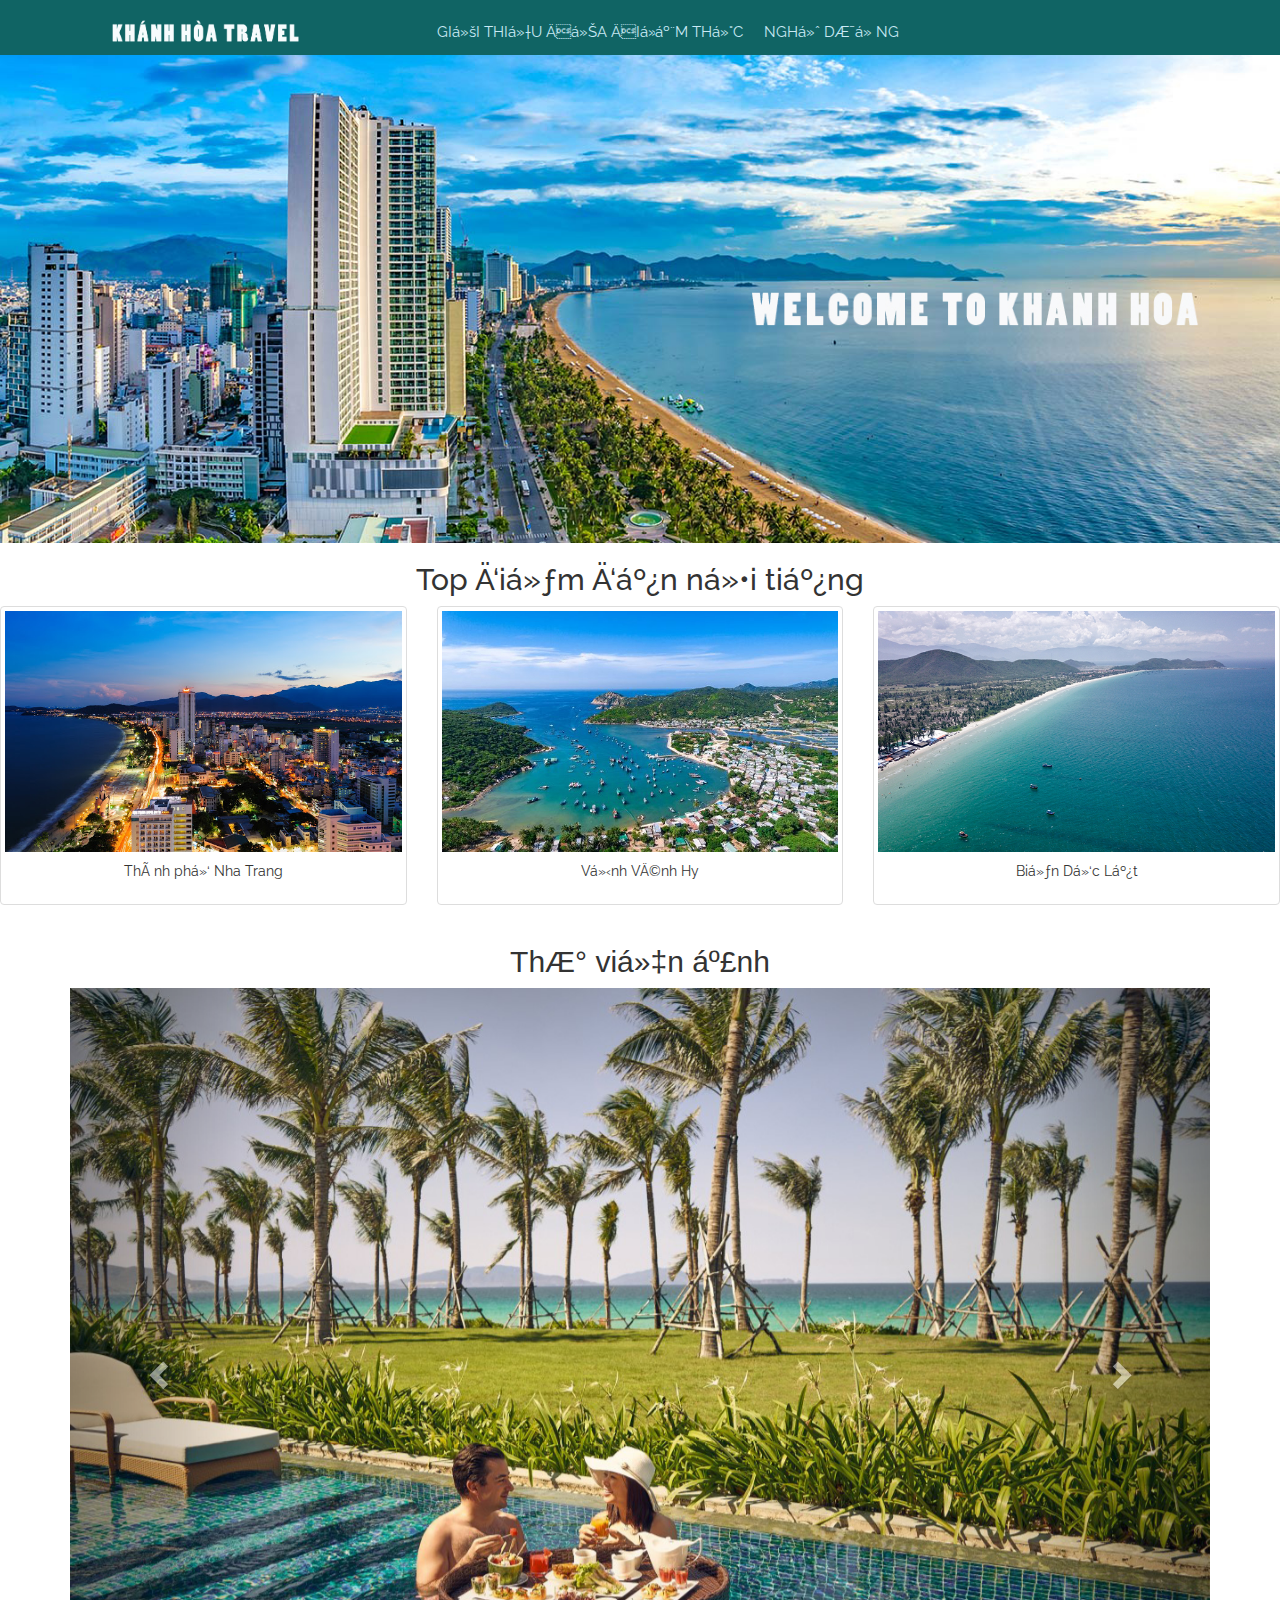
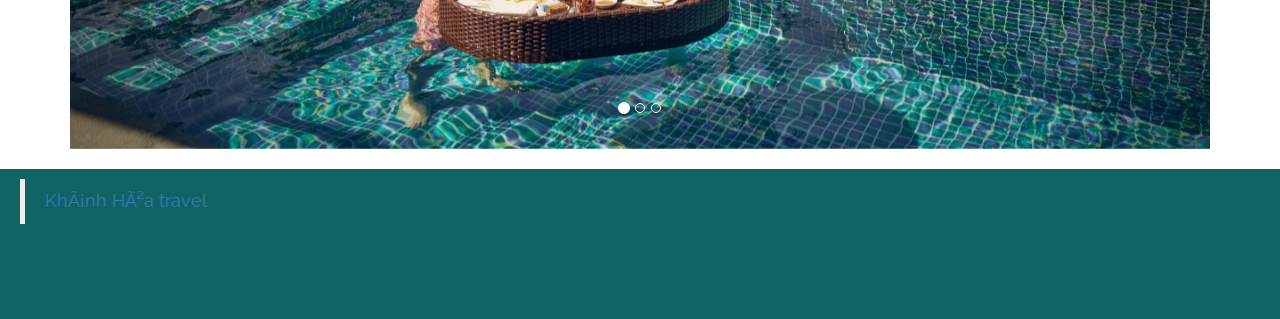
<file: index.html>
<!DOCTYPE html>
<html>
    <head>
        <meta name="viewport" content="width=device-width, initial-scale=1.0">
        <meta charset="UTC-8"><meta>
        <title>Du lich Khanh Hoa</title>
        <meta name="description" content="Dia diem du lich tai Nha Trang Khanh Hoa">
        <link rel="stylesheet" type="text/css" href="css/style.css">
        <link rel="stylesheet" href="https://maxcdn.bootstrapcdn.com/bootstrap/3.4.1/css/bootstrap.min.css">
        <script src="https://ajax.googleapis.com/ajax/libs/jquery/3.4.1/jquery.min.js"></script>
        <script src="https://maxcdn.bootstrapcdn.com/bootstrap/3.4.1/js/bootstrap.min.js"></script>
        <link rel="preconnect" href="https://fonts.googleapis.com">
        <link rel="preconnect" href="https://fonts.gstatic.com" crossorigin>
        <link href="https://fonts.googleapis.com/css2?family=Raleway:wght@200;300&display=swap" rel="stylesheet">
        <link href="https://fonts.googleapis.com/css2?family=Anton&family=Raleway:wght@200;300;800&display=swap" rel="stylesheet">
        <script async defer crossorigin="anonymous" src="https://connect.facebook.net/vi_VN/sdk.js#xfbml=1&version=v12.0" nonce="8UlNokuZ"></script>
        <script async defer crossorigin="anonymous" src="https://connect.facebook.net/vi_VN/sdk.js#xfbml=1&version=v12.0" nonce="8UlNokuZ"></script>
        <!-- Global site tag (gtag.js) - Google Analytics -->
        <script async src="https://www.googletagmanager.com/gtag/js?id=G-C8GX6GNF7E"></script>
        <script>
          window.dataLayer = window.dataLayer || [];
          function gtag(){dataLayer.push(arguments);}
          gtag('js', new Date());

          gtag('config', 'G-TP1NT2HEX9');
        </script>
    </head>
    <body>
        <header>
            <nav>
                <div class="container-fluid; header">
                    <div class="row" style="padding-top: 15px;">
                        <div class="col-md-4 col-sm-4 col-xs-3" style="padding-top: 3px;">
                            <a class="header; logo" href="index.html"><img style="max-height: 25px; margin-left: 10px;"src="image/logo.png"></a>
                        </div>
                        <div class="col-md-1 col-sm-1 col-xs-2" style="padding-top: 7px;">
                            <a class="header" href="gioithieu.html">GIỚI THIỆU</a>
                        </div>
                        <div class="col-md-1 col-sm-1 col-xs-2" style="padding-top: 7px;">
                            <a class="header" href="diadiem.html">ĐỊA ĐIỂM</a>
                        </div>
                        <div class="col-md-1 col-sm-1 col-xs-2" style="padding-top: 7px;">
                            <a class="header" href="amthuc.html">ẨM THỰC</a>
                        </div>
                        <div class="col-md-5 col-sm-5 col-xs-3" style="padding-top: 7px; text-align: left;">
                            <a class="header" href="nghiduong.html">NGHỈ DƯỠNG</a>
                        </div>                        
                    </div>
                </div>
            </nav>
        </header>
        <banner>
            <div class="banner">
                <img src="image/banner.jpg" style="width:100%">
            </div>
        </banner>
        <content>
            <div class="container; gallery">
                <h2>Top điểm đến nổi tiếng</h2>
                <div class="row">
                  <div class="col-md-4 col-sm-4 col-xs-12">
                    <div class="thumbnail">
                      <a href="nhatrang.html" target="_blank">
                        <img src="image/nhatrang.jpg" alt="nha trang"style="width:100%">
                        <div class="caption">
                          <p>Thành phố Nha Trang</p>
                        </div>
                      </a>
                      </div>
                      
                  </div>
                  <div class="col-md-4 col-sm-4 col-xs-12">
                    <div class="thumbnail">
                      <a href="vinhhy.html" target="_blank">
                        <img src="image/vinhhy.jpg" alt="vinh hy" style="width:100%">
                        <div class="caption">
                          <p>Vịnh Vĩnh Hy</p>
                        </div>
                      </a>
                    </div>
                    
                  </div>
                  <div class="col-md-4 col-sm-4 col-xs-12">
                    <div class="thumbnail">
                      <a href="doclet.html" target="_blank">
                        <img src="image/doclet.jpg" alt="doc let" style="width:100%">
                        <div class="caption">
                          <p>Biển Dốc Lết</p>
                        </div>
                      </a>
                    </div>
                    
                  </div>
                </div>
              </div>
                         
        
      
        </div>
        
            <div class="container"> 
                <h2 style="text-align: center;">Thư viện ảnh</h2>                 
                <div id="myCarousel" class="carousel slide" data-ride="carousel">
                  <!-- Indicators -->
                  <ol class="carousel-indicators">
                    <li data-target="#myCarousel" data-slide-to="0" class="active"></li>
                    <li data-target="#myCarousel" data-slide-to="1"></li>
                    <li data-target="#myCarousel" data-slide-to="2"></li>
                  </ol>
                  <!-- Wrapper for slides -->
                    <div class="carousel-inner">
                        <div class="item active">
                        <img src="image/anh1.jpg" alt="khanhhoa" style="width:100%;">
                        </div>
                
                        <div class="item">
                        <img src="image/anh2.jpg" alt="khanhhoa" style="width:100%;">
                        </div>
                    
                        <div class="item">
                        <img src="image/anh3.jpg" alt="khanhhoa" style="width:100%;">
                        </div>
                    </div>
                    <!-- Left and right controls -->
                    <a class="left carousel-control" href="#myCarousel" data-slide="prev">
                        <span class="glyphicon glyphicon-chevron-left"></span>
                        <span class="sr-only">Previous</span>
                    </a>
                    <a class="right carousel-control" href="#myCarousel" data-slide="next">
                        <span class="glyphicon glyphicon-chevron-right"></span>
                        <span class="sr-only">Next</span>
                    </a>
                </div>
            </div>
          </content>
          <br>
          <footer>                     
              <div class="row; footer">            
                
                  <div class="fb-page" data-href="https://www.facebook.com/Kh%C3%A1nh-H%C3%B2a-travel-102459422308490" 
                  data-tabs="footer" data-width="" 
                  data-height="" data-small-header="false" 
                  data-adapt-container-width="true" 
                  data-hide-cover="false" 
                  data-show-facepile="true">
                  <blockquote cite="https://www.facebook.com/Kh%C3%A1nh-H%C3%B2a-travel-102459422308490" class="fb-xfbml-parse-ignore">
                    <a href="https://www.facebook.com/Kh%C3%A1nh-H%C3%B2a-travel-102459422308490">Khánh Hòa travel</a></blockquote></div>
                
              </div>
              
            
          </footer>
    </body>

</html>
</file>
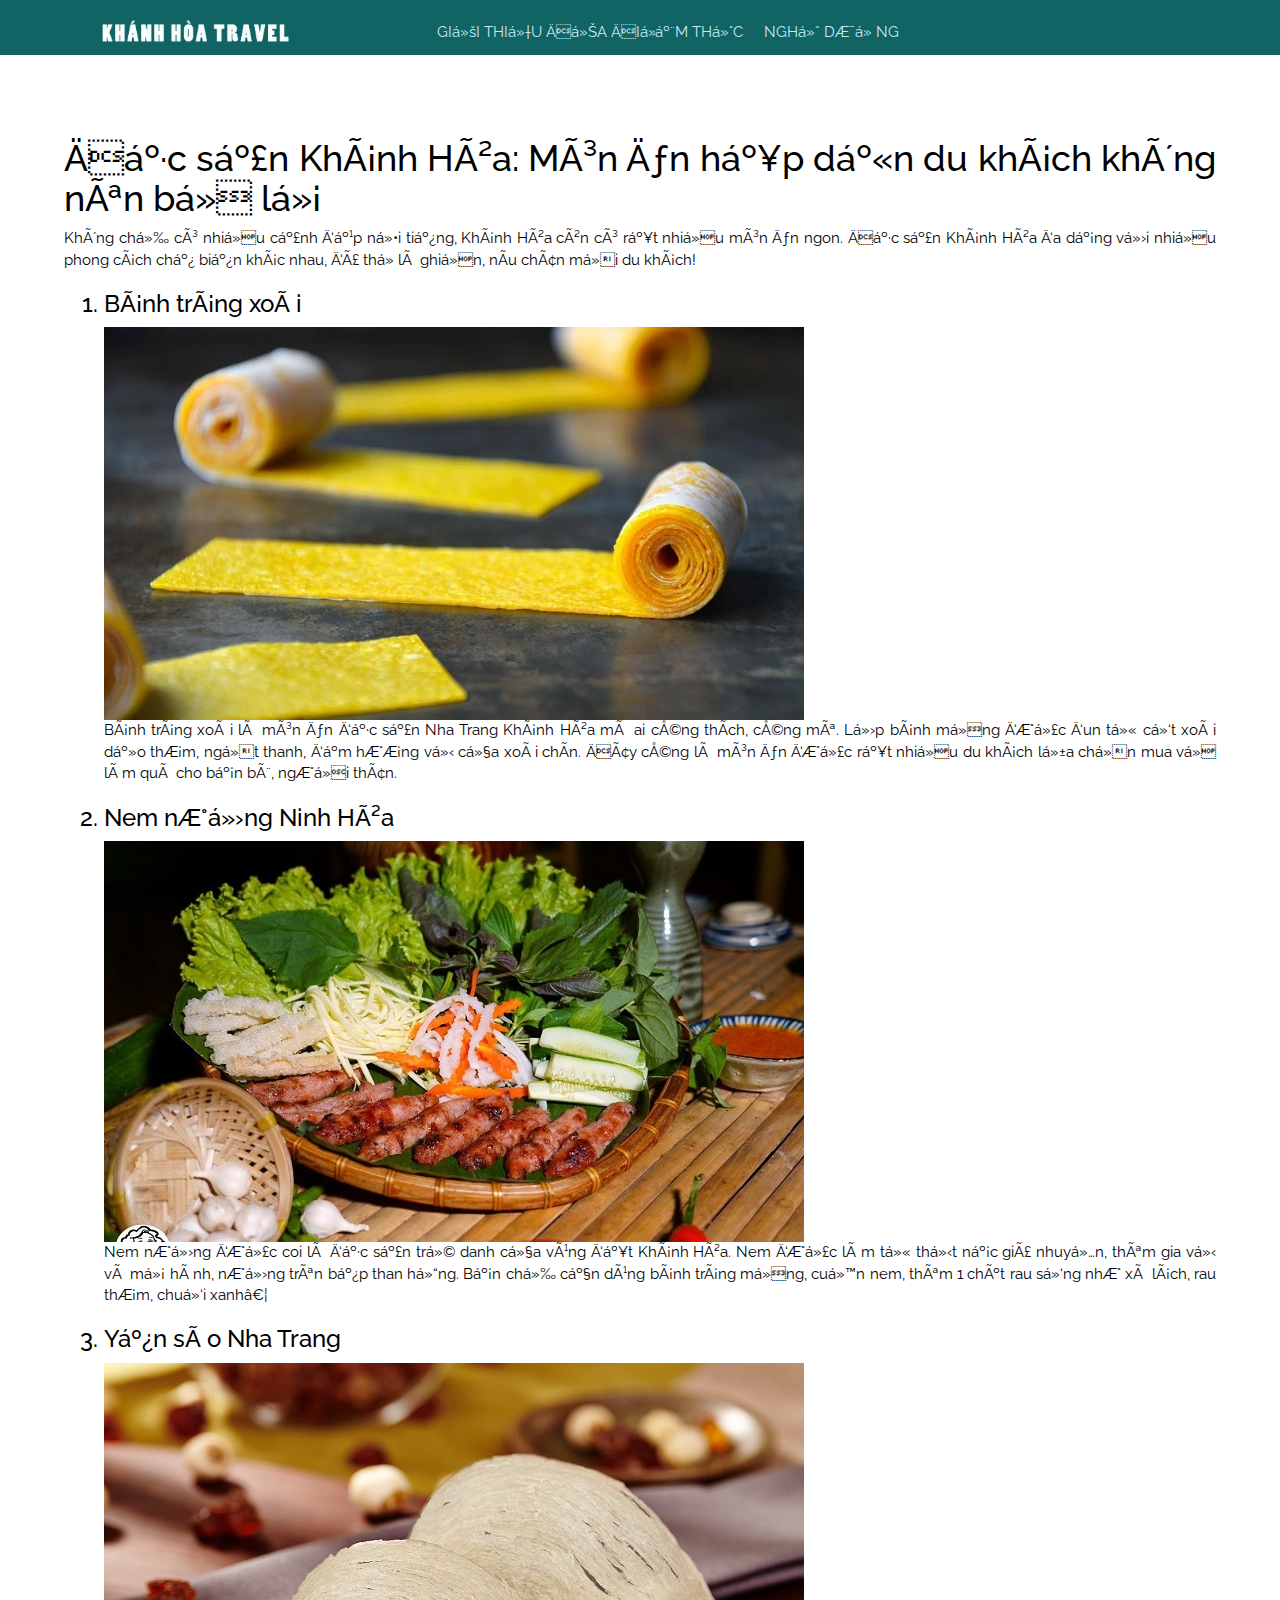
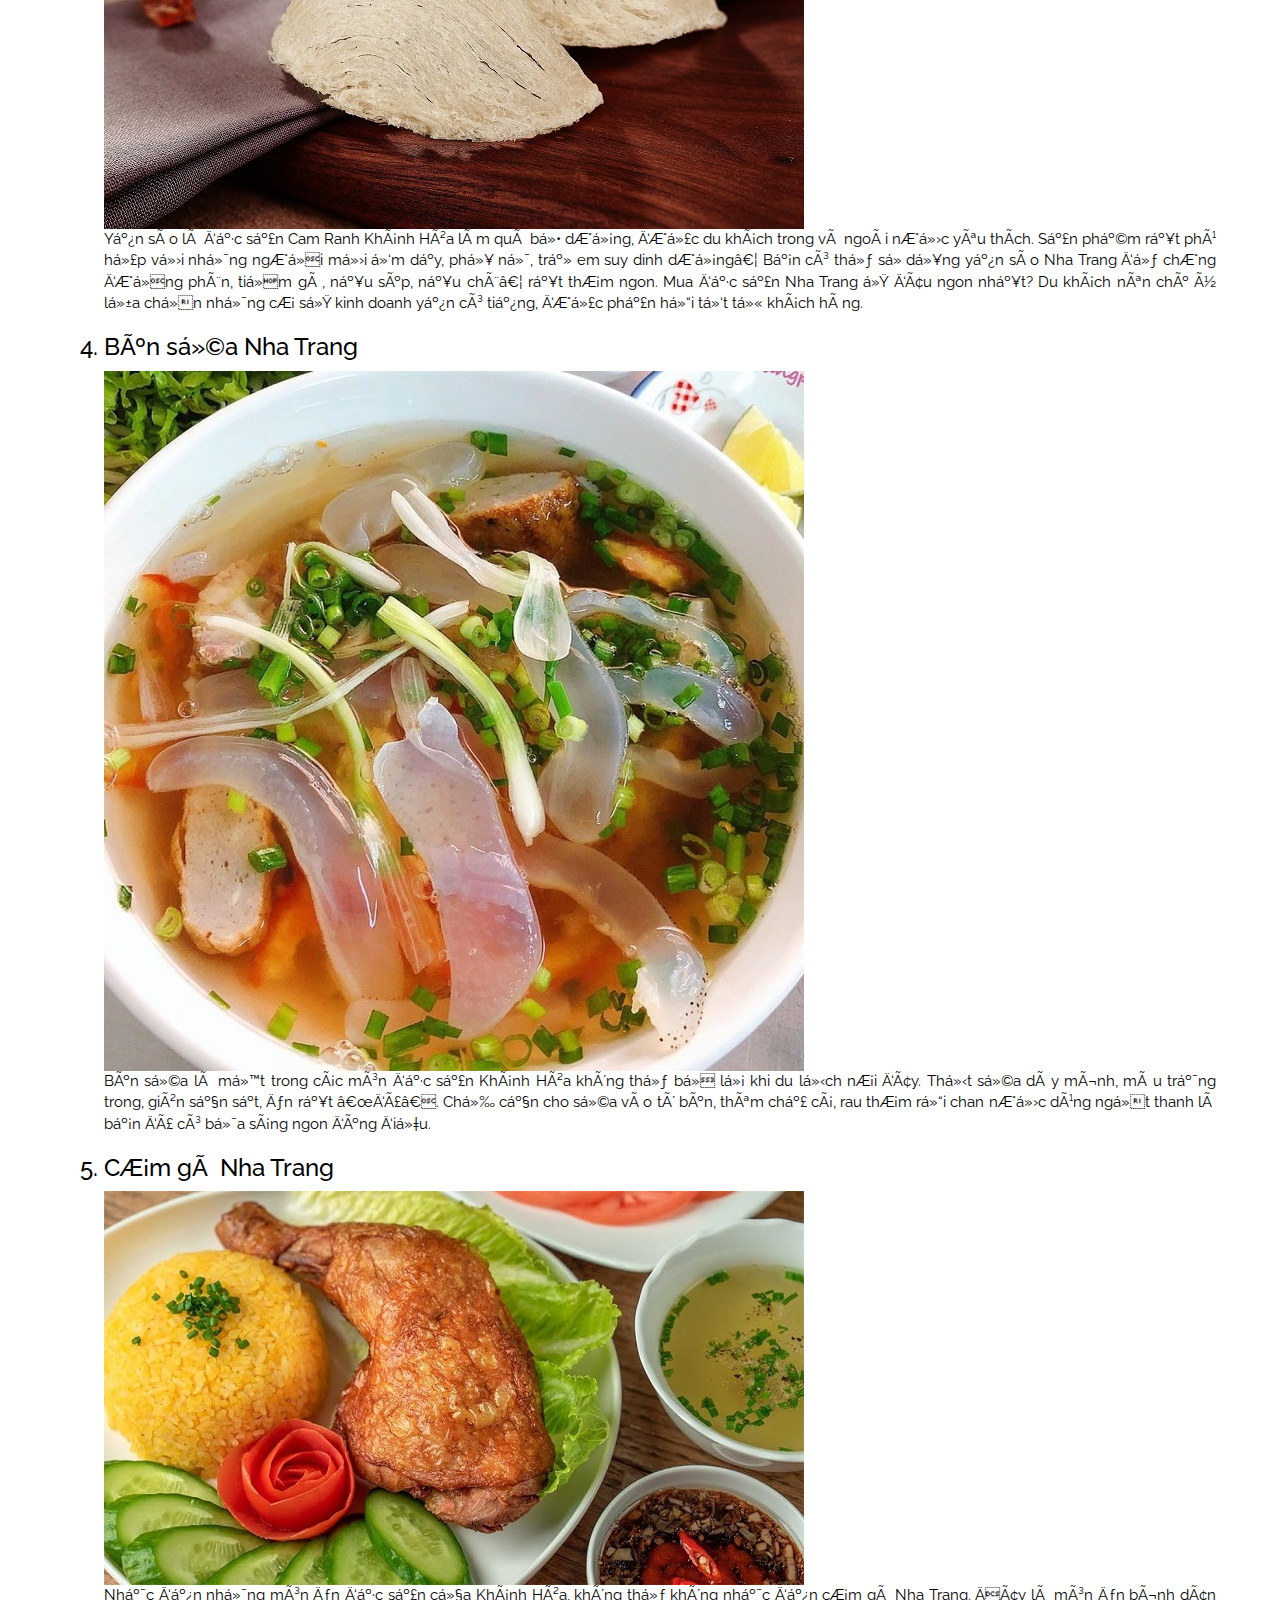
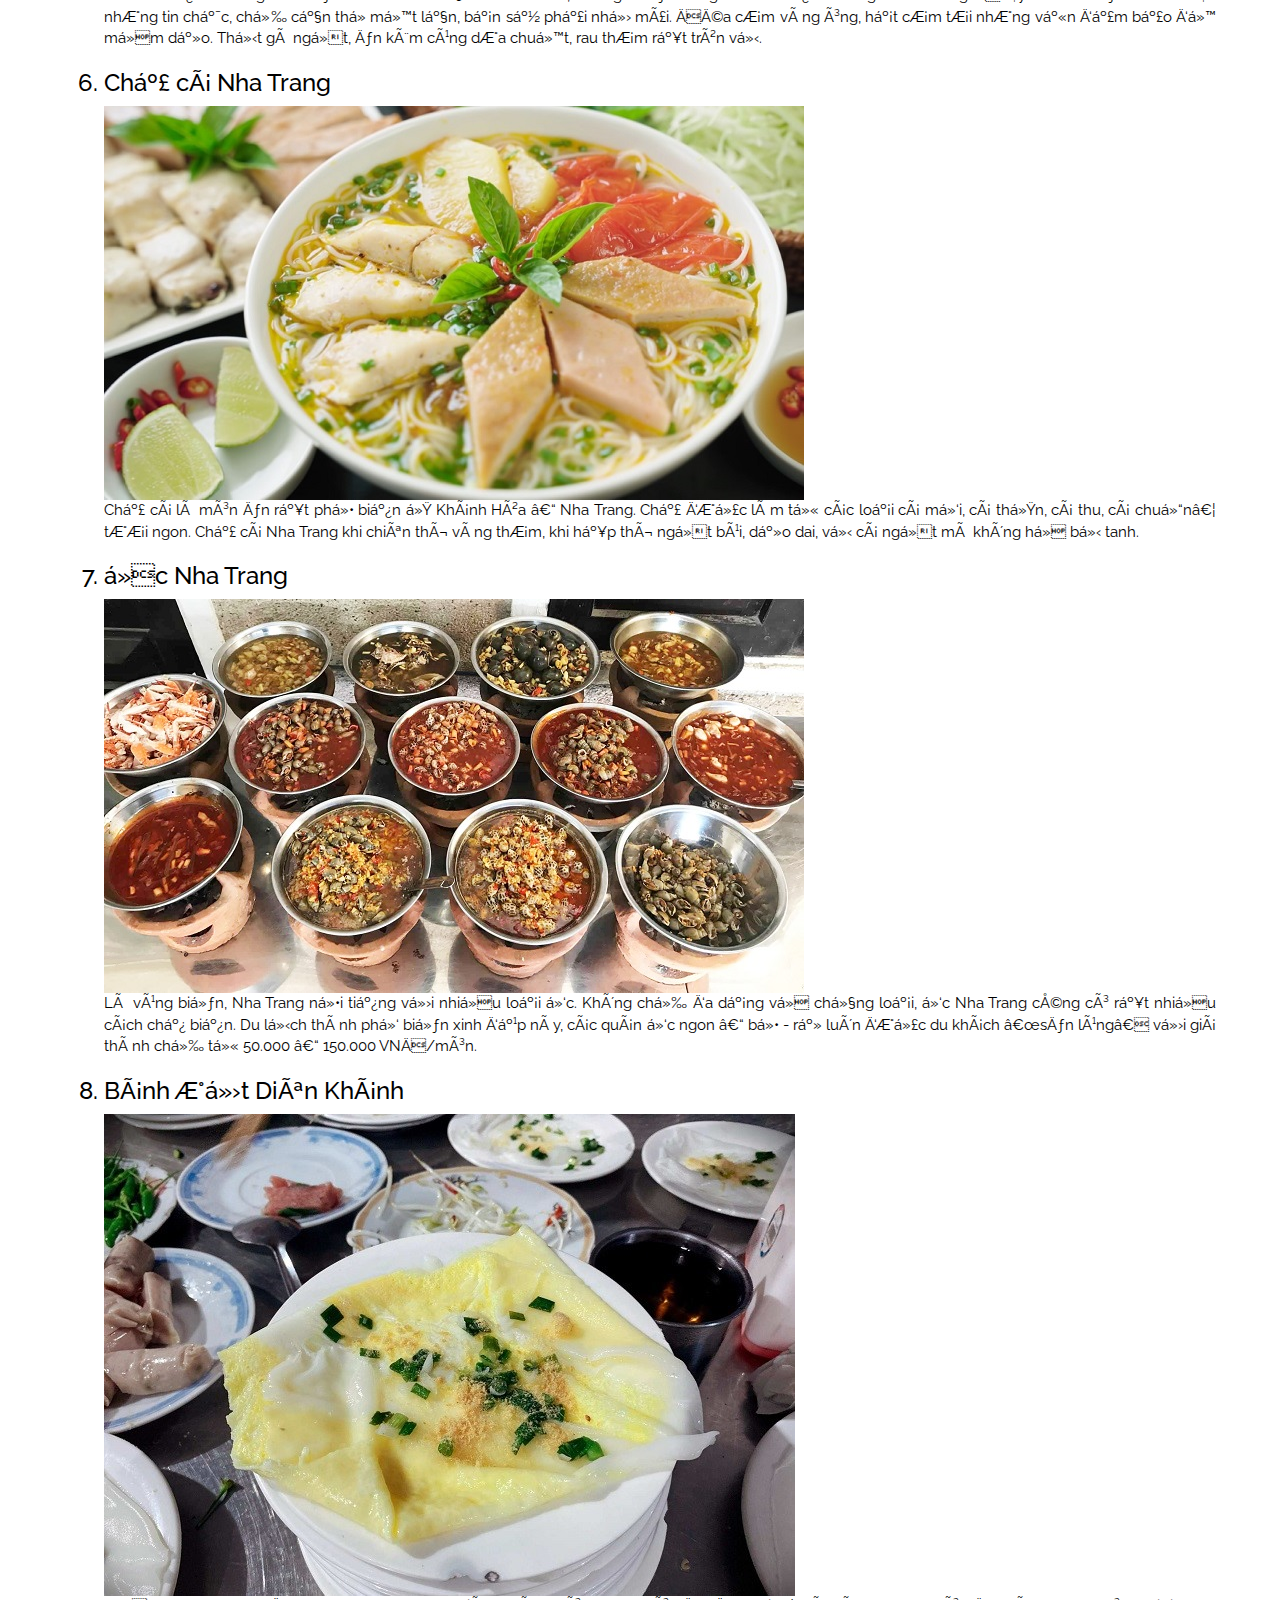
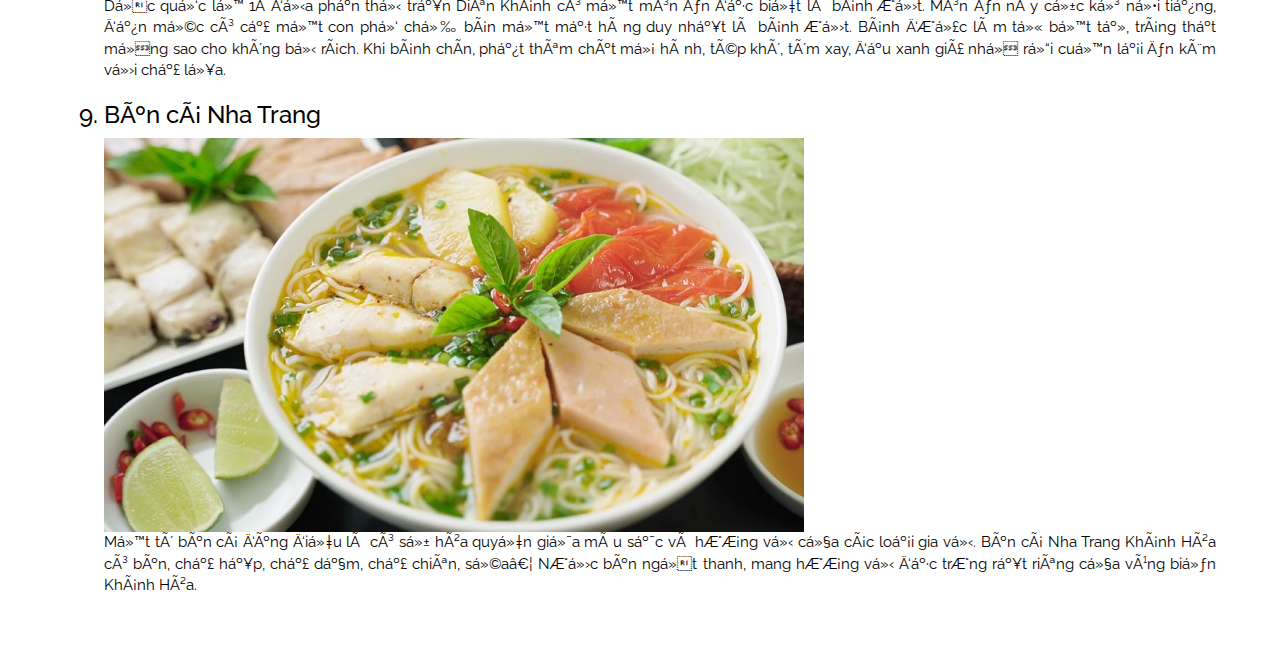
<file: amthuc.html>
<!DOCTYPE html>
<html>
    <head>
        <meta name="viewport" content="width=device-width, initial-scale=1.0">
        <meta charset="UTC-8"><meta>
        <title>Du lich Khanh Hoa</title>
        <link rel="stylesheet" type="text/css" href="css/style.css">
        <link rel="stylesheet" href="https://maxcdn.bootstrapcdn.com/bootstrap/3.4.1/css/bootstrap.min.css">
        <script src="https://ajax.googleapis.com/ajax/libs/jquery/3.4.1/jquery.min.js"></script>
        <script src="https://maxcdn.bootstrapcdn.com/bootstrap/3.4.1/js/bootstrap.min.js"></script>
        <link rel="preconnect" href="https://fonts.googleapis.com">
        <link rel="preconnect" href="https://fonts.gstatic.com" crossorigin>
        <link href="https://fonts.googleapis.com/css2?family=Raleway:wght@200;300&display=swap" rel="stylesheet">
        <link href="https://fonts.googleapis.com/css2?family=Anton&family=Raleway:wght@200;300;800&display=swap" rel="stylesheet">
        
    </head>
    <body>
        <header>
            <nav>
                <div class="container-fluid; header">
                    <div class="row" style="padding-top: 15px;">
                        <div class="col-md-4 col-sm-4 col-xs-3" style="padding-top: 3px;">
                            <a class="header; logo" href="index.html"><img style="max-height: 25px;"src="image/logo.png"></a>
                        </div>
                        <div class="col-md-1 col-sm-1 col-xs-2" style="padding-top: 7px;">
                            <a class="header" href="gioithieu.html">GIỚI THIỆU</a>
                        </div>
                        <div class="col-md-1 col-sm-1 col-xs-2" style="padding-top: 7px;">
                            <a class="header" href="diadiem.html">ĐỊA ĐIỂM</a>
                        </div>
                        <div class="col-md-1 col-sm-1 col-xs-2" style="padding-top: 7px;">
                            <a class="header" href="amthuc.html">ẨM THỰC</a>
                        </div>
                        <div class="col-md-5 col-sm-5 col-xs-3" style="padding-top: 7px; text-align: left;">
                            <a class="header" href="nghiduong.html">NGHỈ DƯỠNG</a>
                        </div>                        
                    </div>
                </div>
            </nav>
        </header>
        <content>
            <div class="body">
                <h1>Đặc sản Khánh Hòa: Món ăn hấp dẫn du khách không nên bỏ lỡ</h1>
                <p>
                    Không chỉ có nhiều cảnh đẹp nổi tiếng, Khánh Hòa còn có rất nhiều món ăn ngon. 
                    Đặc sản Khánh Hòa đa dạng với nhiều phong cách chế biến khác nhau, đã thử là ghiền, níu chân mọi du khách!
                </p>
                <p>
                <ol>
                    <h3><li>Bánh tráng xoài</li></h3>
                    <p>
                        <img src="image/amthuc/banhxoai.jpg" alt="banh trang xoai"><br>
                        Bánh tráng xoài là món ăn đặc sản Nha Trang Khánh Hòa mà ai cũng thích, cũng mê. Lớp bánh mỏng được đun từ cốt xoài dẻo thơm, 
                        ngọt thanh, đậm hương vị của xoài chín. Đây cũng là món ăn được rất nhiều du khách lựa chọn mua về làm quà cho bạn bè, người thân.
                    </p>
                    <h3><li>Nem nướng Ninh Hòa</li></h3>
                    <p>
                        <img src="image/amthuc/nem.jpeg" alt="nem ninh hoa"><br>
                        Nem nướng được coi là đặc sản trứ danh của vùng đất Khánh Hòa. Nem được làm từ thịt nạc giã nhuyễn, thêm gia vị và mỡ hành, 
                        nướng trên bếp than hồng. Bạn chỉ cần dùng bánh tráng mỏng, cuộn nem, thêm 1 chút rau sống như xà lách, rau thơm, chuối xanh… 
                    </p>
                    <h3><li>Yến sào Nha Trang</li></h3>
                    <p>
                        <img src="image/amthuc/yensao.jpeg" alt="yen sao khanh hoa"><br>
                        Yến sào là đặc sản Cam Ranh Khánh Hòa làm quà bổ dưỡng, được du khách trong và ngoài nước yêu thích. Sản phẩm rất phù hợp với 
                        những người mới ốm dậy, phụ nữ, trẻ em suy dinh dưỡng… Bạn có thể sử dụng yến sào Nha Trang để chưng đường phèn, tiềm gà, nấu súp, 
                        nấu chè… rất thơm ngon. Mua đặc sản Nha Trang ở đâu ngon nhất? Du khách nên chú ý lựa chọn những cơ sở kinh doanh yến có tiếng, được phản hồi tốt từ khách hàng. 
                    </p>
                    <h3><li>Bún sứa Nha Trang</li></h3>
                    <p>
                        <img src="image/amthuc/bunsua.jpg" alt="bun sua"><br>
                        Bún sứa là một trong các món đặc sản Khánh Hòa không thể bỏ lỡ khi du lịch nơi đây. Thịt sứa dày mình, màu trắng trong, 
                        giòn sần sật, ăn rất “đã”. Chỉ cần cho sứa vào tô bún, thêm chả cá, rau thơm rồi chan nước dùng ngọt thanh là bạn đã có bữa sáng ngon đúng điệu.
                    </p>
                    <h3><li>Cơm gà Nha Trang</li></h3>
                    <p>
                        <img src="image/amthuc/comga.jpg" alt="com ga nha trang"><br>
                        Nhắc đến những món ăn đặc sản của Khánh Hòa, không thể không nhắc đến cơm gà Nha Trang. Đây là món ăn bình dân nhưng tin chắc, chỉ cần thử một lần, 
                        bạn sẽ phải nhớ mãi. Đĩa cơm vàng óng, hạt cơm tơi nhưng vẫn đảm bảo độ mềm dẻo. Thịt gà ngọt, ăn kèm cùng dưa chuột, rau thơm rất tròn vị.
                    </p>
                    <h3><li>Chả cá Nha Trang</li></h3>
                    <p>
                        <img src="image/amthuc/bunca.jpg" alt="bun ca"><br>
                        Chả cá là món ăn rất phổ biến ở Khánh Hòa – Nha Trang. Chả được làm từ các loại cá mối, cá thởn, cá thu, cá chuồn… tươi ngon. 
                        Chả cá Nha Trang khi chiên thì vàng thơm, khi hấp thì ngọt bùi, dẻo dai, vị cá ngọt mà không hề bị tanh.
                    </p>
                    <h3><li>Ốc Nha Trang</li></h3>
                    <p>
                        <img src="image/amthuc/oc.jpg" alt="hai san"><br>
                        Là vùng biển, Nha Trang nổi tiếng với nhiều loại ốc. Không chỉ đa dạng về chủng loại, ốc Nha Trang cũng có rất nhiều cách chế biến. 
                        Du lịch thành phố biển xinh đẹp này, các quán ốc ngon – bổ - rẻ luôn được du khách “săn lùng” với giá thành chỉ từ 50.000 – 150.000 VNĐ/món.
                    </p>
                    <h3><li>Bánh ướt Diên Khánh</li></h3>
                    <p>
                        <img src="image/amthuc/banhuot.jpg" alt="banh uot dien khanh"><br>
                        Dọc quốc lộ 1A địa phận thị trấn Diên Khánh có một món ăn đặc biệt là bánh ướt. Món ăn này cực kỳ nổi tiếng, đến mức có cả một con phố chỉ bán 
                        một mặt hàng duy nhất là bánh ướt. Bánh được làm từ bột tẻ, tráng thật mỏng sao cho không bị rách. Khi bánh chín, phết thêm chút mỡ hành, tép khô, 
                        tôm xay, đậu xanh giã nhỏ rồi cuộn lại ăn kèm với chả lụa.
                    </p>
                    <h3><li>Bún cá Nha Trang</li></h3>
                    <p>
                        <img src="image/amthuc/bunca.jpg" alt="bun ca nha trang"><br>
                        Một tô bún cá đúng điệu là có sự hòa quyện giữa màu sắc và hương vị của các loại gia vị. Bún cá Nha Trang Khánh Hòa có bún, chả hấp, chả dầm, 
                        chả chiên, sứa… Nước bún ngọt thanh, mang hương vị đặc trưng rất riêng của vùng biển Khánh Hòa.


                    </p>
                  </ol> 
            </p>
            </div>
            
        </content>
    </body>
</file>
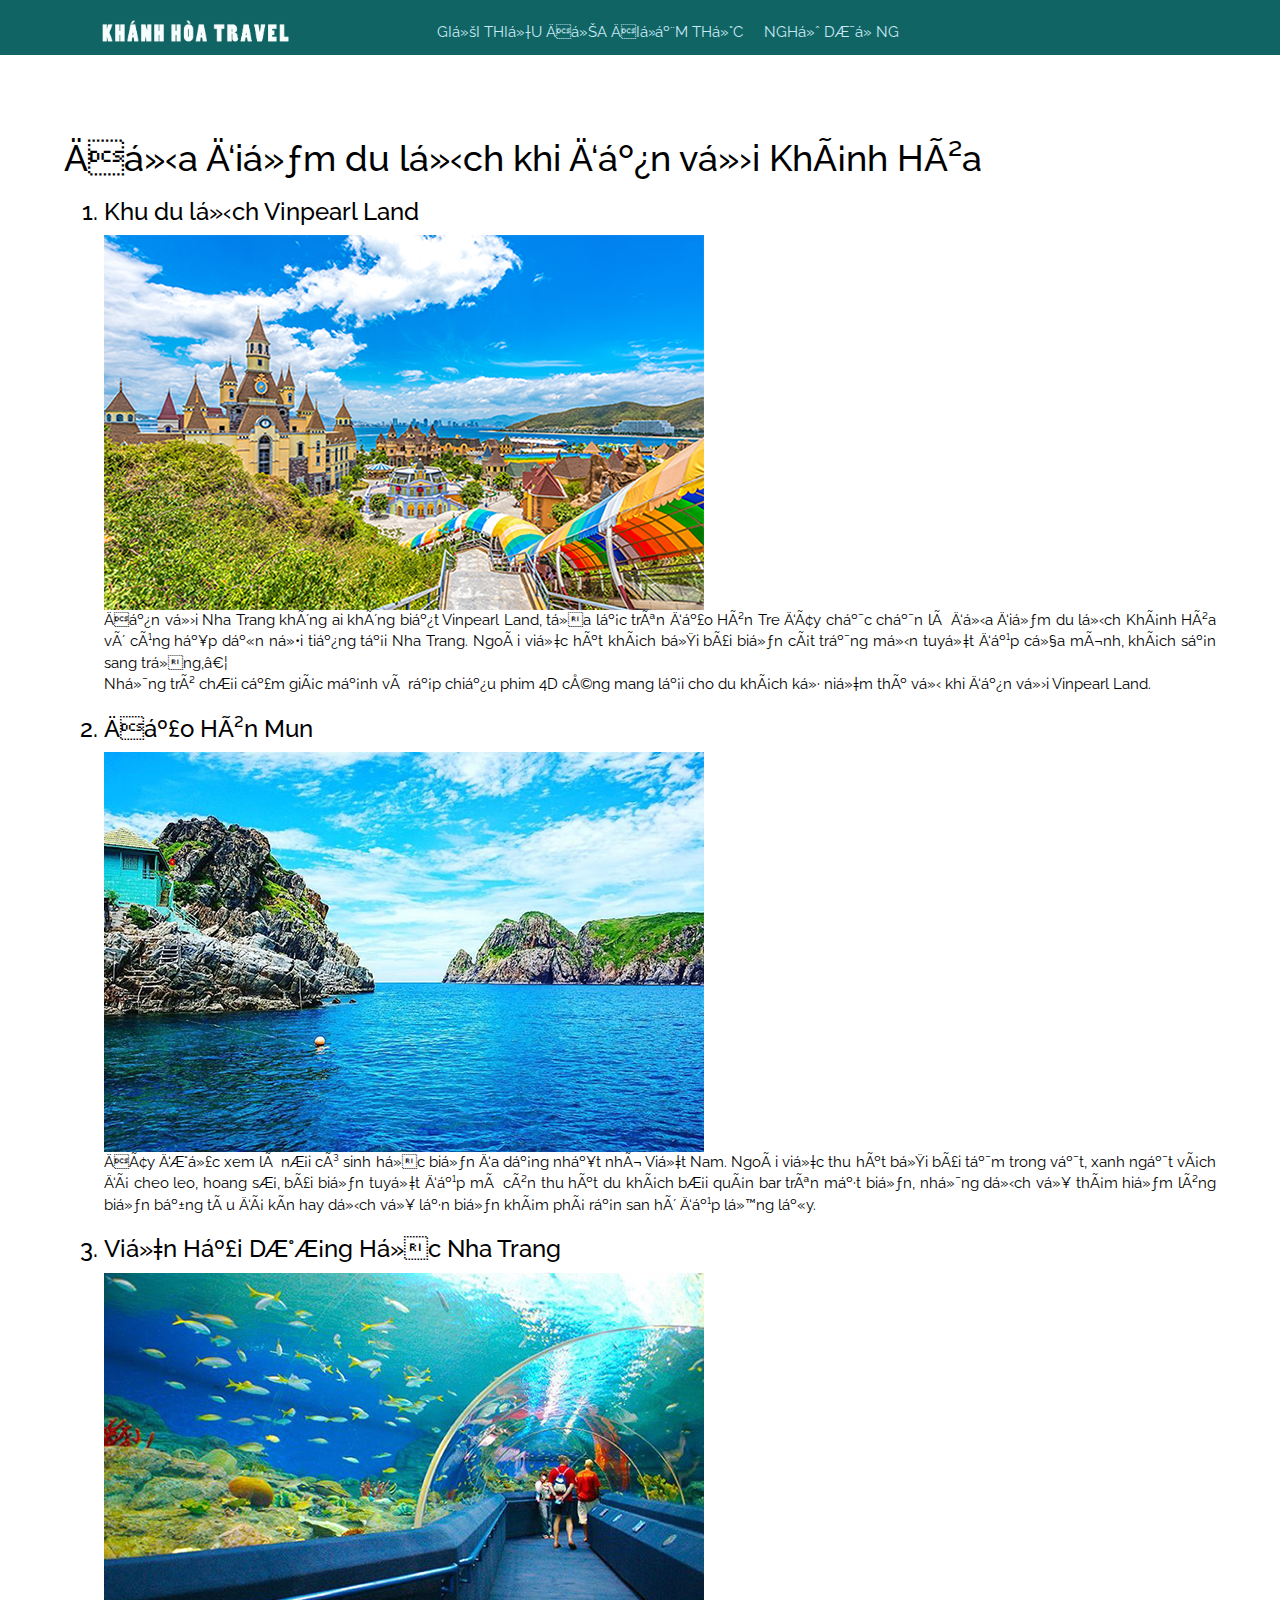
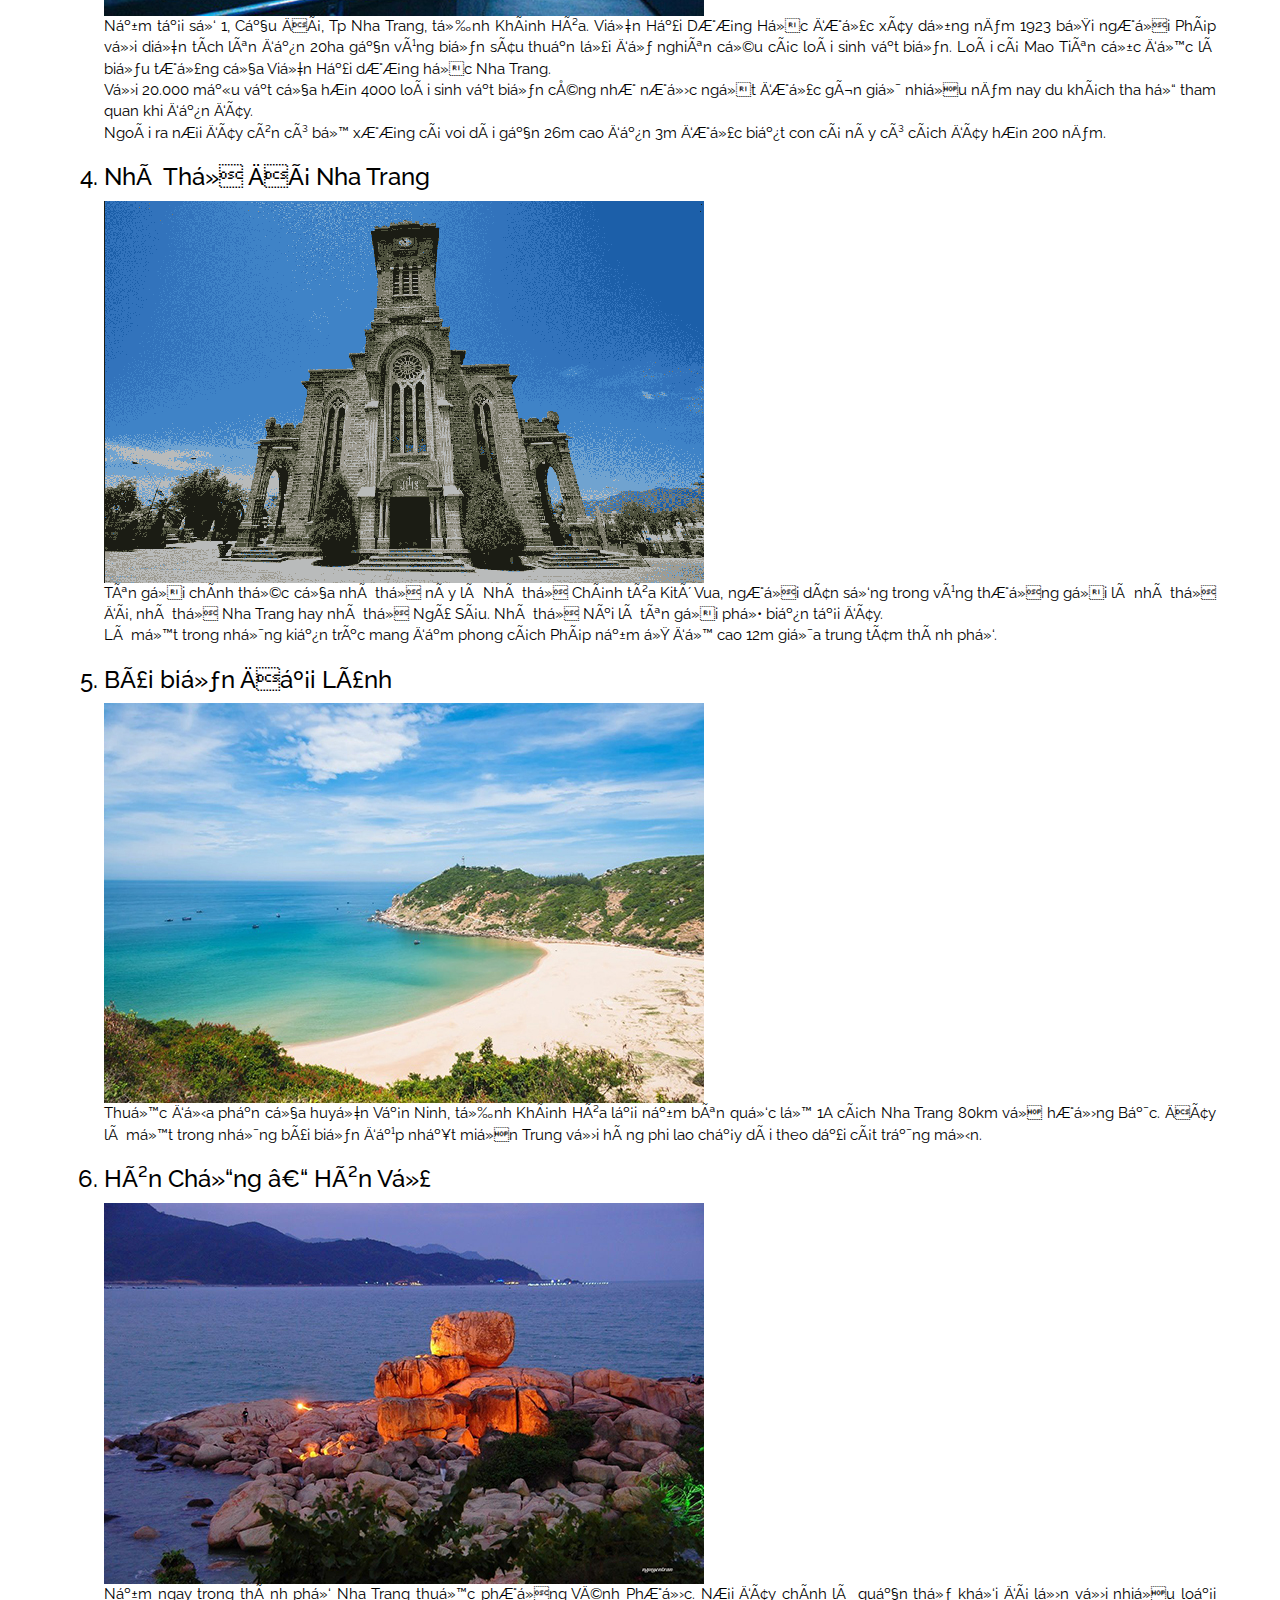
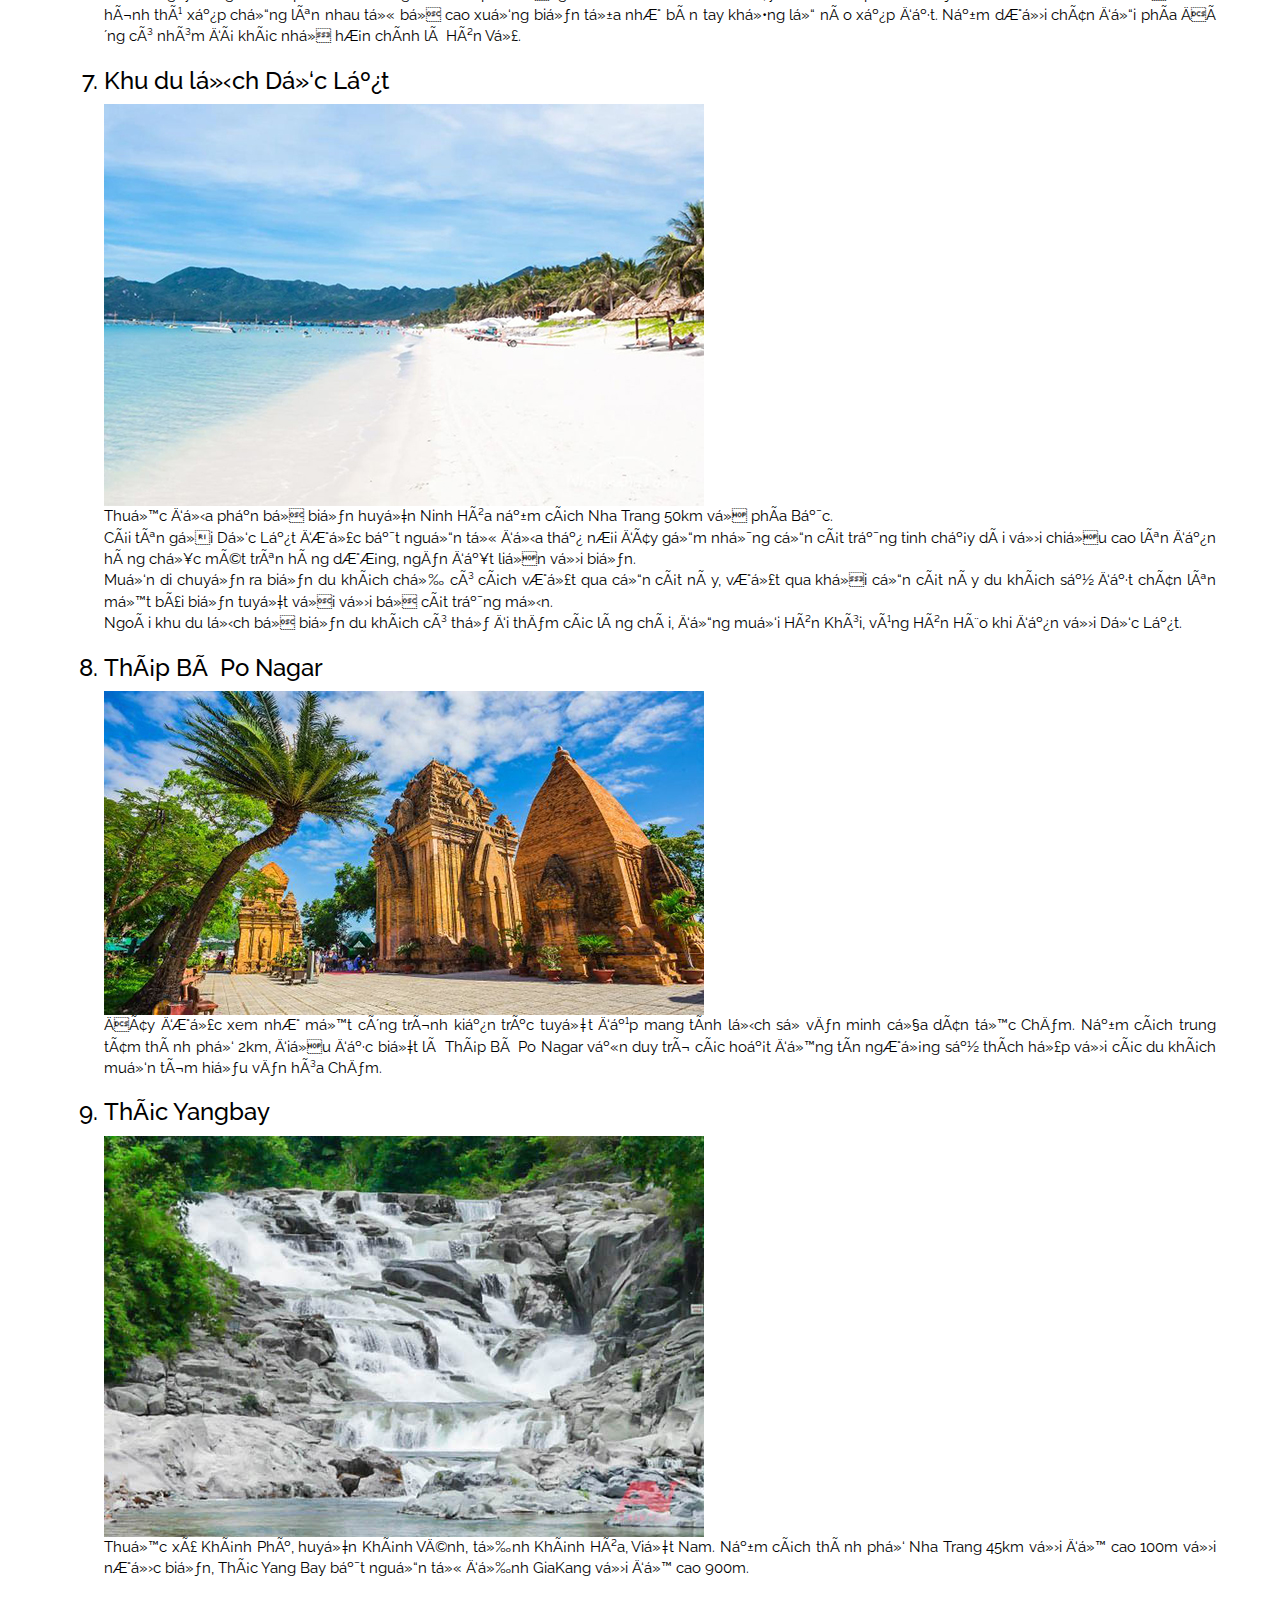
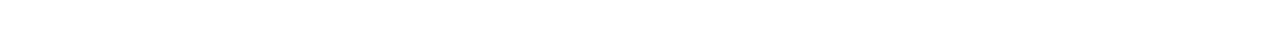
<file: diadiem.html>
<!DOCTYPE html>
<html>
    <head>
        <meta name="viewport" content="width=device-width, initial-scale=1.0">
        <meta charset="UTC-8"><meta>
        <title>Du lich Khanh Hoa</title>
        <link rel="stylesheet" type="text/css" href="css/style.css">
        <link rel="stylesheet" href="https://maxcdn.bootstrapcdn.com/bootstrap/3.4.1/css/bootstrap.min.css">
        <script src="https://ajax.googleapis.com/ajax/libs/jquery/3.4.1/jquery.min.js"></script>
        <script src="https://maxcdn.bootstrapcdn.com/bootstrap/3.4.1/js/bootstrap.min.js"></script>
        <link rel="preconnect" href="https://fonts.googleapis.com">
        <link rel="preconnect" href="https://fonts.gstatic.com" crossorigin>
        <link href="https://fonts.googleapis.com/css2?family=Raleway:wght@200;300&display=swap" rel="stylesheet">
        <link href="https://fonts.googleapis.com/css2?family=Anton&family=Raleway:wght@200;300;800&display=swap" rel="stylesheet">
        
    </head>
    <body>
        <header>
            <nav>
                <div class="container-fluid; header">
                    <div class="row" style="padding-top: 15px;">
                        <div class="col-md-4 col-sm-4 col-xs-3" style="padding-top: 3px;">
                            <a class="header; logo" href="index.html"><img style="max-height: 25px;"src="image/logo.png"></a>
                        </div>
                        <div class="col-md-1 col-sm-1 col-xs-2" style="padding-top: 7px;">
                            <a class="header" href="gioithieu.html">GIỚI THIỆU</a>
                        </div>
                        <div class="col-md-1 col-sm-1 col-xs-2" style="padding-top: 7px;">
                            <a class="header" href="diadiem.html">ĐỊA ĐIỂM</a>
                        </div>
                        <div class="col-md-1 col-sm-1 col-xs-2" style="padding-top: 7px;">
                            <a class="header" href="amthuc.html">ẨM THỰC</a>
                        </div>
                        <div class="col-md-5 col-sm-5 col-xs-3" style="padding-top: 7px; text-align: left;">
                            <a class="header" href="nghiduong.html">NGHỈ DƯỠNG</a>
                        </div>                        
                    </div>
                </div>
            </nav>
        </header>
        <content>
            <div class="body">
                <h1>Địa điểm du lịch khi đến với Khánh Hòa</h1>
                <p>
                <ol>
                    <h3><li>Khu du lịch Vinpearl Land</li></h3>
                    <p>
                        <img src="image/diadiem/vinpearl.png" alt="vinpearl nha trang"><br>
                        Đến với Nha Trang không ai không biết Vinpearl Land, tọa lạc trên đảo Hòn Tre 
                        đây chắc chắn là địa điểm du lịch Khánh Hòa vô cùng hấp dẫn nổi tiếng tại Nha Trang. Ngoài việc hút khách bởi bãi biển cát trắng mịn tuyệt đẹp của mình, khách sạn sang trọng,…<br>                        
                        Những trò chơi cảm giác mạnh và rạp chiếu phim 4D cũng mang lại cho du khách kỷ niệm thú vị khi đến với Vinpearl Land.
                    </p>
                    <h3><li>Đảo Hòn Mun</li></h3>
                    <p>
                        <img src="image/diadiem/honmun.jpg" alt="hon mun"><br>
                        Đây được xem là nơi có sinh học biển đa dạng nhất nhì Việt Nam. Ngoài việc thu hút bởi bãi tắm trong vắt, xanh ngắt vách đá cheo leo, hoang sơ, bãi biển tuyệt đẹp mà còn 
                        thu hút du khách bơi quán bar trên mặt biển, những dịch vụ thám hiểm lòng biển bằng tàu đá kín hay dịch vụ lặn biển khám phá rạn san hô đẹp lộng lẫy.<br>
                    </p>
                    <h3><li>Viện Hải Dương Học Nha Trang</li></h3>
                    <p>
                        <img src="image/diadiem/vienhaiduong.jpeg" alt="vien hai duong hoc"><br>
                        Nằm tại số 1, Cầu Đá, Tp Nha Trang, tỉnh Khánh Hòa. Viện Hải Dương Học được xây dựng năm 1923 bởi người Pháp với diện tích lên đến 20ha gần 
                        vùng biển sâu thuận lợi để nghiên cứu các loài sinh vật biển. Loài cá Mao Tiên cực độc là biểu tượng của Viện Hải dương học Nha Trang.<br>
                        Với 20.000 mẫu vật của hơn 4000 loài sinh vật biển cũng như nước ngọt được gìn giữ nhiều năm nay du khách tha hồ tham quan khi đến đây.<br>
                        Ngoài ra nơi đây còn có bộ xương cá voi dài gần 26m cao đến 3m được biết con cá này có cách đây hơn 200 năm.
                    </p>
                    <h3><li>Nhà Thờ Đá Nha Trang</li></h3>
                    <p>
                        <img src="image/diadiem/nhattho.png" alt="nha tho da"><br>
                        Tên gọi chính thức của nhà thờ này là Nhà thờ Chánh tòa Kitô Vua, người dân sống trong vùng thường gọi là nhà thờ đá, 
                        nhà thờ Nha Trang hay nhà thờ Ngã Sáu. Nhà thờ Núi là tên gọi phổ biến tại đây.<br>
                        Là một trong những kiến trúc mang đậm phong cách Pháp nằm ở độ cao 12m giữa trung tâm thành phố.
                    </p>
                    <h3><li>Bãi biển Đại Lãnh</li></h3>
                    <p>
                        <img src="image/diadiem/dailanh.jpg" alt="bien dai lanh"><br>
                        Thuộc địa phận của huyện Vạn Ninh, tỉnh Khánh Hòa lại nằm bên quốc lộ 1A cách Nha Trang 80km về hướng Bắc. 
                        Đây là một trong những bãi biển đẹp nhất miền Trung với hàng phi lao chạy dài theo dải cát trắng mịn.
                    </p>
                    <h3><li>Hòn Chồng – Hòn Vợ</li></h3>
                    <p>
                        <img src="image/diadiem/honchong.jpg" alt="hon chong"><br>
                        Nằm ngay trong thành phố Nha Trang thuộc phường Vĩnh Phước. Nơi đây chính là quần thể khối đá lớn với nhiều loại hình thù xếp chồng lên nhau 
                        từ bờ cao xuống biển tựa như bàn tay khổng lồ nào xếp đặt. Nằm dưới chân đồi phía Đông có nhóm đá khác nhỏ hơn chính là Hòn Vợ.
                    </p>
                    <h3><li>Khu du lịch Dốc Lết</li></h3>
                    <p>
                        <img src="image/diadiem/doclect.jpg" alt="doc let"><br>
                        Thuộc địa phận bờ biển huyện Ninh Hòa nằm cách Nha Trang 50km về phía Bắc.<br>
                        Cái tên gọi Dốc Lết được bắt nguồn từ địa thế nơi đây gồm những cồn cát trắng tinh chạy dài với chiều cao lên đến hàng chục mét trên hàng dương, ngăn đất liền với biển.<br>
                        Muốn di chuyển ra biển du khách chỉ có cách vượt qua cồn cát này, vượt qua khỏi cồn cát này du khách sẽ đặt chân lên một bãi biển tuyệt vời với bờ cát trắng mịn.<br>
                        Ngoài khu du lịch bờ biển du khách có thể đi thăm các làng chài, đồng muối Hòn Khói, vùng Hòn Hèo khi đến với Dốc Lết.
                    </p>
                    <h3><li>Tháp Bà Po Nagar</li></h3>
                    <p>
                        <img src="image/diadiem/thapba.jpg" alt="thap ba ponagar"><br>
                        Đây được xem như một công trình kiến trúc tuyệt đẹp mang tính lịch sử văn minh của dân tộc Chăm. Nằm cách trung tâm thành phố 2km, 
                        điều đặc biệt là Tháp Bà Po Nagar vẫn duy trì các hoạt động tín ngưỡng sẽ thích hợp với các du khách muốn tìm hiểu văn hóa Chăm.
                    </p>
                    <h3><li>Thác Yangbay</li></h3>
                    <p>
                        <img src="image/diadiem/yangbay.jpg" alt="thac yangbay"><br>
                        Thuộc xã Khánh Phú, huyện Khánh Vĩnh, tỉnh Khánh Hòa, Việt Nam. Nằm cách thành phố Nha Trang 45km với độ cao 100m với nước biển, 
                        Thác Yang Bay bắt nguồn từ đỉnh GiaKang với độ cao 900m.<br>
                    </p>
                  </ol> 
            </p>
            </div>
            
        </content>
    </body>
</file>
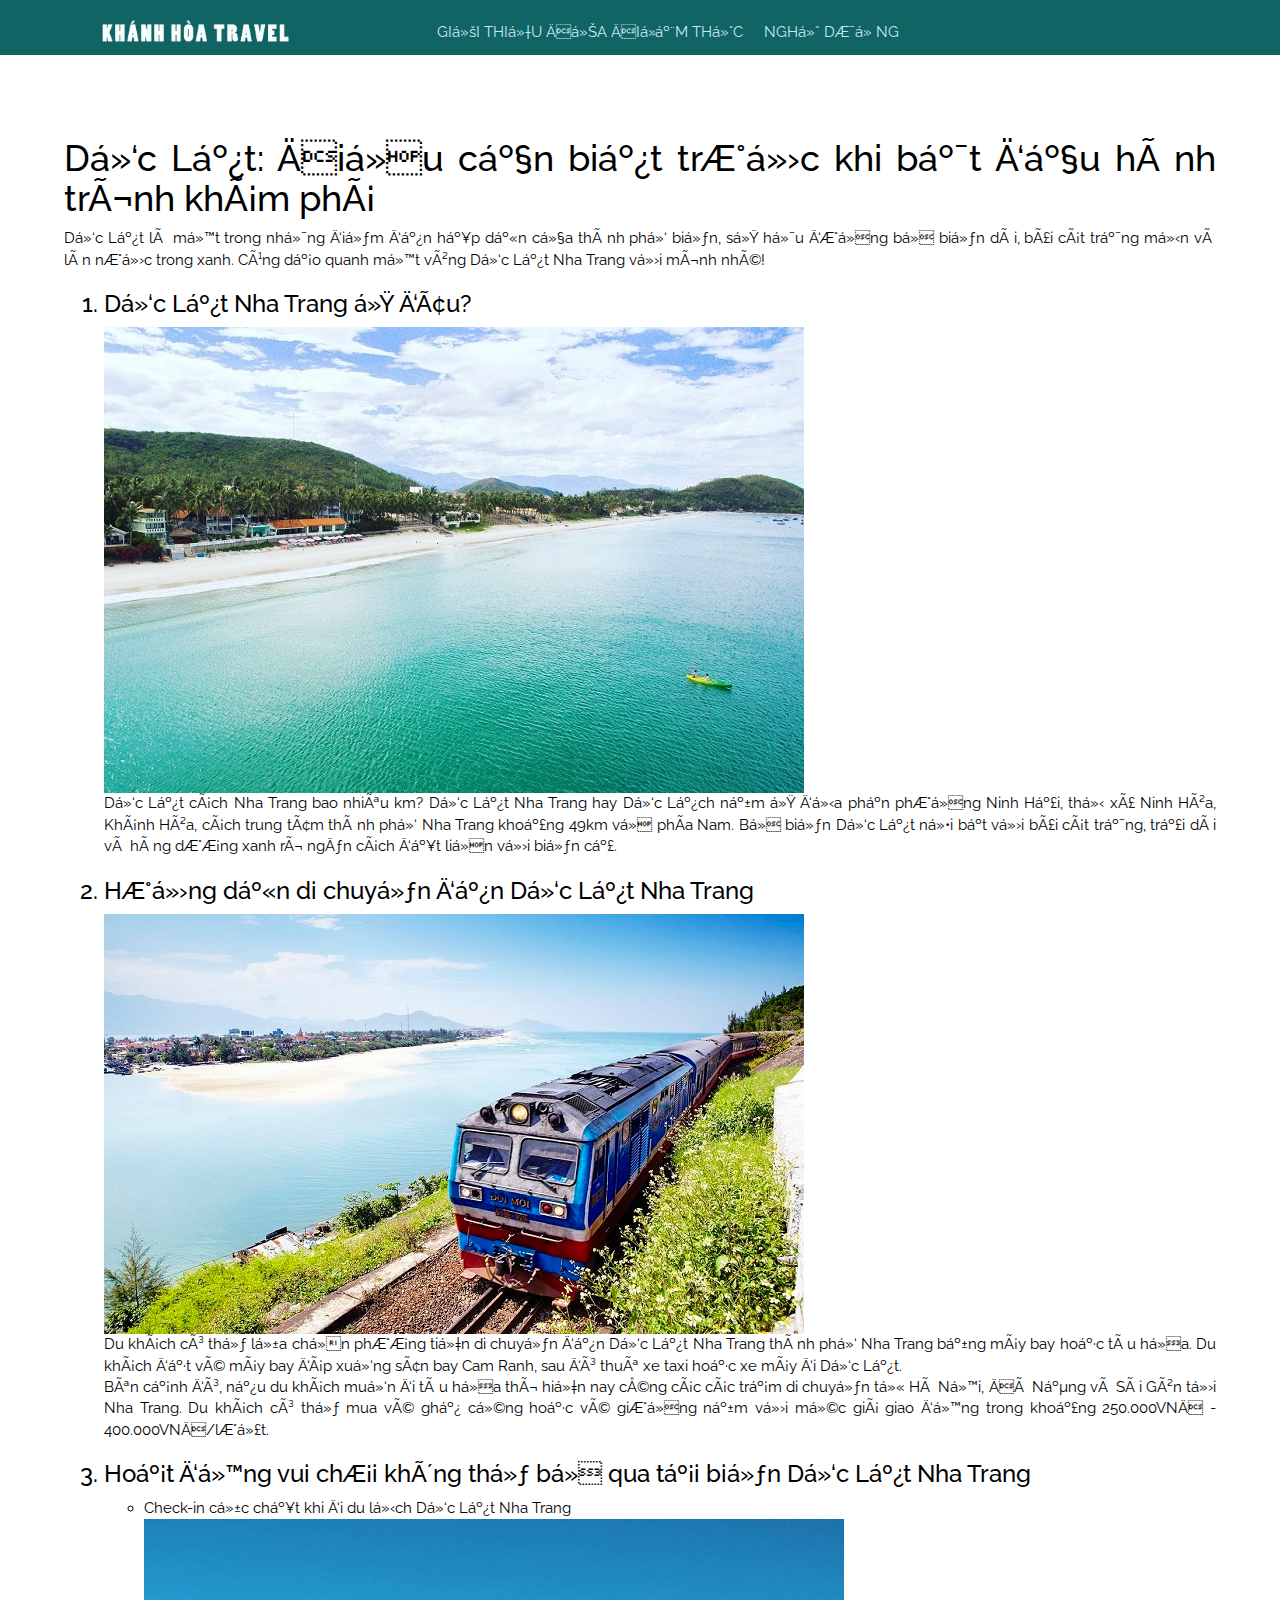
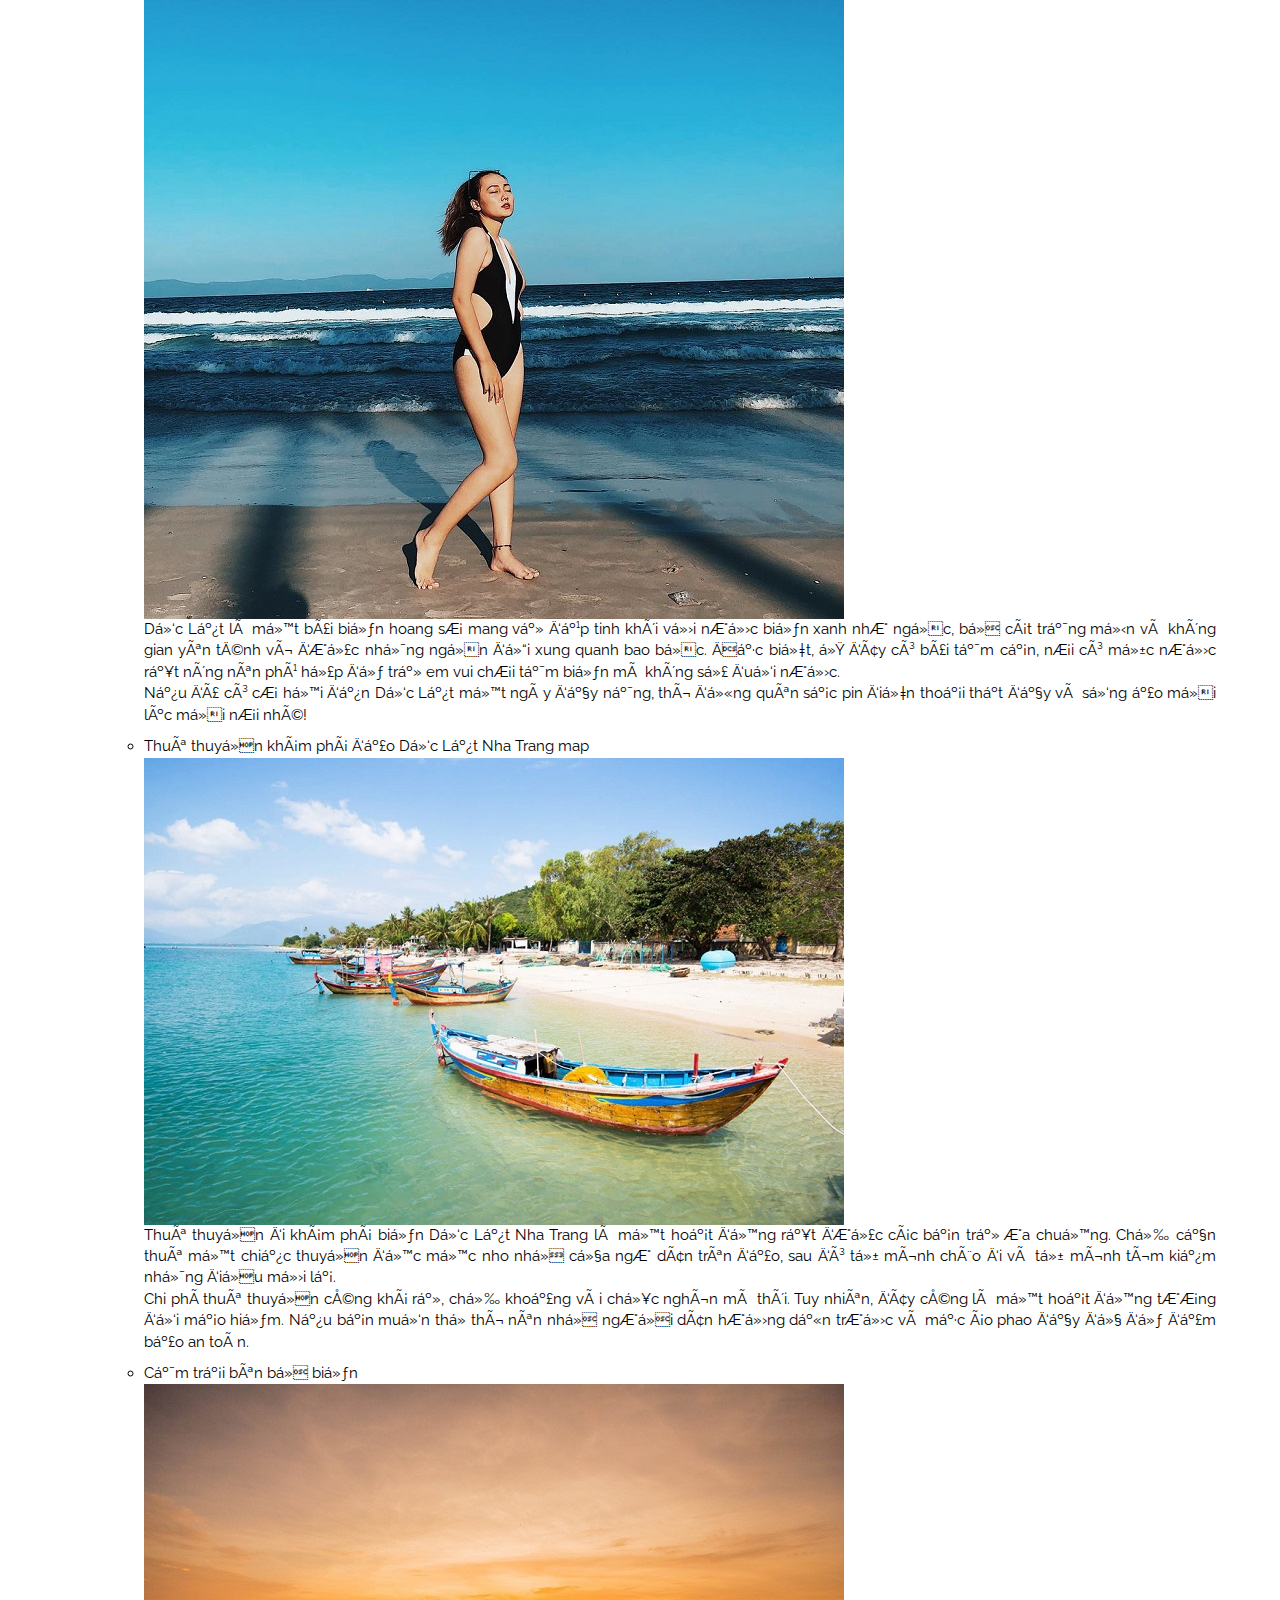
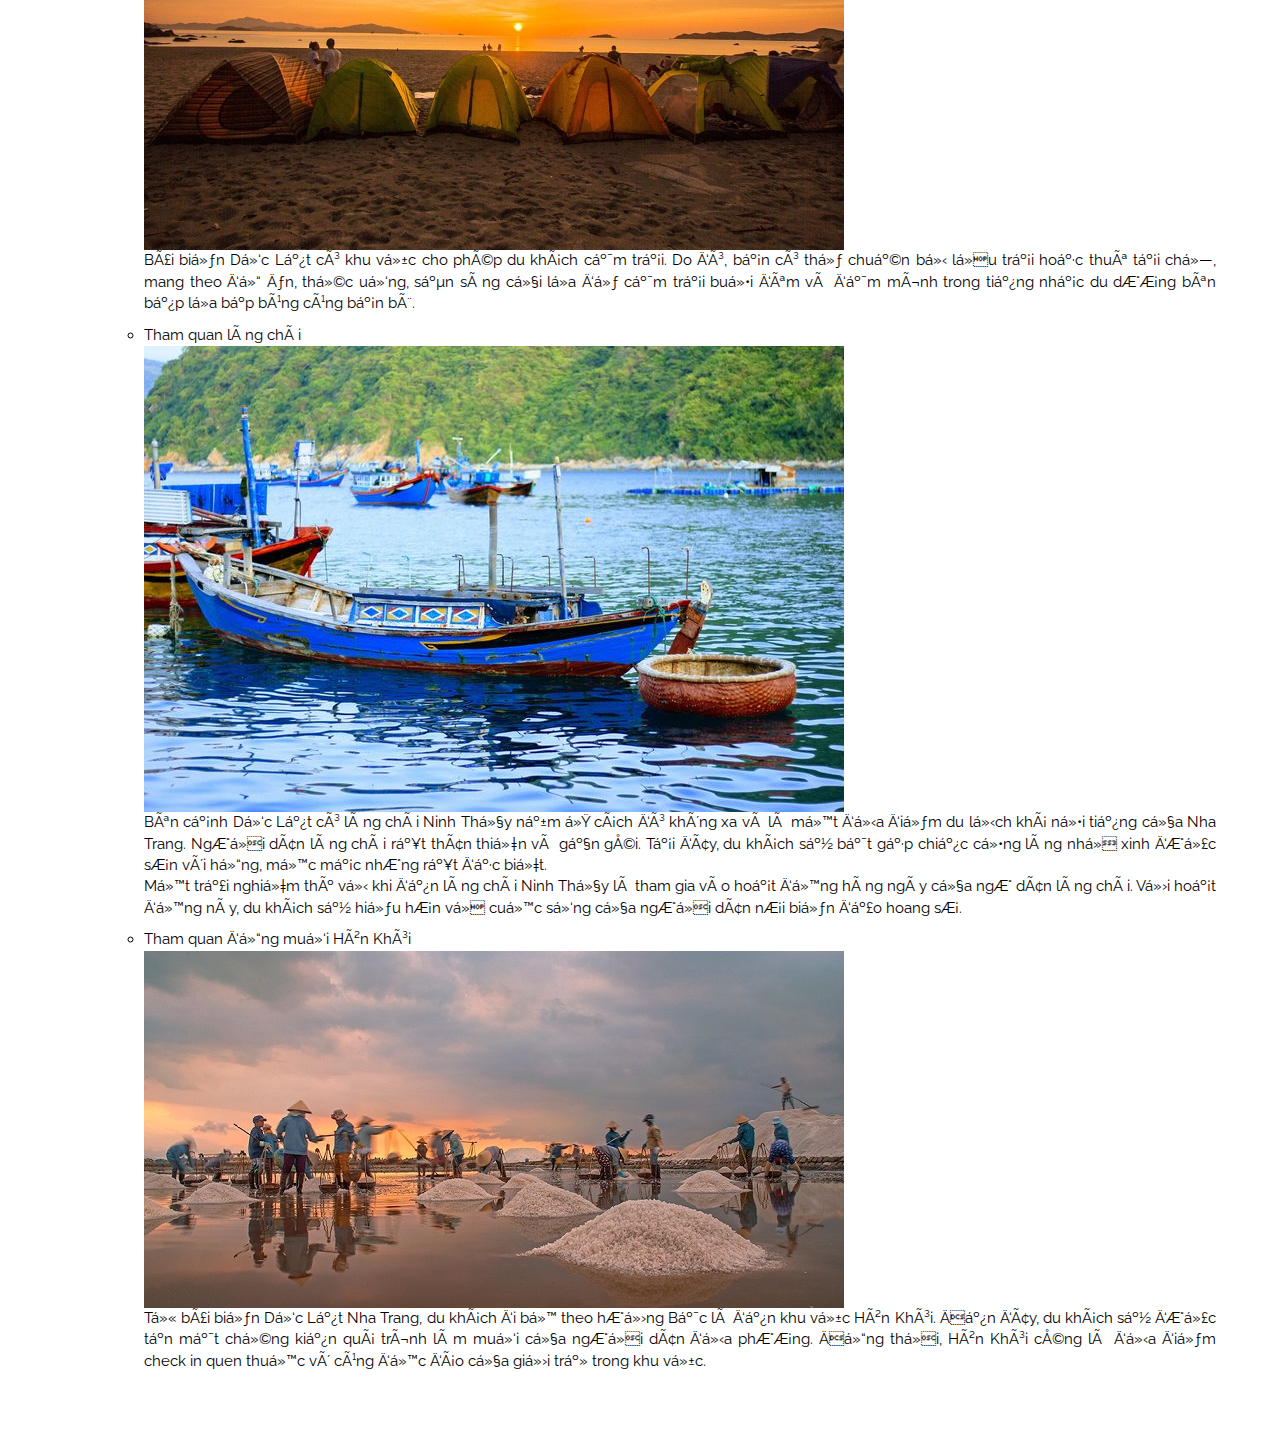
<file: doclet.html>
<!DOCTYPE html>
<html>
    <head>
        <meta name="viewport" content="width=device-width, initial-scale=1.0">
        <meta charset="UTC-8"><meta>
        <title>Du lich Khanh Hoa</title>
        <link rel="stylesheet" type="text/css" href="css/style.css">
        <link rel="stylesheet" href="https://maxcdn.bootstrapcdn.com/bootstrap/3.4.1/css/bootstrap.min.css">
        <script src="https://ajax.googleapis.com/ajax/libs/jquery/3.4.1/jquery.min.js"></script>
        <script src="https://maxcdn.bootstrapcdn.com/bootstrap/3.4.1/js/bootstrap.min.js"></script>
        <link rel="preconnect" href="https://fonts.googleapis.com">
        <link rel="preconnect" href="https://fonts.gstatic.com" crossorigin>
        <link href="https://fonts.googleapis.com/css2?family=Raleway:wght@200;300&display=swap" rel="stylesheet">
        <link href="https://fonts.googleapis.com/css2?family=Anton&family=Raleway:wght@200;300;800&display=swap" rel="stylesheet">
        
    </head>
    <body>
        <header>
            <nav>
                <div class="container-fluid; header">
                    <div class="row" style="padding-top: 15px;">
                        <div class="col-md-4 col-sm-4 col-xs-3" style="padding-top: 3px;">
                            <a class="header; logo" href="index.html"><img style="max-height: 25px;"src="image/logo.png"></a>
                        </div>
                        <div class="col-md-1 col-sm-1 col-xs-2" style="padding-top: 7px;">
                            <a class="header" href="gioithieu.html">GIỚI THIỆU</a>
                        </div>
                        <div class="col-md-1 col-sm-1 col-xs-2" style="padding-top: 7px;">
                            <a class="header" href="diadiem.html">ĐỊA ĐIỂM</a>
                        </div>
                        <div class="col-md-1 col-sm-1 col-xs-2" style="padding-top: 7px;">
                            <a class="header" href="amthuc.html">ẨM THỰC</a>
                        </div>
                        <div class="col-md-5 col-sm-5 col-xs-3" style="padding-top: 7px; text-align: left;">
                            <a class="header" href="nghiduong.html">NGHỈ DƯỠNG</a>
                        </div>                        
                    </div>
                </div>
            </nav>
        </header>
        <content>
            <div class="body">
                <h1>Dốc Lết: Điều cần biết trước khi bắt đầu hành trình khám phá</h1>
                <p>
                    Dốc Lết là một trong những điểm đến hấp dẫn của thành phố biển, sở hữu đường bờ biển dài, 
                    bãi cát trắng mịn và làn nước trong xanh. Cùng dạo quanh một vòng Dốc Lết Nha Trang với mình nhé!
                </p>
                <p>
                <ol>
                    <h3><li>Dốc Lết Nha Trang ở đâu?</li></h3>
                    <p>
                        <img src="image/doclet/doclet.jpg" alt="Dốc Lết"><br>
                        Dốc Lết cách Nha Trang bao nhiêu km? Dốc Lết Nha Trang hay Dốc Lếch nằm ở địa phận phường Ninh Hải, thị xã Ninh Hòa, Khánh Hòa, 
                        cách trung tâm thành phố Nha Trang khoảng 49km về phía Nam. Bờ biển Dốc Lết nổi bật với bãi cát trắng, trải dài và hàng dương xanh rì 
                        ngăn cách đất liền với biển cả.
                    </p>
                    <h3><li>Hướng dẫn di chuyển đến Dốc Lết Nha Trang</li></h3>
                    <p>
                        <img src="image/doclet/dichuyen.jpg" alt="di chuyen"><br>
                        Du khách có thể lựa chọn phương tiện di chuyển đến Dốc Lết Nha Trang thành phố Nha Trang bằng máy bay hoặc tàu hỏa. 
                        Du khách đặt vé máy bay đáp xuống sân bay Cam Ranh, sau đó thuê xe taxi hoặc xe máy đi Dốc Lết.<br>
                        Bên cạnh đó, nếu du khách muốn đi tàu hỏa thì hiện nay cũng các các trạm di chuyển từ Hà Nội, Đà Nẵng và Sài Gòn tới Nha Trang. 
                        Du khách có thể mua vé ghế cứng hoặc vé giường nằm với mức giá giao động trong khoảng 250.000VNĐ - 400.000VNĐ/lượt.
                    </p>
                    <h3><li>Hoạt động vui chơi không thể bỏ qua tại biển Dốc Lết Nha Trang</li></h3>
                    <p>                        
                        <ul>
                            <li>Check-in cực chất khi đi du lịch Dốc Lết Nha Trang</li>
                            <p>
                                <img src="image/doclet/checkin.jpg" alt="Check-in"><br>
                                Dốc Lết là một bãi biển hoang sơ mang vẻ đẹp tinh khôi với nước biển xanh như ngọc, bờ cát trắng mịn và không gian yên tĩnh vì được những ngọn đồi xung quanh bao bọc. 
                                Đặc biệt, ở đây có bãi tắm cạn, nơi có mực nước rất nông nên phù hợp để trẻ em vui chơi tắm biển mà không sợ đuối nước.<br>
                                Nếu đã có cơ hội đến Dốc Lết một ngày đầy nắng, thì đừng quên sạc pin điện thoại thật đầy và sống ảo mọi lúc mọi nơi nhé!

                            </p>
                            <li>Thuê thuyền khám phá đảo Dốc Lết Nha Trang map</li>
                            <p>
                                <img src="image/doclet/thuethuyen.jpg" alt="Thuê thuyền"><br>
                                Thuê thuyền đi khám phá biển Dốc Lết Nha Trang là một hoạt động rất được các bạn trẻ ưa chuộng. 
                                Chỉ cần thuê một chiếc thuyền độc mộc nho nhỏ của ngư dân trên đảo, sau đó tự mình chèo đi và tự mình tìm kiếm những điều mới lạ.<br>
                                Chi phí thuê thuyền cũng khá rẻ, chỉ khoảng vài chục nghìn mà thôi. Tuy nhiên, đây cũng là một hoạt động tương đối mạo hiểm. 
                                Nếu bạn muốn thử thì nên nhờ người dân hướng dẫn trước và mặc áo phao đầy đủ để đảm bảo an toàn.
                            </p>
                            <li>Cắm trại bên bờ biển</li>
                            <p>
                                <img src="image/doclet/camtrai.jpg" alt="Cắm trại"><br>
                                Bãi biển Dốc Lết có khu vực cho phép du khách cắm trại. Do đó, bạn có thể chuẩn bị lều trại hoặc thuê tại chỗ, mang theo đồ ăn, 
                                thức uống, sẵn sàng củi lửa để cắm trại buổi đêm và đắm mình trong tiếng nhạc du dương bên bếp lửa bập bùng cùng bạn bè.
                            </p>
                            <li>Tham quan làng chài</li>
                            <p>
                                <img src="image/doclet/langchai.jpg" alt="Tham quan làng chài"><br>
                                Bên cạnh Dốc Lết có làng chài Ninh Thủy nằm ở cách đó không xa và là một địa điểm du lịch khá nổi tiếng của Nha Trang. 
                                Người dân làng chài rất thân thiện và gần gũi. Tại đây, du khách sẽ bắt gặp chiếc cổng làng nhỏ xinh được sơn vôi hồng, mộc mạc nhưng rất đặc biệt.<br>
                                Một trải nghiệm thú vị khi đến làng chài Ninh Thủy là tham gia vào hoạt động hàng ngày của ngư dân làng chài. 
                                Với hoạt động này, du khách sẽ hiểu hơn về cuộc sống của người dân nơi biển đảo hoang sơ.
                            </p>
                            <li>Tham quan đồng muối Hòn Khói</li>
                            <p>
                                <img src="image/doclet/dongmuoi.jpg" alt="đồng muối Hòn Khói"><br>
                                Từ bãi biển Dốc Lết Nha Trang, du khách đi bộ theo hướng Bắc là đến khu vực Hòn Khói. Đến đây, du khách sẽ được tận mắt chứng kiến 
                                quá trình làm muối của người dân địa phương. Đồng thời, Hòn Khói cũng là địa điểm check in quen thuộc vô cùng độc đáo của giới trẻ trong khu vực.

                            </p>                         
                            
                        </ul>
                    </p>
                    
                  </ol> 
            </p>
            </div>
            
        </content>
    </body>
</file>
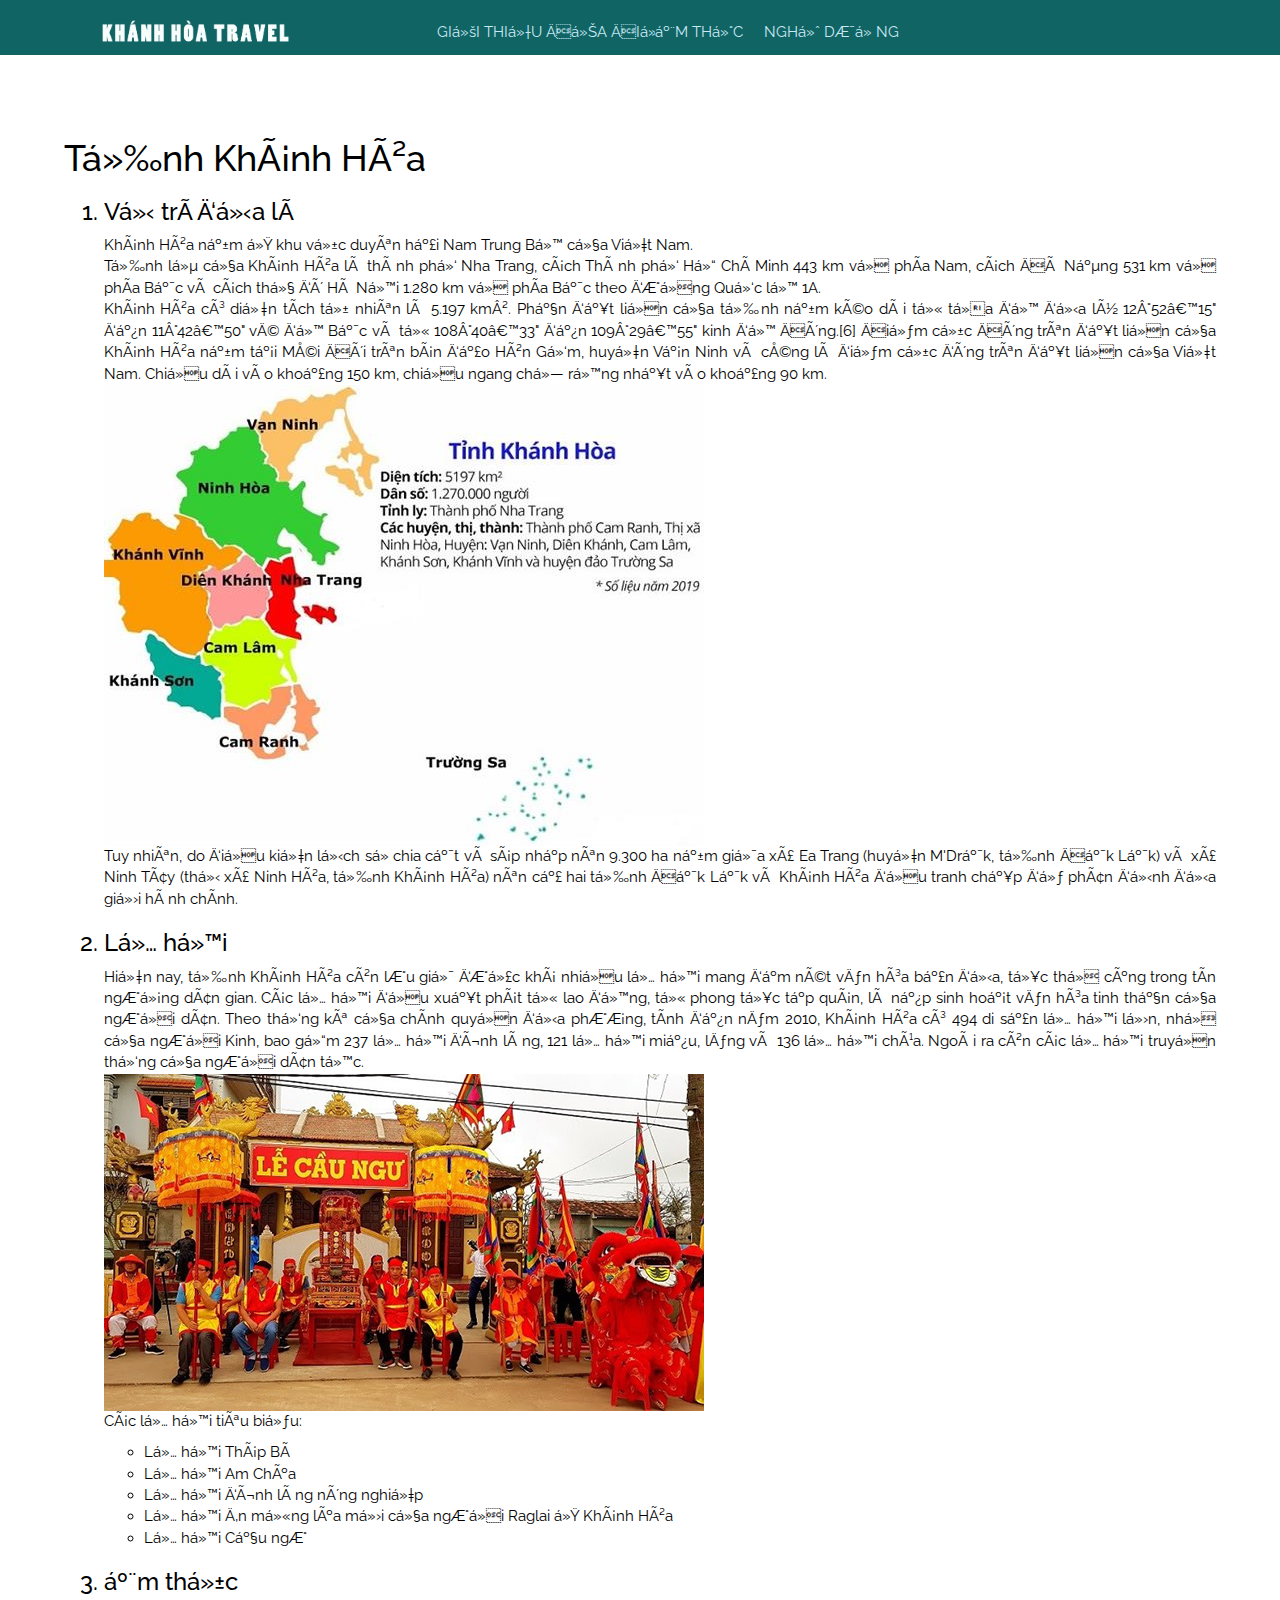
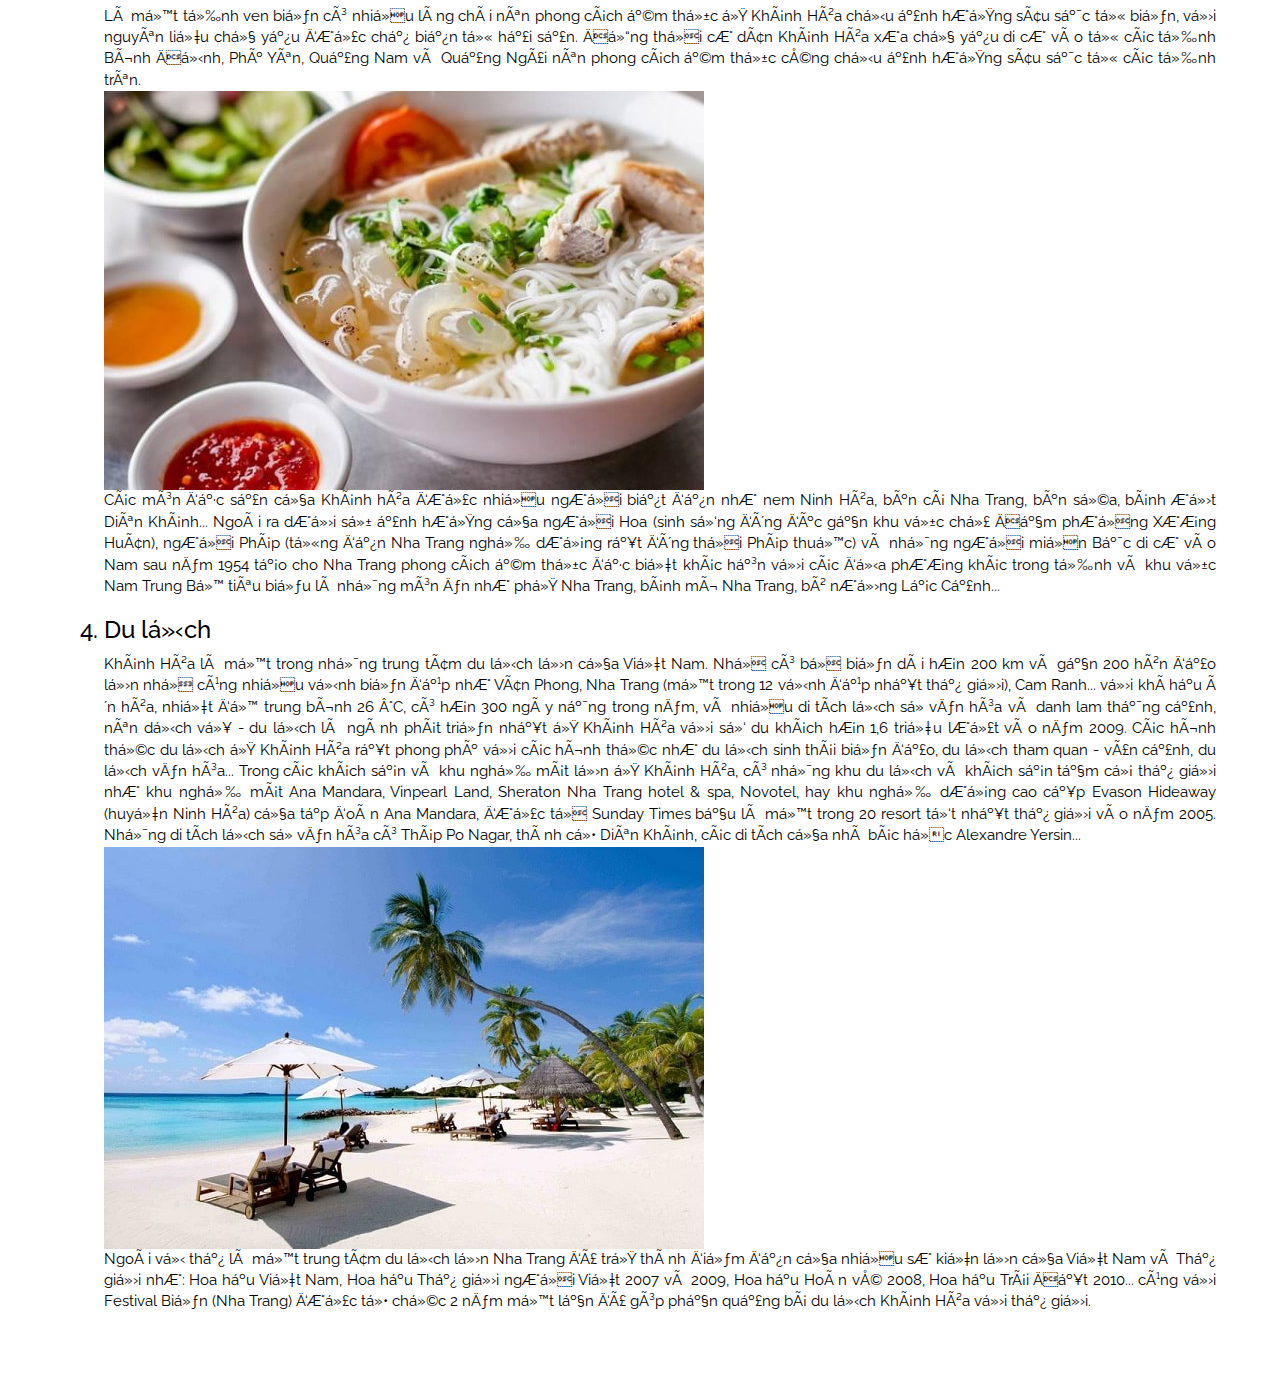
<file: gioithieu.html>
<!DOCTYPE html>
<html>
    <head>
        <meta name="viewport" content="width=device-width, initial-scale=1.0">
        <meta charset="UTC-8"><meta>
        <title>Du lich Khanh Hoa</title>
        <link rel="stylesheet" type="text/css" href="css/style.css">
        <link rel="stylesheet" href="https://maxcdn.bootstrapcdn.com/bootstrap/3.4.1/css/bootstrap.min.css">
        <script src="https://ajax.googleapis.com/ajax/libs/jquery/3.4.1/jquery.min.js"></script>
        <script src="https://maxcdn.bootstrapcdn.com/bootstrap/3.4.1/js/bootstrap.min.js"></script>
        <link rel="preconnect" href="https://fonts.googleapis.com">
        <link rel="preconnect" href="https://fonts.gstatic.com" crossorigin>
        <link href="https://fonts.googleapis.com/css2?family=Raleway:wght@200;300&display=swap" rel="stylesheet">
        <link href="https://fonts.googleapis.com/css2?family=Anton&family=Raleway:wght@200;300;800&display=swap" rel="stylesheet">
        
    </head>
    <body>
        <header>
            <nav>
                <div class="container-fluid; header">
                    <div class="row" style="padding-top: 15px;">
                        <div class="col-md-4 col-sm-4 col-xs-3" style="padding-top: 3px;">
                            <a class="header; logo" href="index.html"><img style="max-height: 25px;"src="image/logo.png"></a>
                        </div>
                        <div class="col-md-1 col-sm-1 col-xs-2" style="padding-top: 7px;">
                            <a class="header" href="gioithieu.html">GIỚI THIỆU</a>
                        </div>
                        <div class="col-md-1 col-sm-1 col-xs-2" style="padding-top: 7px;">
                            <a class="header" href="diadiem.html">ĐỊA ĐIỂM</a>
                        </div>
                        <div class="col-md-1 col-sm-1 col-xs-2" style="padding-top: 7px;">
                            <a class="header" href="amthuc.html">ẨM THỰC</a>
                        </div>
                        <div class="col-md-5 col-sm-5 col-xs-3" style="padding-top: 7px; text-align: left;">
                            <a class="header" href="nghiduong.html">NGHỈ DƯỠNG</a>
                        </div>                        
                    </div>
                </div>
            </nav>
        </header>
        <content>
            <div class="body">
                <h1>Tỉnh Khánh Hòa</h1>
                <p>
                <ol>
                    <h3><li>Vị trí địa lí</li></h3>
                    <p>
                        Khánh Hòa nằm ở khu vực duyên hải Nam Trung Bộ của Việt Nam.<br>
                        Tỉnh lỵ của Khánh Hòa là thành phố Nha Trang, cách Thành phố Hồ Chí Minh 443 km về phía Nam, 
                        cách Đà Nẵng 531 km về phía Bắc và cách thủ đô Hà Nội 1.280 km về phía Bắc theo đường Quốc lộ 1A.<br>
                        Khánh Hòa có diện tích tự nhiên là 5.197 km². Phần đất liền của tỉnh nằm kéo dài từ tọa độ địa lý 12°52’15" đến 11°42’50" vĩ độ Bắc và từ 108°40’33" đến 109°29’55" kinh độ Đông.[6] Điểm cực Đông trên đất liền của Khánh Hòa nằm tại Mũi Đôi trên bán đảo Hòn Gốm, 
                        huyện Vạn Ninh và cũng là điểm cực đông trên đất liền của Việt Nam. Chiều dài vào khoảng 150 km, chiều ngang chỗ rộng nhất vào khoảng 90 km.<br>
                        <img src="image/gioithieu/diali.jpg" alt="dia li Khanh Hoa"><br>
                        Tuy nhiên, do điều kiện lịch sử chia cắt và sáp nhập nên 9.300 ha nằm giữa xã Ea Trang (huyện M'Drắk, tỉnh Đắk Lắk) 
                        và xã Ninh Tây (thị xã Ninh Hòa, tỉnh Khánh Hòa) nên cả hai tỉnh Đắk Lắk và Khánh Hòa đều tranh chấp để phân định địa giới hành chính.                        
                    </p>
                    <h3><li>Lễ hội</li></h3>
                    <p>
                        Hiện nay, tỉnh Khánh Hòa còn lưu giữ được khá nhiều lễ hội mang đậm nét văn hóa bản địa, tục thờ cúng trong tín ngưỡng dân gian.
                        Các lễ hội đều xuất phát từ lao động, từ phong tục tập quán, là nếp sinh hoạt văn hóa tinh thần của người dân. 
                        Theo thống kê của chính quyền địa phương, tính đến năm 2010, Khánh Hòa có 494 di sản lễ hội lớn, nhỏ của người Kinh, bao gồm 237 lễ hội đình làng, 
                        121 lễ hội miếu, lăng và 136 lễ hội chùa. Ngoài ra còn các lễ hội truyền thống của người dân tộc.<br>
                        <img src="image/gioithieu/lehoi.jpg" alt="le hoi"><br>
                        Các lễ hội tiêu biểu:
                        <ul>
                            <li>Lễ hội Tháp Bà</li>
                            <li>Lễ hội Am Chúa</li>
                            <li>Lễ hội đình làng nông nghiệp</li>
                            <li>Lễ hội Ăn mừng lúa mới của người Raglai ở Khánh Hòa</li>
                            <li>Lễ hội Cầu ngư</li>
                        </ul>
                    </p>
                    <h3><li>Ẩm thực</li></h3>
                    <p>
                        Là một tỉnh ven biển có nhiều làng chài nên phong cách ẩm thực ở Khánh Hòa chịu ảnh hưởng sâu sắc từ biển, với nguyên liệu chủ yếu được chế biến từ hải sản. 
                        Đồng thời cư dân Khánh Hòa xưa chủ yếu di cư vào từ các tỉnh Bình Định, Phú Yên, Quảng Nam và Quảng Ngãi nên phong cách ẩm thực cũng chịu ảnh hưởng sâu sắc từ các tỉnh trên.<br>
                        <img src="image/gioithieu/amthuc.jpg" alt="bun sua"><br>
                        Các món đặc sản của Khánh hòa được nhiều người biết đến như nem Ninh Hòa, bún cá Nha Trang, bún sứa, bánh ướt Diên Khánh... 
                        Ngoài ra dưới sự ảnh hưởng của người Hoa (sinh sống đông đúc gần khu vực chợ Đầm phường Xương Huân), người Pháp (từng đến Nha Trang nghỉ dưỡng rất đông thời Pháp thuộc) 
                        và những người miền Bắc di cư vào Nam sau năm 1954 tạo cho Nha Trang phong cách ẩm thực đặc biệt khác hẳn với các địa phương khác trong tỉnh và 
                        khu vực Nam Trung Bộ tiêu biểu là những món ăn như phở Nha Trang, bánh mì Nha Trang, bò nướng Lạc Cảnh...
                    </p>
                    <h3><li>Du lịch</li></h3>
                    <p>
                        Khánh Hòa là một trong những trung tâm du lịch lớn của Việt Nam. Nhờ có bờ biển dài hơn 200 km và gần 200 hòn đảo lớn nhỏ cùng nhiều vịnh biển đẹp như 
                        Vân Phong, Nha Trang (một trong 12 vịnh đẹp nhất thế giới), Cam Ranh... với khí hậu ôn hòa, nhiệt độ trung bình 26 °C, có hơn 300 ngày nắng trong năm, 
                        và nhiều di tích lịch sử văn hóa và danh lam thắng cảnh, nên dịch vụ - du lịch là ngành phát triển nhất ở Khánh Hòa với số du khách hơn 1,6 triệu lượt 
                        vào năm 2009. Các hình thức du lịch ở Khánh Hòa rất phong phú với các hình thức như du lịch sinh thái biển đảo, du lịch tham quan - vãn cảnh, du lịch văn 
                        hóa... Trong các khách sạn và khu nghỉ mát lớn ở Khánh Hòa, có những khu du lịch và khách sạn tầm cỡ thế giới như khu nghỉ mát Ana Mandara, Vinpearl Land, 
                        Sheraton Nha Trang hotel & spa, Novotel, hay khu nghỉ dưỡng cao cấp Evason Hideaway (huyện Ninh Hòa) của tập đoàn Ana Mandara, được tờ Sunday Times bầu là một 
                        trong 20 resort tốt nhất thế giới vào năm 2005. Những di tích lịch sử văn hóa có Tháp Po Nagar, thành cổ Diên Khánh, các di tích của nhà bác học 
                        Alexandre Yersin...<br>
                        <img src="image/gioithieu/dulich.jpg" alt="du lich khanh hoa"><br>
                        Ngoài vị thế là một trung tâm du lịch lớn Nha Trang đã trở thành điểm đến của nhiều sư kiện lớn của Việt Nam và Thế giới như: Hoa hậu Việt Nam, Hoa hậu Thế giới người Việt 2007 và 2009, 
                        Hoa hậu Hoàn vũ 2008, Hoa hậu Trái Đất 2010... cùng với Festival Biển (Nha Trang) được tổ chức 2 năm một lần đã góp phần quảng bá du lịch Khánh Hòa với thế giới.<br>

                    </p>
                  </ol> 
            </p>
            </div>
            
        </content>
    </body>
</file>
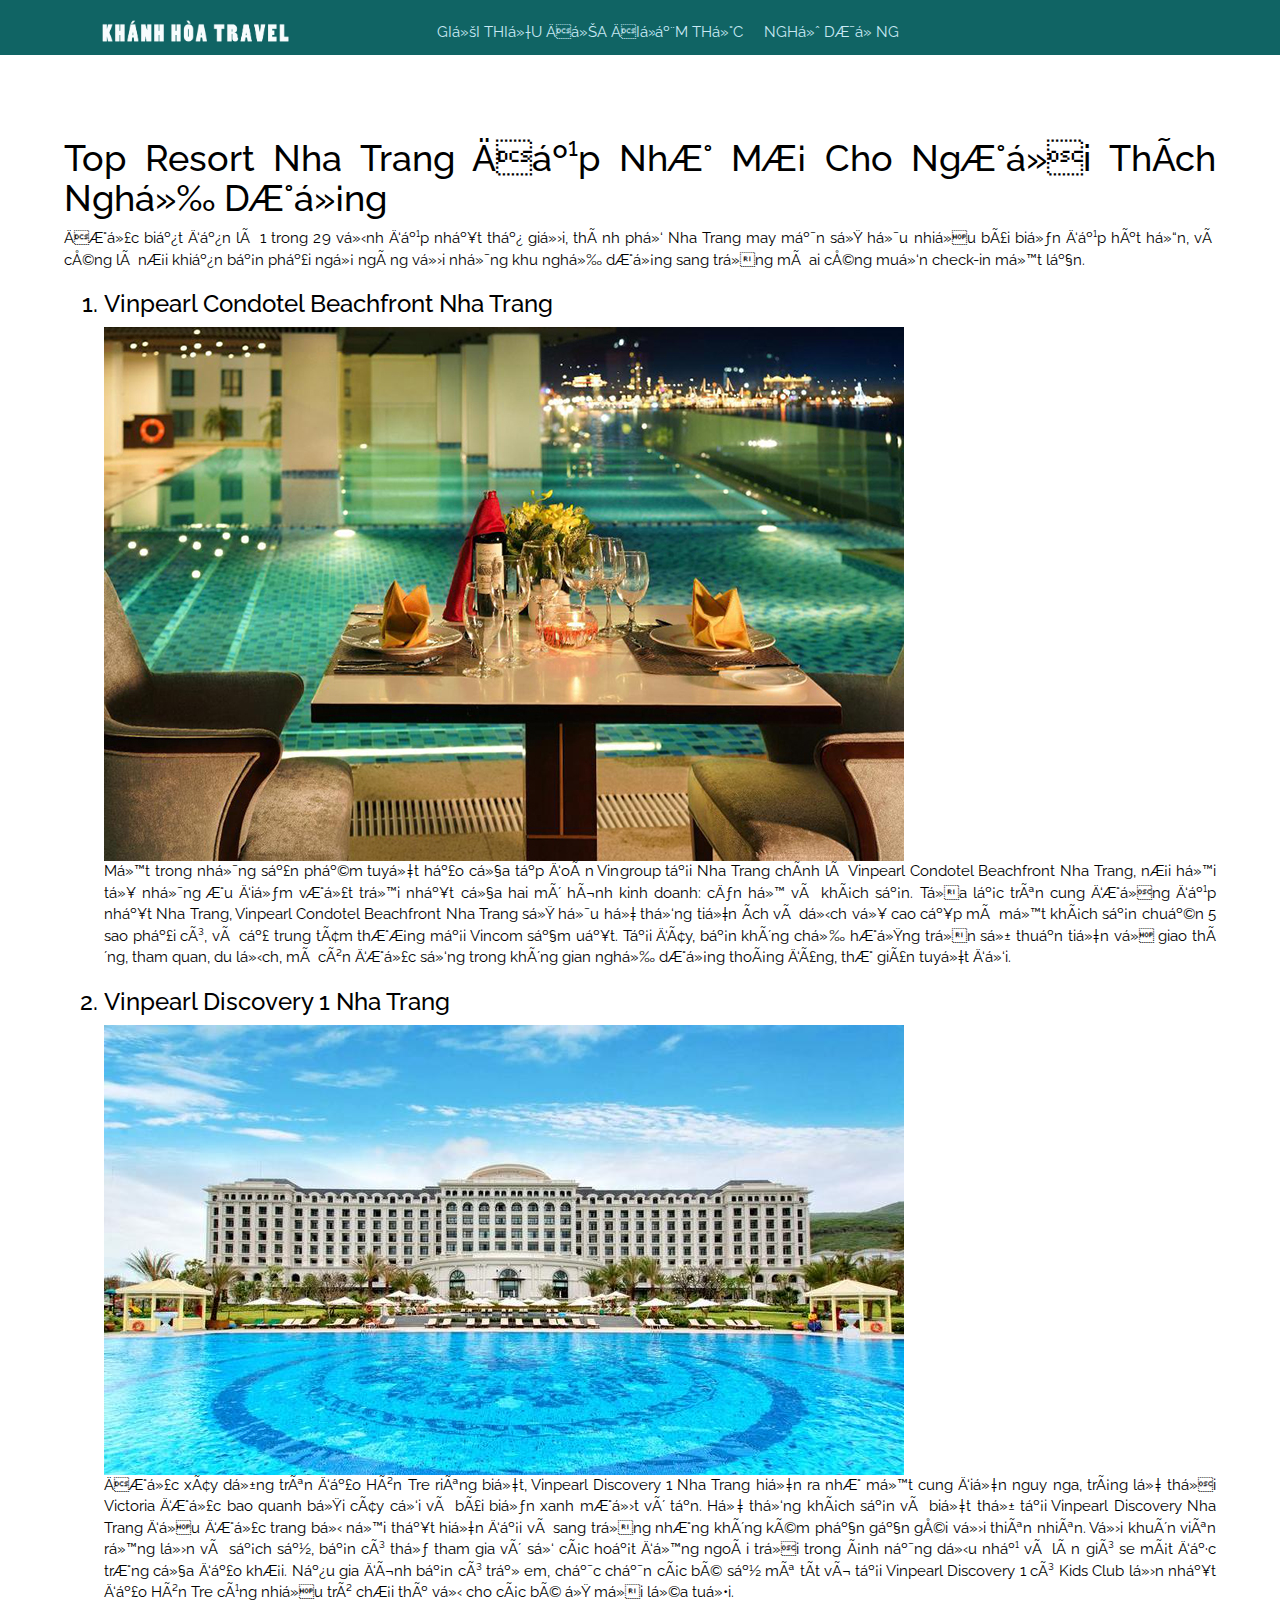
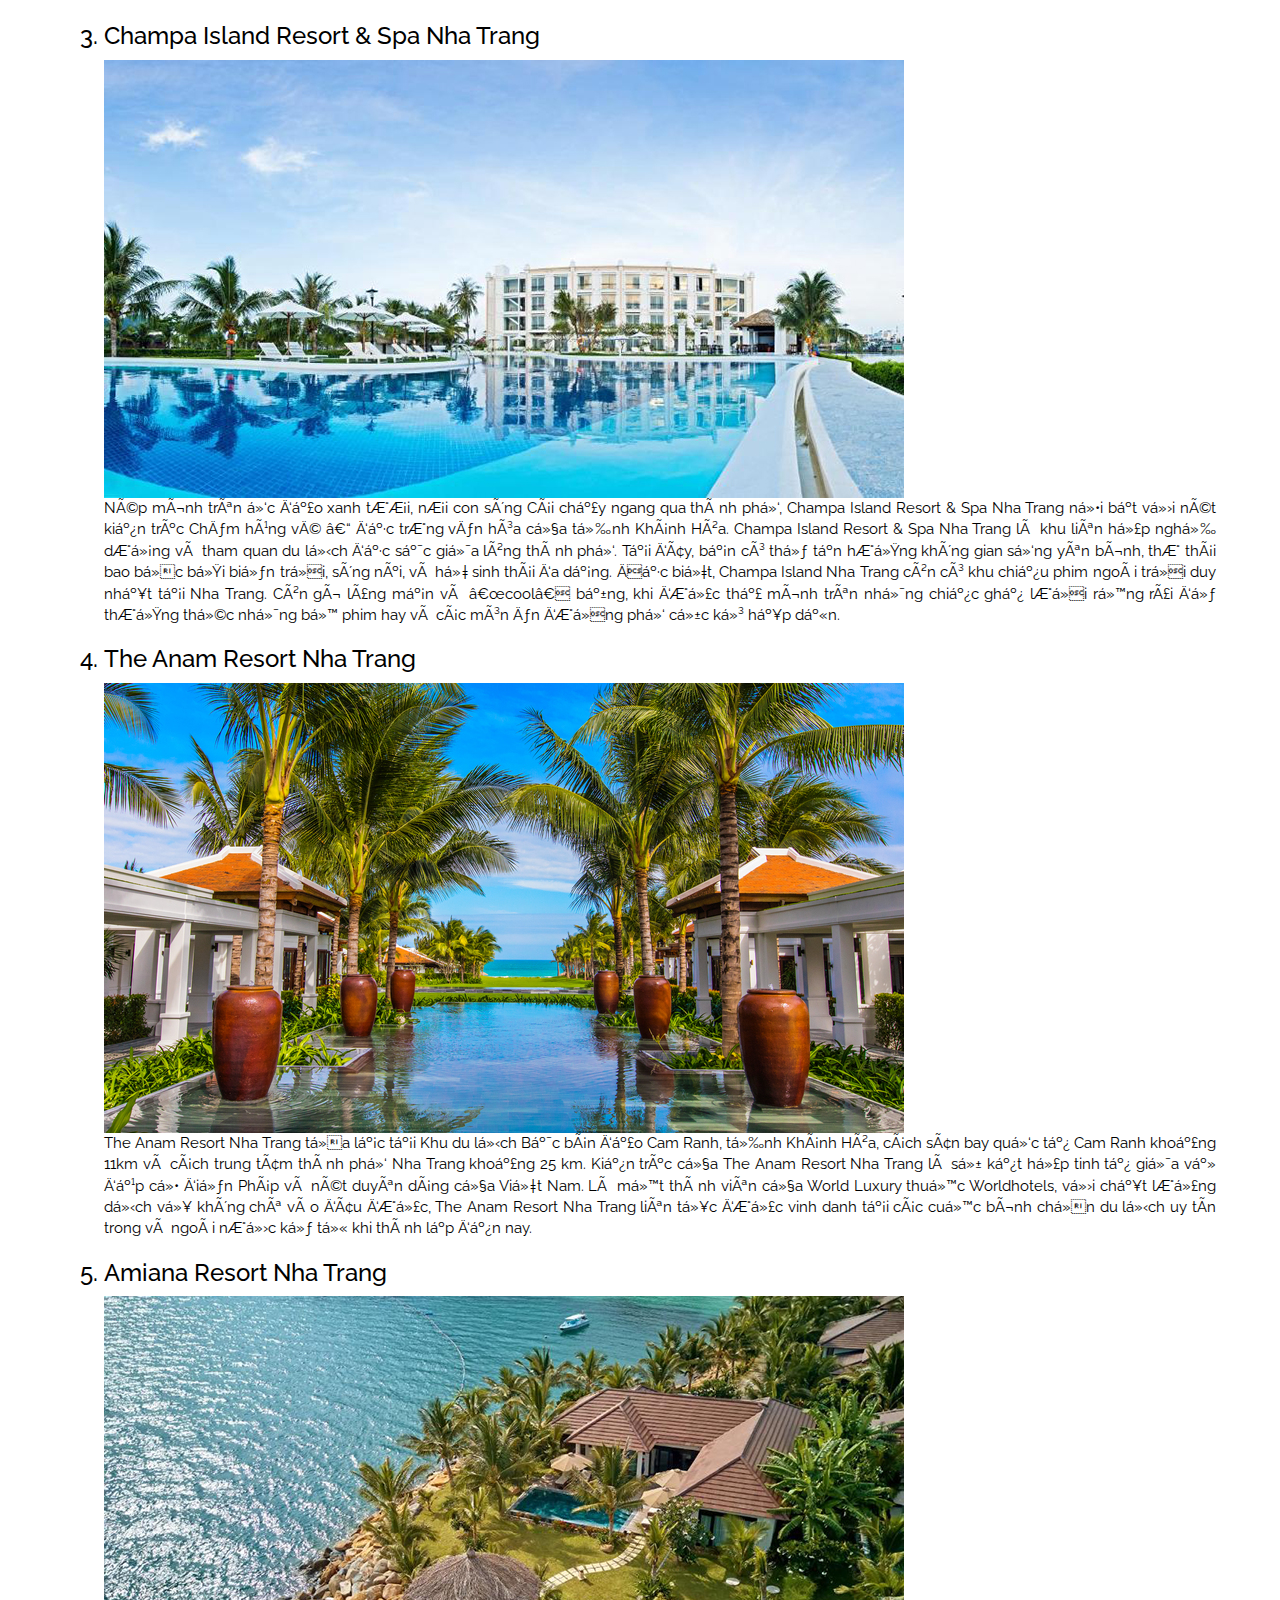
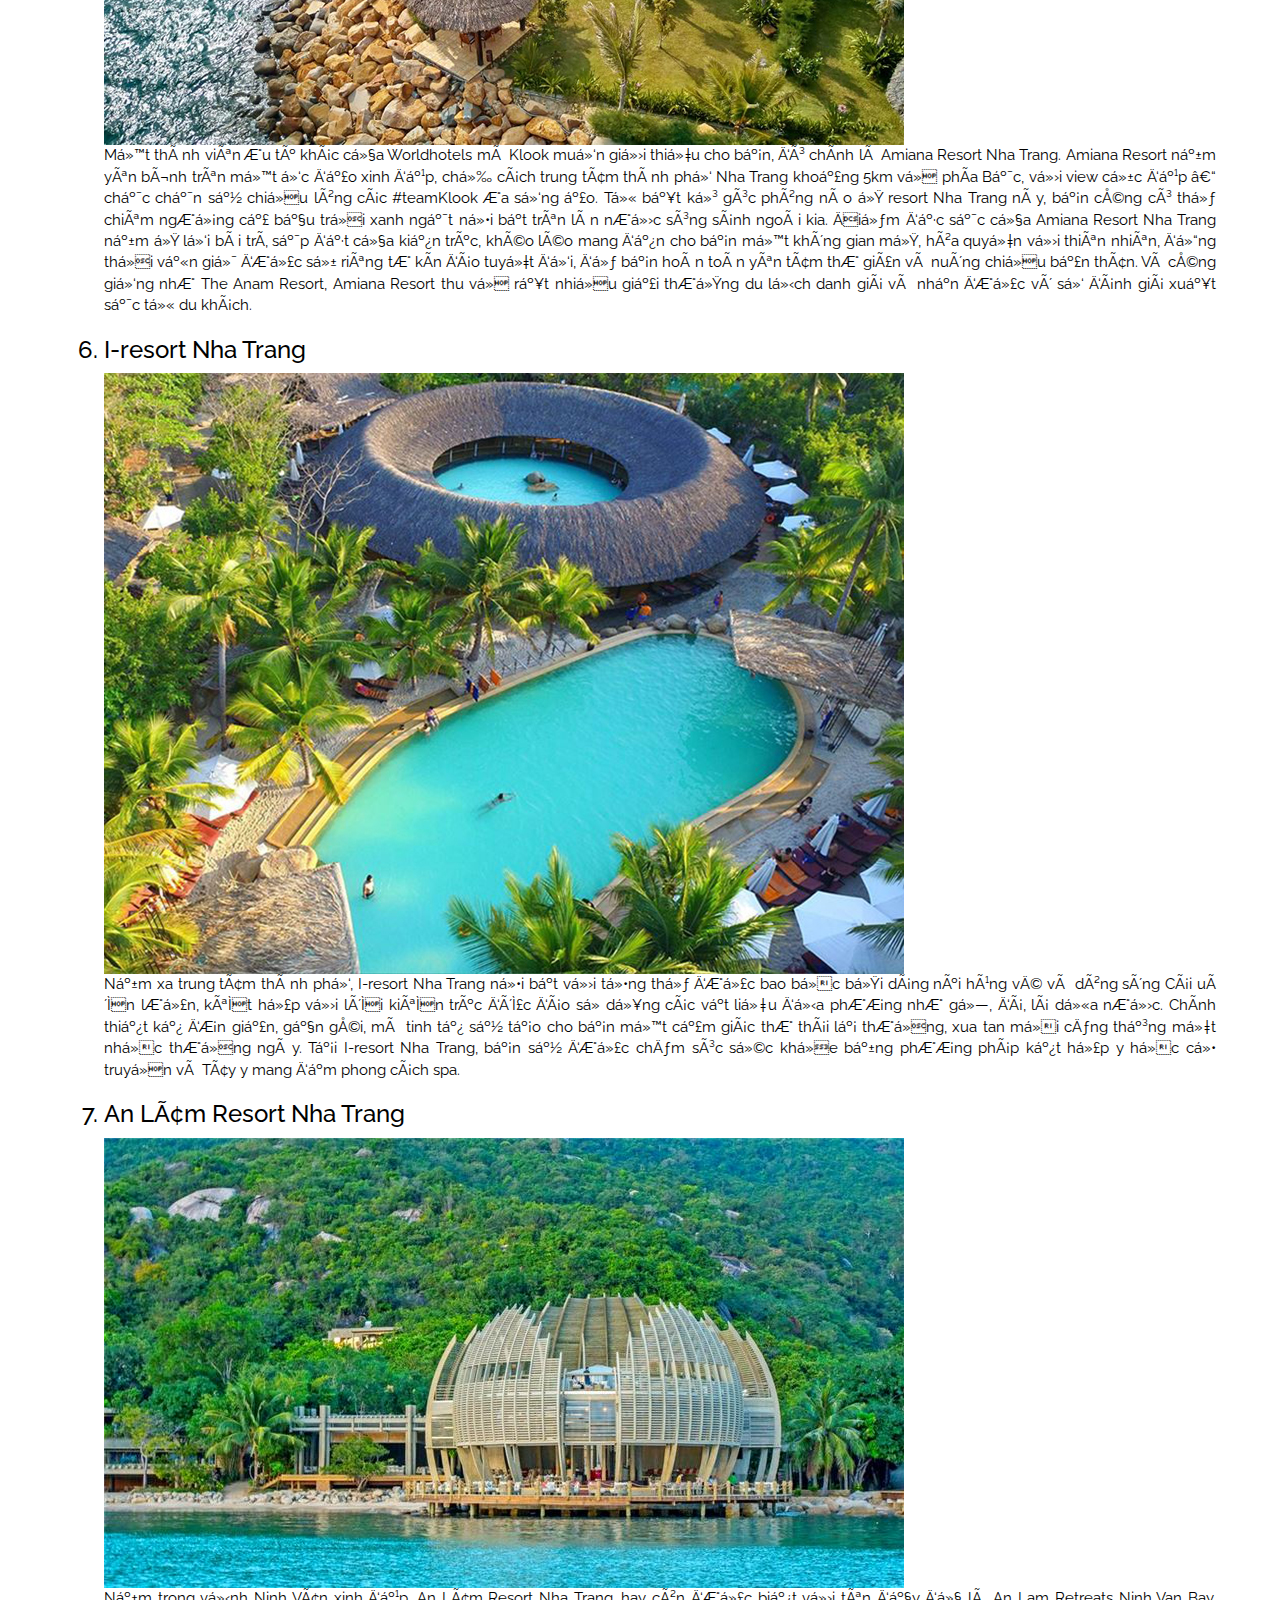
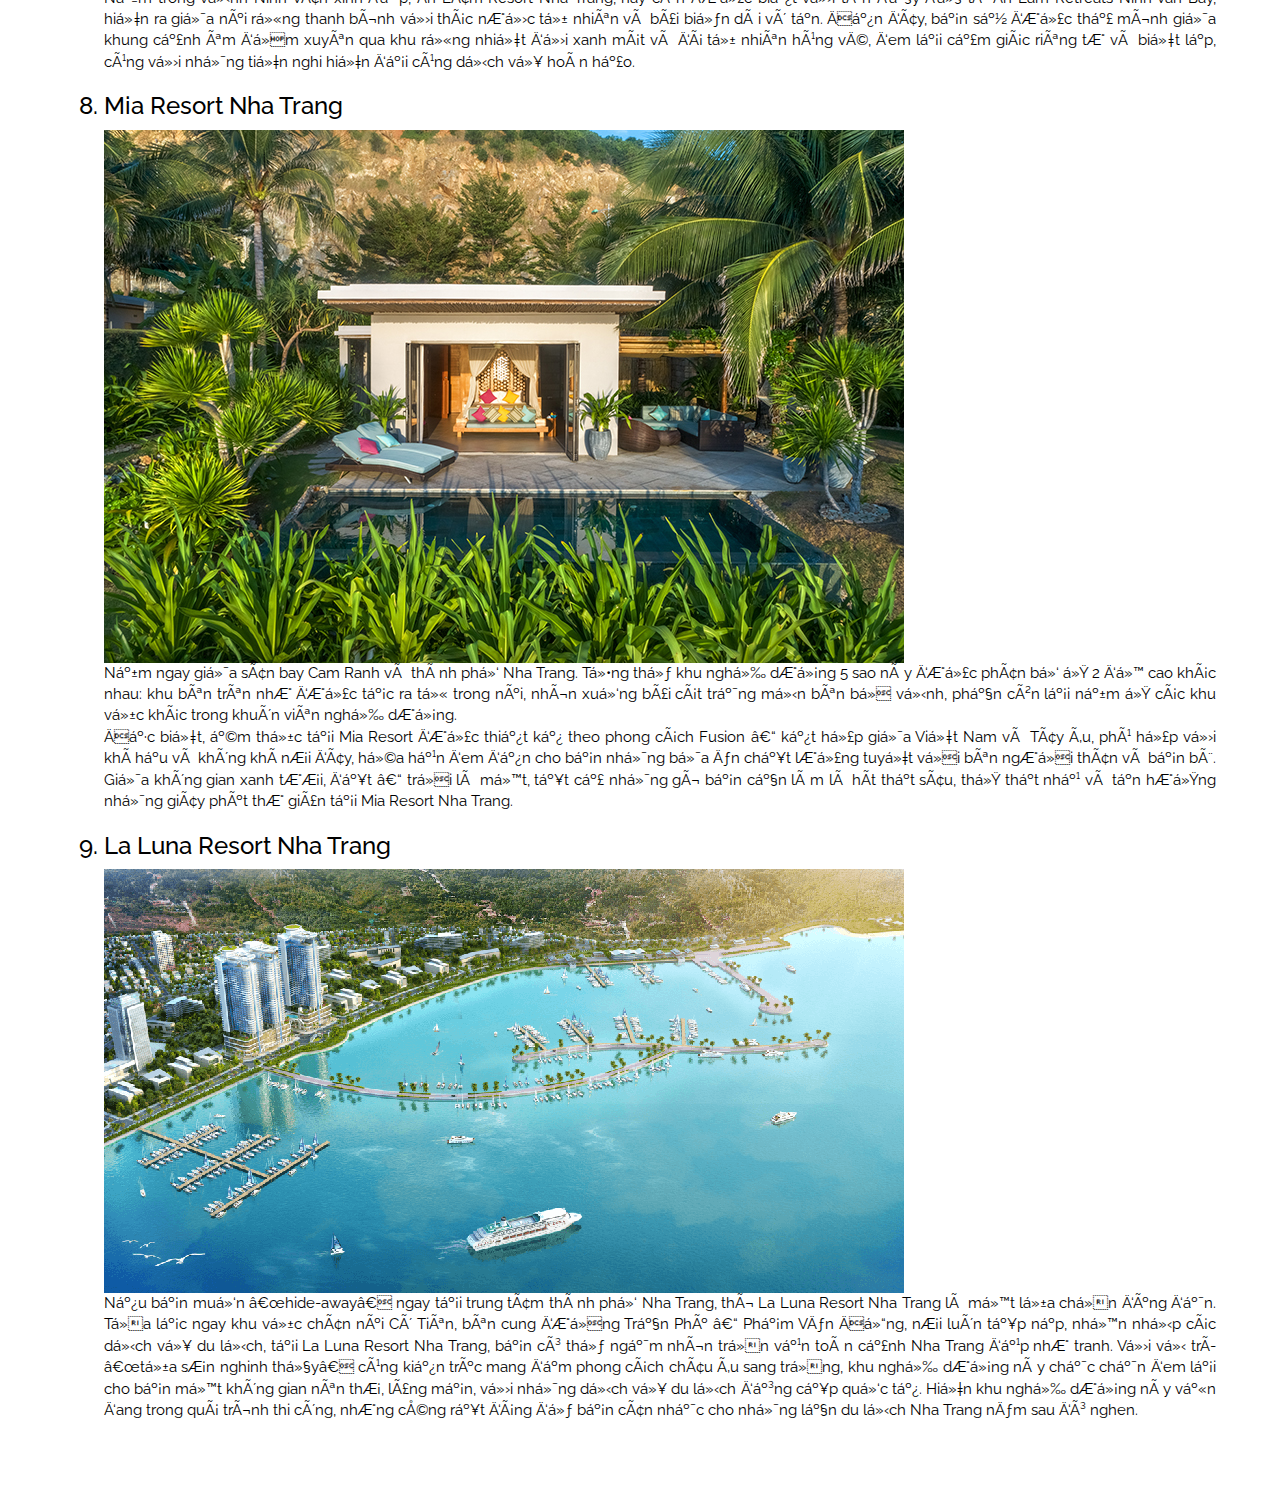
<file: nghiduong.html>
<!DOCTYPE html>
<html>
    <head>
        <meta name="viewport" content="width=device-width, initial-scale=1.0">
        <meta charset="UTC-8"><meta>
        <title>Du lich Khanh Hoa</title>
        <link rel="stylesheet" type="text/css" href="css/style.css">
        <link rel="stylesheet" href="https://maxcdn.bootstrapcdn.com/bootstrap/3.4.1/css/bootstrap.min.css">
        <script src="https://ajax.googleapis.com/ajax/libs/jquery/3.4.1/jquery.min.js"></script>
        <script src="https://maxcdn.bootstrapcdn.com/bootstrap/3.4.1/js/bootstrap.min.js"></script>
        <link rel="preconnect" href="https://fonts.googleapis.com">
        <link rel="preconnect" href="https://fonts.gstatic.com" crossorigin>
        <link href="https://fonts.googleapis.com/css2?family=Raleway:wght@200;300&display=swap" rel="stylesheet">
        <link href="https://fonts.googleapis.com/css2?family=Anton&family=Raleway:wght@200;300;800&display=swap" rel="stylesheet">
        
    </head>
    <body>
        <header>
            <nav>
                <div class="container-fluid; header">
                    <div class="row" style="padding-top: 15px;">
                        <div class="col-md-4 col-sm-4 col-xs-3" style="padding-top: 3px;">
                            <a class="header; logo" href="index.html"><img style="max-height: 25px;"src="image/logo.png"></a>
                        </div>
                        <div class="col-md-1 col-sm-1 col-xs-2" style="padding-top: 7px;">
                            <a class="header" href="gioithieu.html">GIỚI THIỆU</a>
                        </div>
                        <div class="col-md-1 col-sm-1 col-xs-2" style="padding-top: 7px;">
                            <a class="header" href="diadiem.html">ĐỊA ĐIỂM</a>
                        </div>
                        <div class="col-md-1 col-sm-1 col-xs-2" style="padding-top: 7px;">
                            <a class="header" href="amthuc.html">ẨM THỰC</a>
                        </div>
                        <div class="col-md-5 col-sm-5 col-xs-3" style="padding-top: 7px; text-align: left;">
                            <a class="header" href="nghiduong.html">NGHỈ DƯỠNG</a>
                        </div>                        
                    </div>
                </div>
            </nav>
        </header>
        <content>
            <div class="body">
                <h1>Top Resort Nha Trang Đẹp Như Mơ Cho Người Thích Nghỉ Dưỡng</h1>
                <p>
                    Được biết đến là 1 trong 29 vịnh đẹp nhất thế giới, thành phố Nha Trang may mắn sở hữu nhiều bãi biển đẹp hút hồn, 
                    và cũng là nơi khiến bạn phải ngỡ ngàng với những khu nghỉ dưỡng sang trọng mà ai cũng muốn check-in một lần.
                </p>
                <p>
                <ol>
                    <h3><li>Vinpearl Condotel Beachfront Nha Trang</li></h3>
                    <p>
                        <img src="image/resort/vinpearl.jpg" alt="Vinpearl Condotel Beachfront"><br>
                        Một trong những sản phẩm tuyệt hảo của tập đoàn Vingroup tại Nha Trang chính là Vinpearl Condotel Beachfront Nha Trang, 
                        nơi hội tụ những ưu điểm vượt trội nhất của hai mô hình kinh doanh: căn hộ và khách sạn. Tọa lạc trên cung đường đẹp nhất Nha Trang, 
                        Vinpearl Condotel Beachfront Nha Trang sở hữu hệ thống tiện ích và dịch vụ cao cấp mà một khách sạn chuẩn 5 sao phải có, và cả 
                        trung tâm thương mại Vincom sầm uất. Tại đây, bạn không chỉ hưởng trọn sự thuận tiện về giao thông, tham quan, du lịch, mà còn được sống 
                        trong không gian nghỉ dưỡng thoáng đãng, thư giãn tuyệt đối.
                    </p>
                    <h3><li>Vinpearl Discovery 1 Nha Trang</li></h3>
                    <p>
                        <img src="image/resort/vinpearl-discovery.jpg" alt="Vinpearl Discovery 1 Nha Trang"><br>
                        Được xây dựng trên đảo Hòn Tre riêng biệt, Vinpearl Discovery 1 Nha Trang hiện ra như một cung điện nguy nga, tráng lệ thời Victoria 
                        được bao quanh bởi cây cối và bãi biển xanh mướt vô tận. Hệ thống khách sạn và biệt thự tại Vinpearl Discovery Nha Trang đều được trang 
                        bị nội thất hiện đại và sang trọng nhưng không kém phần gần gũi với thiên nhiên. Với khuôn viên rộng lớn và sạch sẽ, bạn có thể tham gia 
                        vô số các hoạt động ngoài trời trong ánh nắng dịu nhẹ và làn gió se mát đặc trưng của đảo khơi. Nếu gia đình bạn có trẻ em, chắc chắn các 
                        bé sẽ mê tít vì tại Vinpearl Discovery 1 có Kids Club lớn nhất đảo Hòn Tre cùng nhiều trò chơi thú vị cho các bé ở mọi lứa tuổi. 
                    </p>
                    <h3><li>Champa Island Resort & Spa Nha Trang</li></h3>
                    <p>
                        <img src="image/resort/champa.jpg" alt="Champa Island Resort & Spa Nha Trang"><br>
                        Nép mình trên ốc đảo xanh tươi, nơi con sông Cái chảy ngang qua thành phố, Champa Island Resort & Spa Nha Trang nổi bật với nét kiến trúc 
                        Chăm hùng vĩ – đặc trưng văn hóa của tỉnh Khánh Hòa. Champa Island Resort & Spa Nha Trang là khu liên hợp nghỉ dưỡng và tham quan du lịch 
                        đặc sắc giữa lòng thành phố. Tại đây, bạn có thể tận hưởng không gian sống yên bình, thư thái bao bọc bởi biển trời, sông núi, và hệ sinh 
                        thái đa dạng. Đặc biệt, Champa Island Nha Trang còn có khu chiếu phim ngoài trời duy nhất tại Nha Trang. Còn gì lãng mạn và “cool” bằng, khi 
                        được thả mình trên những chiếc ghế lười rộng rãi để thưởng thức những bộ phim hay và các món ăn đường phố cực kỳ hấp dẫn. 
                    </p>
                    <h3><li>The Anam Resort Nha Trang</li></h3>
                    <p>
                        <img src="image//resort/anam.jpg" alt="The Anam Resort Nha Trang"><br>
                        The Anam Resort Nha Trang tọa lạc tại Khu du lịch Bắc bán đảo Cam Ranh, tỉnh Khánh Hòa, cách sân bay quốc tế Cam Ranh khoảng 11km và cách 
                        trung tâm thành phố Nha Trang khoảng 25 km. Kiến trúc của The Anam Resort Nha Trang là sự kết hợp tinh tế giữa vẻ đẹp cổ điển Pháp và nét 
                        duyên dáng của Việt Nam. Là một thành viên của World Luxury thuộc Worldhotels, với chất lượng dịch vụ không chê vào đâu được, The Anam Resort 
                        Nha Trang liên tục được vinh danh tại các cuộc bình chọn du lịch uy tín trong và ngoài nước kể từ khi thành lập đến nay. 
                    </p>
                    <h3><li>Amiana Resort Nha Trang</li></h3>
                    <p>
                        <img src="image/resort/amiana.jpg" alt="Amiana Resort Nha Trang"><br>
                        Một thành viên ưu tú khác của Worldhotels mà Klook muốn giới thiệu cho bạn, đó chính là Amiana Resort Nha Trang. Amiana Resort nằm yên 
                        bình trên một ốc đảo xinh đẹp, chỉ cách trung tâm thành phố Nha Trang khoảng 5km về phía Bắc, với view cực đẹp – chắc chắn sẽ chiều lòng 
                        các #teamKlook ưa sống ảo. Từ bất kỳ góc phòng nào ở resort Nha Trang này, bạn cũng có thể chiêm ngưỡng cả bầu trời xanh ngắt nổi bật trên 
                        làn nước sóng sánh ngoài kia. Điểm đặc sắc của Amiana Resort Nha Trang nằm ở lối bài trí, sắp đặt của kiến trúc, khéo léo mang đến cho bạn 
                        một không gian mở, hòa quyện với thiên nhiên, đồng thời vẫn giữ được sự riêng tư kín đáo tuyệt đối, để bạn hoàn toàn yên tâm thư giãn và 
                        nuông chiều bản thân. Và cũng giống như The Anam Resort, Amiana Resort thu về rất nhiều giải thưởng du lịch danh giá và nhận được vô số đánh 
                        giá xuất sắc từ du khách.
                    </p>
                    <h3><li>I-resort Nha Trang</li></h3>
                    <p>
                        <img src="image/resort/iresort.jpg" alt="I-resort Nha Trang"><br>
                        Nằm xa trung tâm thành phố, I-resort Nha Trang nổi bật với tổng thể được bao bọc bởi dáng núi hùng vĩ và dòng sông Cái uốn lượn, kết hợp với 
                        lối kiến trúc độc đáo sử dụng các vật liệu địa phương như gỗ, đá, lá dừa nước. Chính thiết kế đơn giản, gần gũi, mà tinh tế sẽ tạo cho bạn một 
                        cảm giác thư thái lạ thường, xua tan mọi căng thẳng mệt nhọc thường ngày. Tại I-resort Nha Trang, bạn sẽ được chăm sóc sức khỏe bằng phương pháp 
                        kết hợp y học cổ truyền và Tây y mang đậm phong cách spa.
                    </p>
                    <h3><li>An Lâm Resort Nha Trang</li></h3>
                    <p>
                        <img src="image/resort/anlam.jpg" alt="An Lâm Resort Nha Trang"><br>
                        Nằm trong vịnh Ninh Vân xinh đẹp, An Lâm Resort Nha Trang, hay còn được biết với tên đầy đủ là An Lam Retreats Ninh Van Bay, hiện ra giữa núi 
                        rừng thanh bình với thác nước tự nhiên và bãi biển dài vô tận. Đến đây, bạn sẽ được thả mình giữa khung cảnh êm đềm xuyên qua khu rừng nhiệt 
                        đới xanh mát và đá tự nhiên hùng vĩ, đem lại cảm giác riêng tư và biệt lập, cùng với những tiện nghi hiện đại cùng dịch vụ hoàn hảo.
                    </p>
                    <h3><li>Mia Resort Nha Trang</li></h3>
                    <p>
                        <img src="image/resort/mia.jpg" alt="Mia Resort Nha Trang"><br>
                        Nằm ngay giữa sân bay Cam Ranh và thành phố Nha Trang. Tổng thể khu nghỉ dưỡng 5 sao này được phân bố ở 2 độ cao khác nhau: 
                        khu bên trên như được tạc ra từ trong núi, nhìn xuống bãi cát trắng mịn bên bờ vịnh, phần còn lại nằm ở các khu vực khác trong khuôn viên nghỉ dưỡng.<br>
                        Đặc biệt, ẩm thực tại Mia Resort được thiết kế theo phong cách Fusion – kết hợp giữa Việt Nam và Tây Âu, phù hợp với khí hậu và không khí nơi đây, 
                        hứa hẹn đem đến cho bạn những bữa ăn chất lượng tuyệt vời bên người thân và bạn bè. Giữa không gian xanh tươi, đất – trời là một, tất cả những gì bạn 
                        cần làm là hít thật sâu, thở thật nhẹ và tận hưởng những giây phút thư giãn tại Mia Resort Nha Trang.
                    </p>
                    <h3><li>La Luna Resort Nha Trang</li></h3>
                    <p>
                        <img src="image/resort/laluna.png" alt="La Luna Resort Nha Trang"><br>
                        Nếu bạn muốn “hide-away” ngay tại trung tâm thành phố Nha Trang, thì La Luna Resort Nha Trang là một lựa chọn đúng đắn. Tọa lạc ngay khu vực chân núi 
                        Cô Tiên, bên cung đường Trần Phú – Phạm Văn Đồng, nơi luôn tấp nập, nhộn nhịp các dịch vụ du lịch, tại La Luna Resort Nha Trang, bạn có thể ngắm nhìn 
                        trọn vẹn toàn cảnh Nha Trang đẹp như tranh. Với vị trí “tựa sơn nghinh thủy” cùng kiến trúc mang đậm phong cách châu Âu sang trọng, khu nghỉ dưỡng này 
                        chắc chắn đem lại cho bạn một không gian nên thơ, lãng mạn, với những dịch vụ du lịch đẳng cấp quốc tế. Hiện khu nghỉ dưỡng này vẫn đang trong quá trình 
                        thi công, nhưng cũng rất đáng để bạn cân nhắc cho những lần du lịch Nha Trang năm sau đó nghen.


                    </p>
                  </ol> 
            </p>
            </div>
            
        </content>
    </body>
</file>
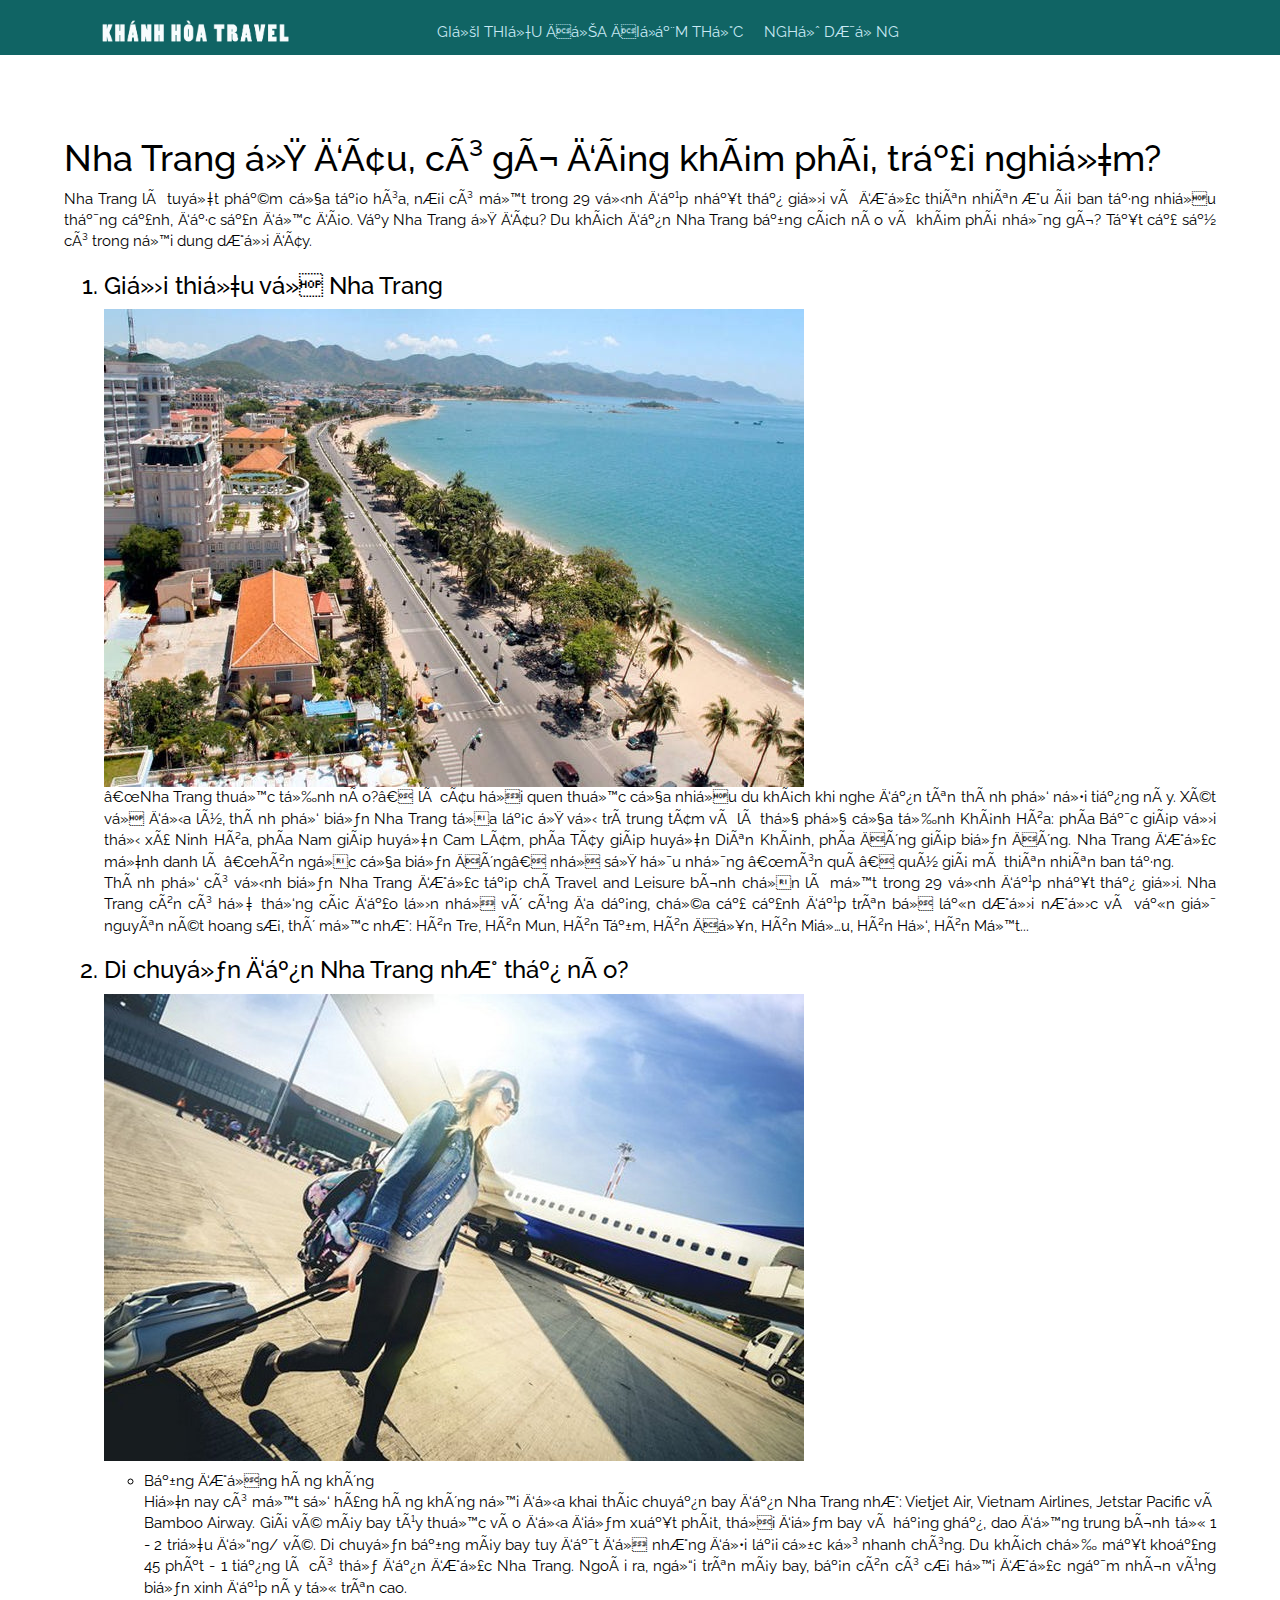
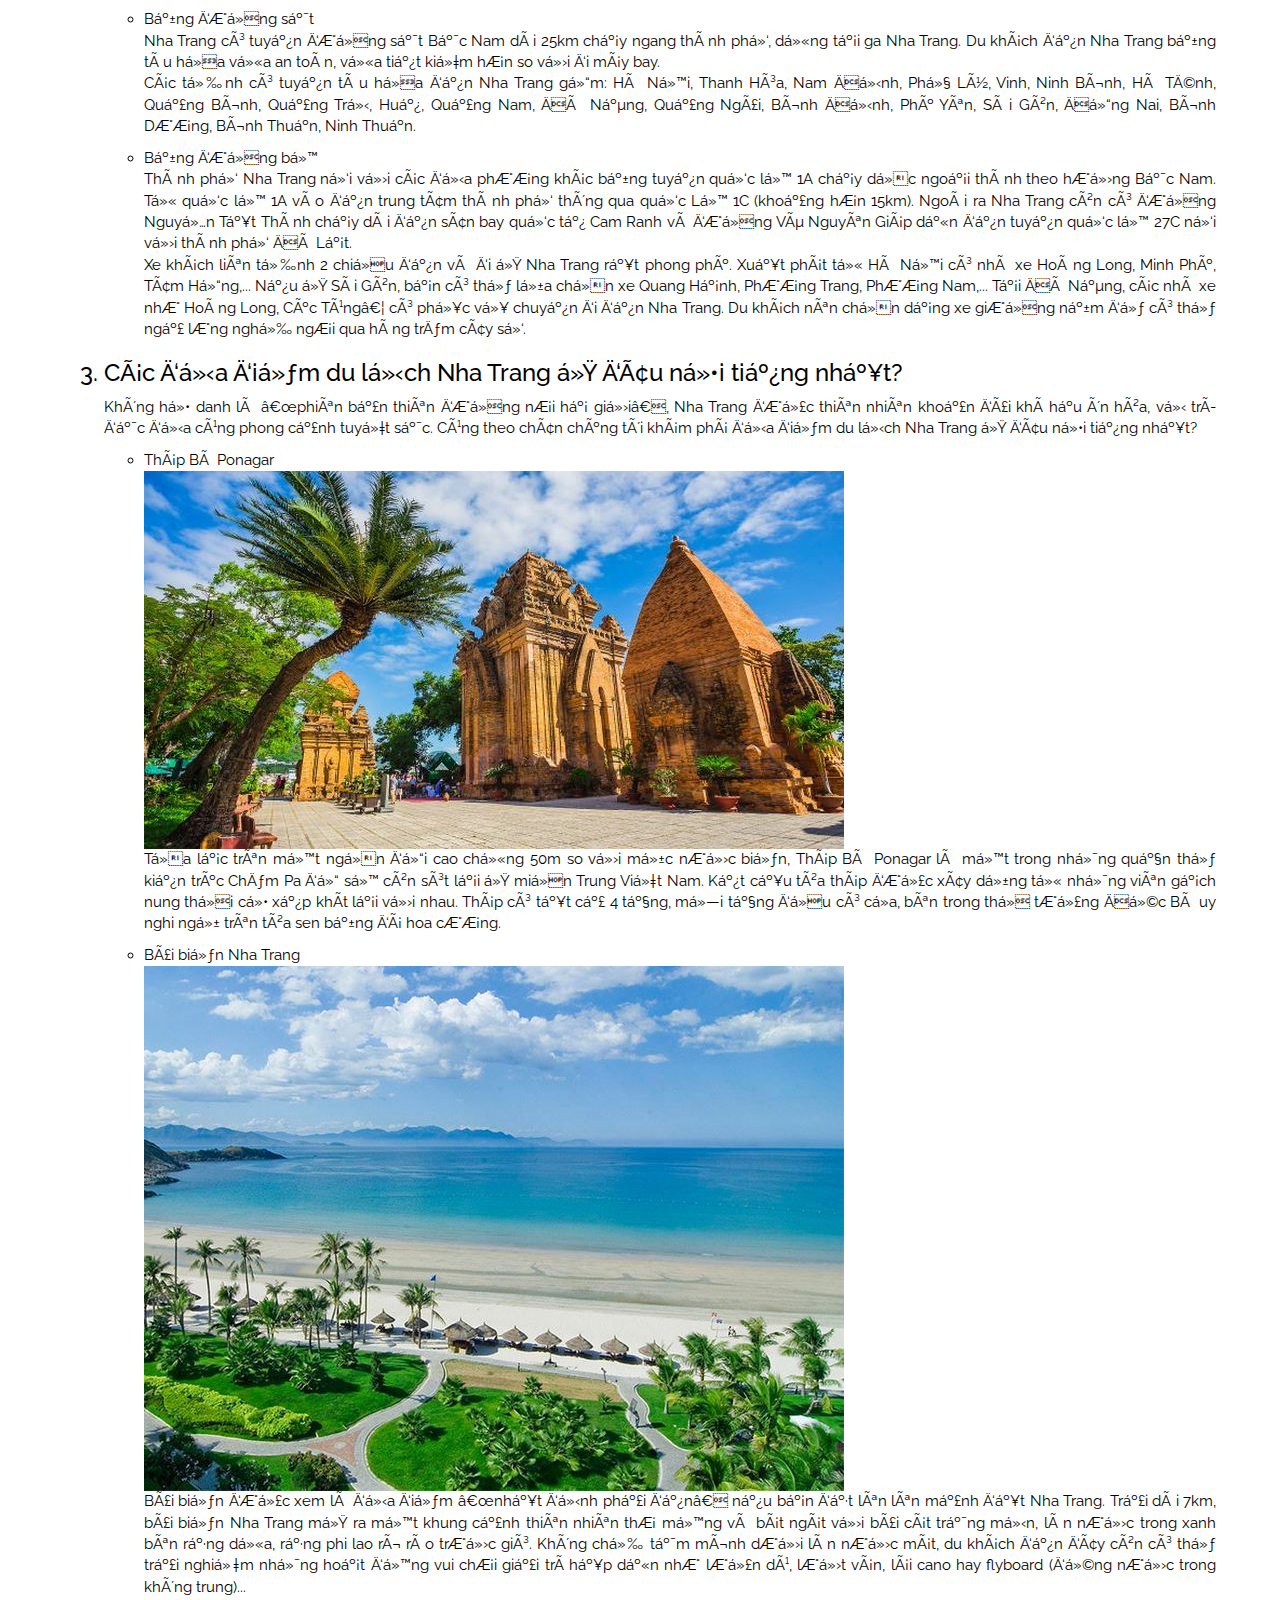
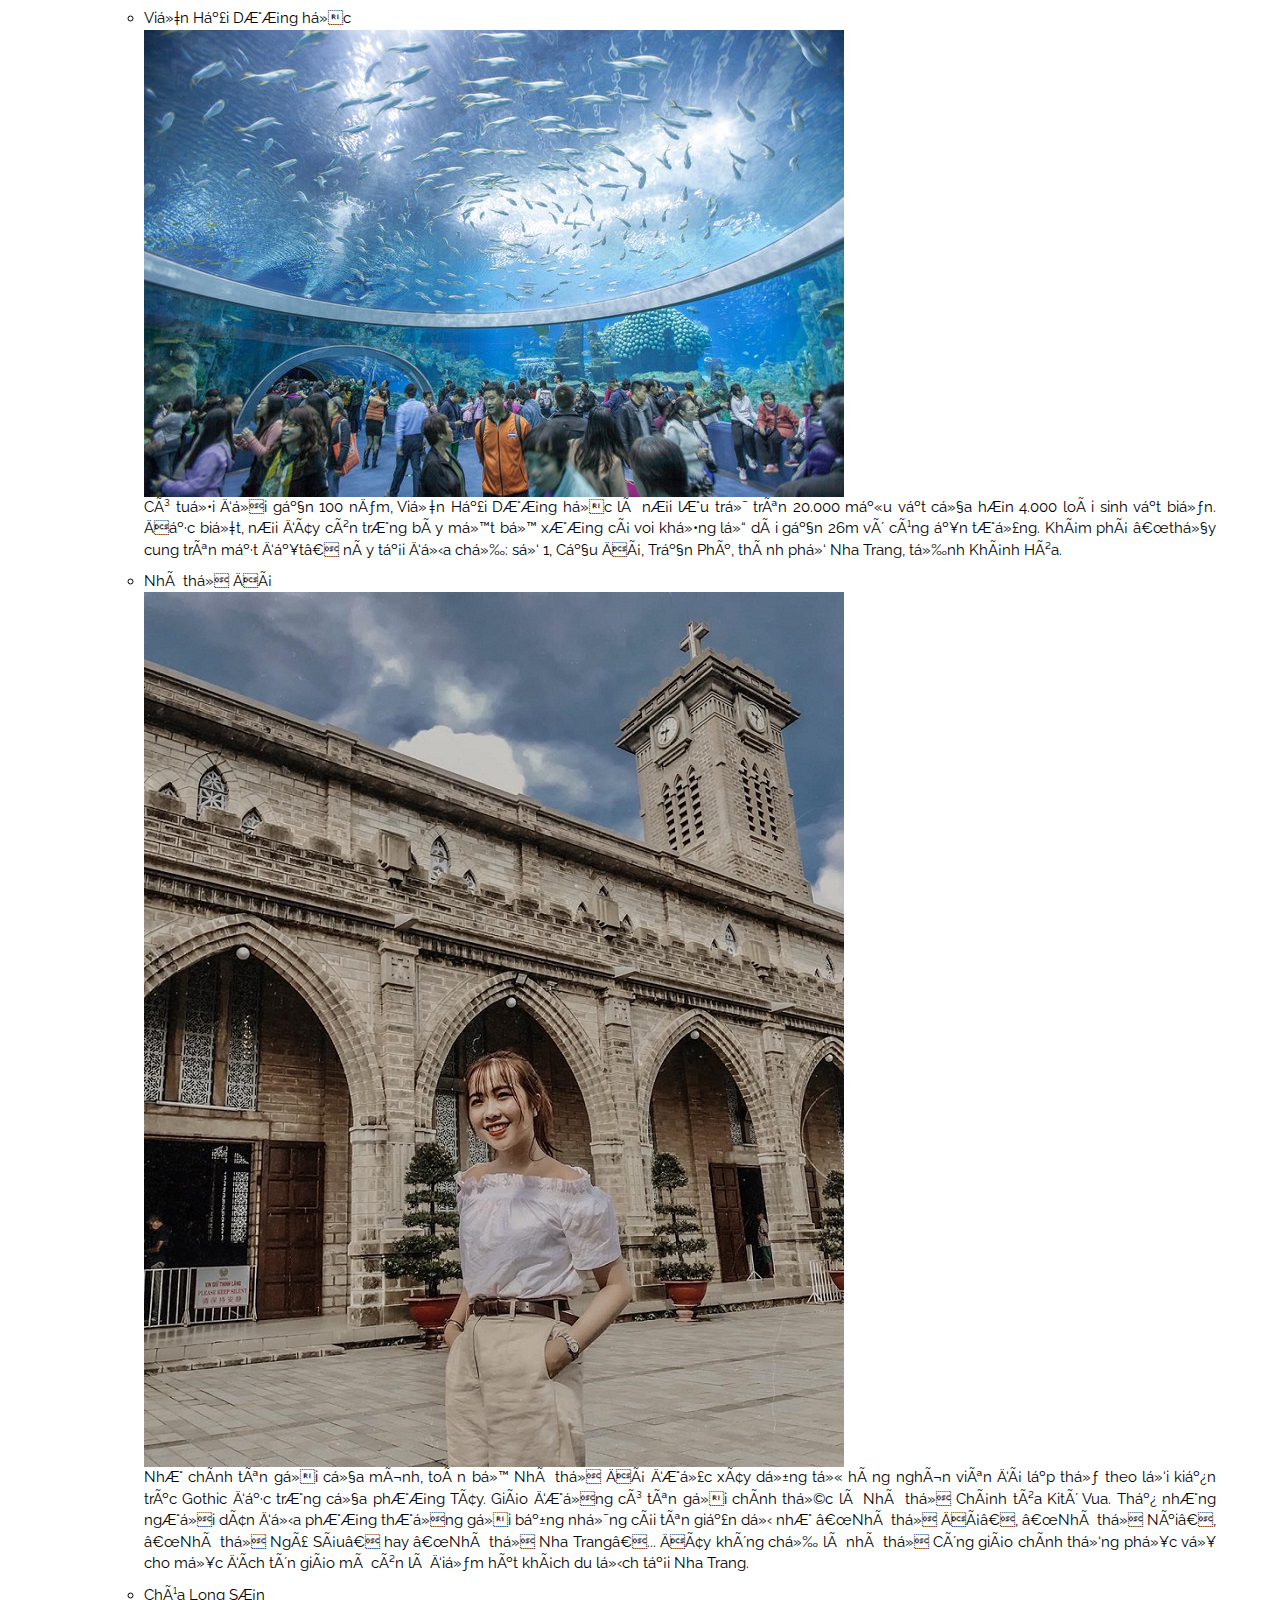
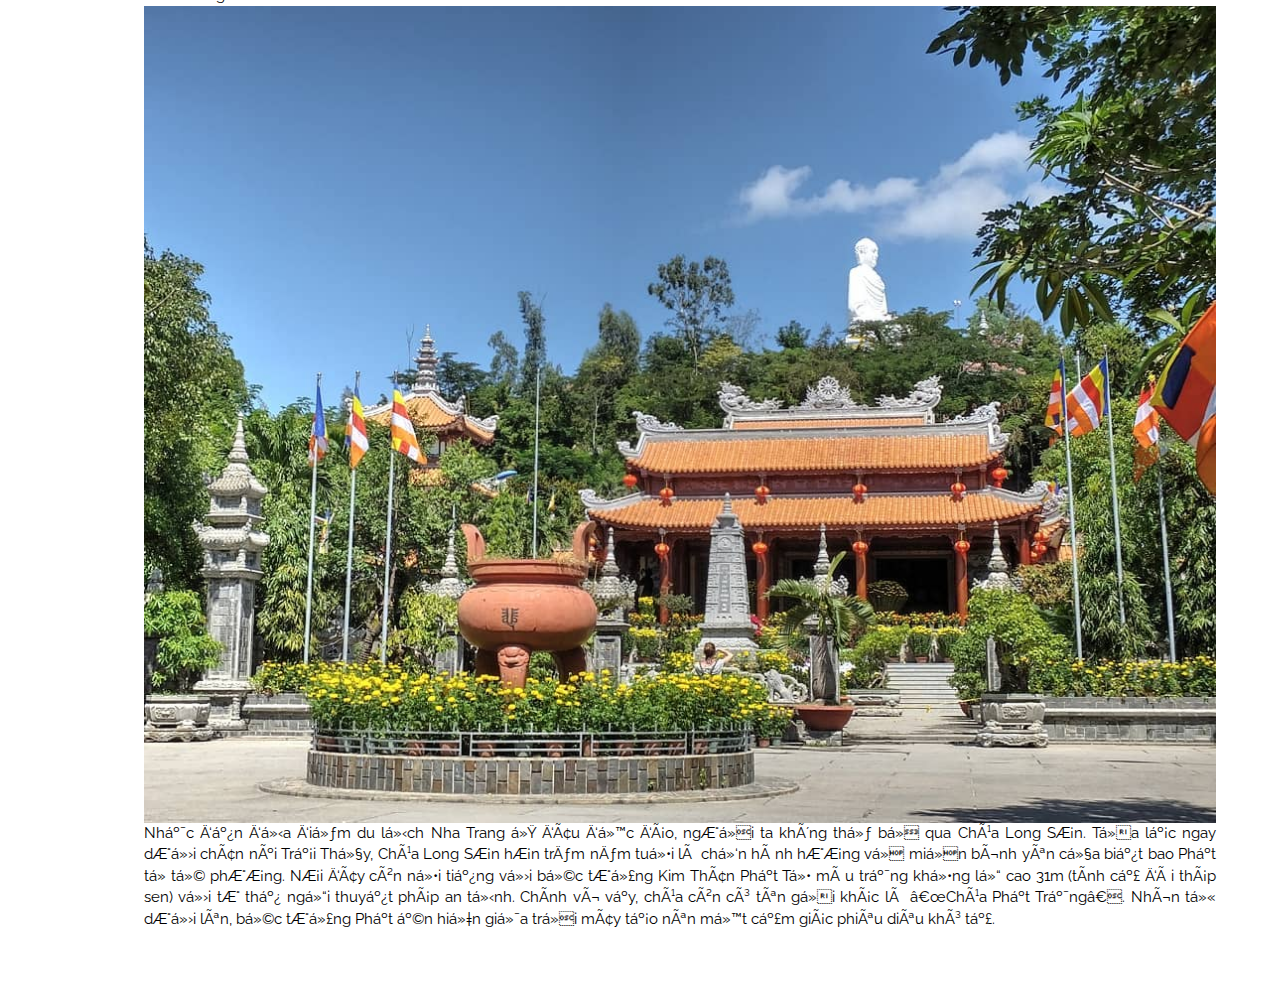
<file: nhatrang.html>
<!DOCTYPE html>
<html>
    <head>
        <meta name="viewport" content="width=device-width, initial-scale=1.0">
        <meta charset="UTC-8"><meta>
        <title>Du lich Khanh Hoa</title>
        <link rel="stylesheet" type="text/css" href="css/style.css">
        <link rel="stylesheet" href="https://maxcdn.bootstrapcdn.com/bootstrap/3.4.1/css/bootstrap.min.css">
        <script src="https://ajax.googleapis.com/ajax/libs/jquery/3.4.1/jquery.min.js"></script>
        <script src="https://maxcdn.bootstrapcdn.com/bootstrap/3.4.1/js/bootstrap.min.js"></script>
        <link rel="preconnect" href="https://fonts.googleapis.com">
        <link rel="preconnect" href="https://fonts.gstatic.com" crossorigin>
        <link href="https://fonts.googleapis.com/css2?family=Raleway:wght@200;300&display=swap" rel="stylesheet">
        <link href="https://fonts.googleapis.com/css2?family=Anton&family=Raleway:wght@200;300;800&display=swap" rel="stylesheet">
        
    </head>
    <body>
        <header>
            <nav>
                <div class="container-fluid; header">
                    <div class="row" style="padding-top: 15px;">
                        <div class="col-md-4 col-sm-4 col-xs-3" style="padding-top: 3px;">
                            <a class="header; logo" href="index.html"><img style="max-height: 25px;"src="image/logo.png"></a>
                        </div>
                        <div class="col-md-1 col-sm-1 col-xs-2" style="padding-top: 7px;">
                            <a class="header" href="gioithieu.html">GIỚI THIỆU</a>
                        </div>
                        <div class="col-md-1 col-sm-1 col-xs-2" style="padding-top: 7px;">
                            <a class="header" href="diadiem.html">ĐỊA ĐIỂM</a>
                        </div>
                        <div class="col-md-1 col-sm-1 col-xs-2" style="padding-top: 7px;">
                            <a class="header" href="amthuc.html">ẨM THỰC</a>
                        </div>
                        <div class="col-md-5 col-sm-5 col-xs-3" style="padding-top: 7px; text-align: left;">
                            <a class="header" href="nghiduong.html">NGHỈ DƯỠNG</a>
                        </div>                        
                    </div>
                </div>
            </nav>
        </header>
        <content>
            <div class="body">
                <h1>Nha Trang ở đâu, có gì đáng khám phá, trải nghiệm?</h1>
                <p>
                    Nha Trang là tuyệt phẩm của tạo hóa, nơi có một trong 29 vịnh đẹp nhất thế giới và được thiên nhiên ưu ái ban tặng nhiều thắng cảnh, đặc sản độc đáo. 
                    Vậy Nha Trang ở đâu? Du khách đến Nha Trang bằng cách nào và khám phá những gì? Tất cả sẽ có trong nội dung dưới đây.
                </p>
                <p>
                <ol>
                    <h3><li>Giới thiệu về Nha Trang</li></h3>
                    <p>
                        <img src="image/nhatrang/tpnhatrang.jpg" alt="Giới thiệu về Nha Trang"><br>
                        “Nha Trang thuộc tỉnh nào?” là câu hỏi quen thuộc của nhiều du khách khi nghe đến tên thành phố nổi tiếng này. Xét về địa lý, thành phố biển Nha Trang 
                        tọa lạc ở vị trí trung tâm và là thủ phủ của tỉnh Khánh Hòa: phía Bắc giáp với thị xã Ninh Hòa, phía Nam giáp huyện Cam Lâm, phía Tây giáp huyện Diên Khánh, 
                        phía Đông giáp biển Đông. Nha Trang được mệnh danh là “hòn ngọc của biển Đông” nhờ sở hữu những “món quà” quý giá mà thiên nhiên ban tặng.<br>
                        Thành phố có vịnh biển Nha Trang được tạp chí Travel and Leisure bình chọn là một trong 29 vịnh đẹp nhất thế giới. Nha Trang còn có hệ thống các đảo lớn nhỏ 
                        vô cùng đa dạng, chứa cả cảnh đẹp trên bờ lẫn dưới nước và vẫn giữ nguyên nét hoang sơ, thô mộc như: Hòn Tre, Hòn Mun, Hòn Tằm, Hòn Đụn, Hòn Miễu, Hòn Hố, Hòn Một...
                    </p>
                    <h3><li>Di chuyển đến Nha Trang như thế nào?</li></h3>
                    <p>
                        <img src="image/nhatrang/hangkhong.jpg" alt="di chuyen"><br>
                        <ul>
                            <li>Bằng đường hàng không</li>
                            <p>
                                Hiện nay có một số hãng hàng không nội địa khai thác chuyến bay đến Nha Trang như: Vietjet Air, Vietnam Airlines, Jetstar Pacific và Bamboo Airway. 
                                Giá vé máy bay tùy thuộc vào địa điểm xuất phát, thời điểm bay và hạng ghế, dao động trung bình từ 1 - 2 triệu đồng/ vé. Di chuyển bằng máy bay tuy 
                                đắt đỏ nhưng đổi lại cực kỳ nhanh chóng. Du khách chỉ mất khoảng 45 phút - 1 tiếng là có thể đến được Nha Trang. Ngoài ra, ngồi trên máy bay, bạn còn 
                                có cơ hội được ngắm nhìn vùng biển xinh đẹp này từ trên cao. 
                            </p>
                            <li>Bằng đường sắt</li>
                            <p>
                                Nha Trang có tuyến đường sắt Bắc Nam dài 25km chạy ngang thành phố, dừng tại ga Nha Trang. Du khách đến Nha Trang bằng tàu hỏa vừa an toàn, 
                                vừa tiết kiệm hơn so với đi máy bay. <br>
                                Các tỉnh có tuyến tàu hỏa đến Nha Trang gồm: Hà Nội, Thanh Hóa, Nam Định, Phủ Lý, Vinh, Ninh Bình, Hà Tĩnh, Quảng Bình, Quảng Trị, Huế, Quảng Nam, 
                                Đà Nẵng, Quảng Ngãi, Bình Định, Phú Yên, Sài Gòn,  Đồng Nai, Bình Dương, Bình Thuận, Ninh Thuận.
                            </p>
                            <li>Bằng đường bộ</li>
                            <p>
                                Thành phố Nha Trang nối với các địa phương khác bằng tuyến quốc lộ 1A chạy dọc ngoại thành theo hướng Bắc Nam. Từ quốc lộ 1A vào đến trung 
                                tâm thành phố thông qua quốc Lộ 1C (khoảng hơn 15km). Ngoài ra Nha Trang còn có đường Nguyễn Tất Thành chạy dài đến sân bay quốc tế Cam Ranh và đường 
                                Võ Nguyên Giáp dẫn đến tuyến quốc lộ 27C nối với thành phố Đà Lạt.<br>
                                Xe khách liên tỉnh 2 chiều đến và đi ở Nha Trang rất phong phú. Xuất phát từ Hà Nội có nhà xe Hoàng Long, Minh Phú, Tâm Hồng,... 
                                Nếu ở Sài Gòn, bạn có thể lựa chọn xe Quang Hạnh, Phương Trang, Phương Nam,... Tại Đà Nẵng, các nhà xe như Hoàng Long, Cúc Tùng… có phục vụ 
                                chuyến đi đến Nha Trang. Du khách nên chọn dạng xe giường nằm để có thể ngả lưng nghỉ ngơi qua hàng trăm cây số.
                            </p>
                        </ul>
                    </p>
                    <h3><li>Các địa điểm du lịch Nha Trang ở đâu nổi tiếng nhất?</li></h3>
                    <p>
                        <p>
                            Không hổ danh là “phiên bản thiên đường nơi hạ giới”, Nha Trang được thiên nhiên khoản đãi khí hậu ôn hòa, 
                            vị trí đắc địa cùng phong cảnh tuyệt sắc. Cùng theo chân chúng tôi khám phá địa điểm du lịch Nha Trang ở đâu nổi tiếng nhất?
                        </p>

                        <ul>
                            <li>Tháp Bà Ponagar</li>
                            <p>
                                <img src="image/nhatrang/thapba.jpg" alt="Tháp Bà Ponagar"><br>
                                Tọa lạc trên một ngọn đồi cao chừng 50m so với mực nước biển, Tháp Bà Ponagar là một trong những quần thể kiến trúc Chăm Pa 
                                đồ sộ còn sót lại ở miền Trung Việt Nam. Kết cấu tòa tháp được xây dựng từ những viên gạch nung thời cổ xếp khít lại với nhau. 
                                Tháp có tất cả 4 tầng, mỗi tầng đều có cửa, bên trong thờ tượng Đức Bà uy nghi ngự trên tòa sen bằng đá hoa cương. 
                            </p>
                            <li>Bãi biển Nha Trang</li>
                            <p>
                                <img src="image/nhatrang/baibien.jpg" alt="Bãi biển Nha Trang"><br>
                                Bãi biển được xem là địa điểm “nhất định phải đến” nếu bạn đặt lên lên mảnh đất Nha Trang. Trải dài 7km, bãi biển Nha Trang 
                                mở ra một khung cảnh thiên nhiên thơ mộng và bát ngát với bãi cát trắng mịn, làn nước trong xanh bên rặng dừa, rặng phi lao rì 
                                rào trước gió. Không chỉ tắm mình dưới làn nước mát, du khách đến đây còn có thể trải nghiệm những hoạt động vui chơi giải trí hấp dẫn như 
                                lượn dù, lướt ván, lái cano hay flyboard (đứng nước trong không trung)...
                            </p>
                            <li>Viện Hải Dương học</li>
                            <p>
                                <img src="image/nhatrang/haiduong.jpg" alt="Viện Hải Dương học"><br>
                                Có tuổi đời gần 100 năm, Viện Hải Dương học là nơi lưu trữ trên 20.000 mẫu vật của hơn 4.000 loài sinh vật biển. Đặc biệt, nơi đây còn trưng 
                                bày một bộ xương cá voi khổng lồ dài gần 26m vô cùng ấn tượng. Khám phá “thủy cung trên mặt đất” này tại địa chỉ: số 1, Cầu Đá, Trần Phú, thành phố Nha Trang, tỉnh Khánh Hòa.
                            </p>
                            <li>Nhà thờ Đá</li>
                            <p>
                                <img src="image/nhatrang/nhatho.jpg" alt="Nhà thờ Đá"><br>
                                Như chính tên gọi của mình, toàn bộ Nhà thờ Đá được xây dựng từ hàng nghìn viên đá lập thể theo lối kiến trúc Gothic đặc trưng của phương Tây. Giáo đường có tên gọi chính 
                                thức là Nhà thờ Chánh tòa Kitô Vua. Thế nhưng người dân địa phương thường gọi bằng những cái tên giản dị như “Nhà thờ Đá”, “Nhà thờ Núi”, “Nhà thờ Ngã Sáu” 
                                hay “Nhà thờ Nha Trang”... Đây không chỉ là nhà thờ Công giáo chính thống phục vụ cho mục đích tôn giáo mà còn là điểm hút khách du lịch tại Nha Trang.  
                            </p>
                            <li>Chùa Long Sơn</li>
                            <p>
                                <img src="image/nhatrang/chualongson.jpg" alt="Chùa Long Sơn"><br>
                                Nhắc đến địa điểm du lịch Nha Trang ở đâu độc đáo, người ta không thể bỏ qua Chùa Long Sơn. Tọa lạc ngay dưới chân núi Trại Thủy, 
                                Chùa Long Sơn hơn trăm năm tuổi là chốn hành hương về miền bình yên của biết bao Phật tử tứ phương. Nơi đây còn nổi tiếng với bức tượng 
                                Kim Thân Phật Tổ màu trắng khổng lồ cao 31m (tính cả đài tháp sen) với tư thế ngồi thuyết pháp an tịnh. Chính vì vậy, chùa còn có tên gọi 
                                khác là “Chùa Phật Trắng”. Nhìn từ dưới lên, bức tượng Phật ẩn hiện giữa trời mây tạo nên một cảm giác phiêu diêu khó tả.
                            </p>                         
                            
                        </ul>
                    </p>
                    
                  </ol> 
            </p>
            </div>
            
        </content>
    </body>
</file>
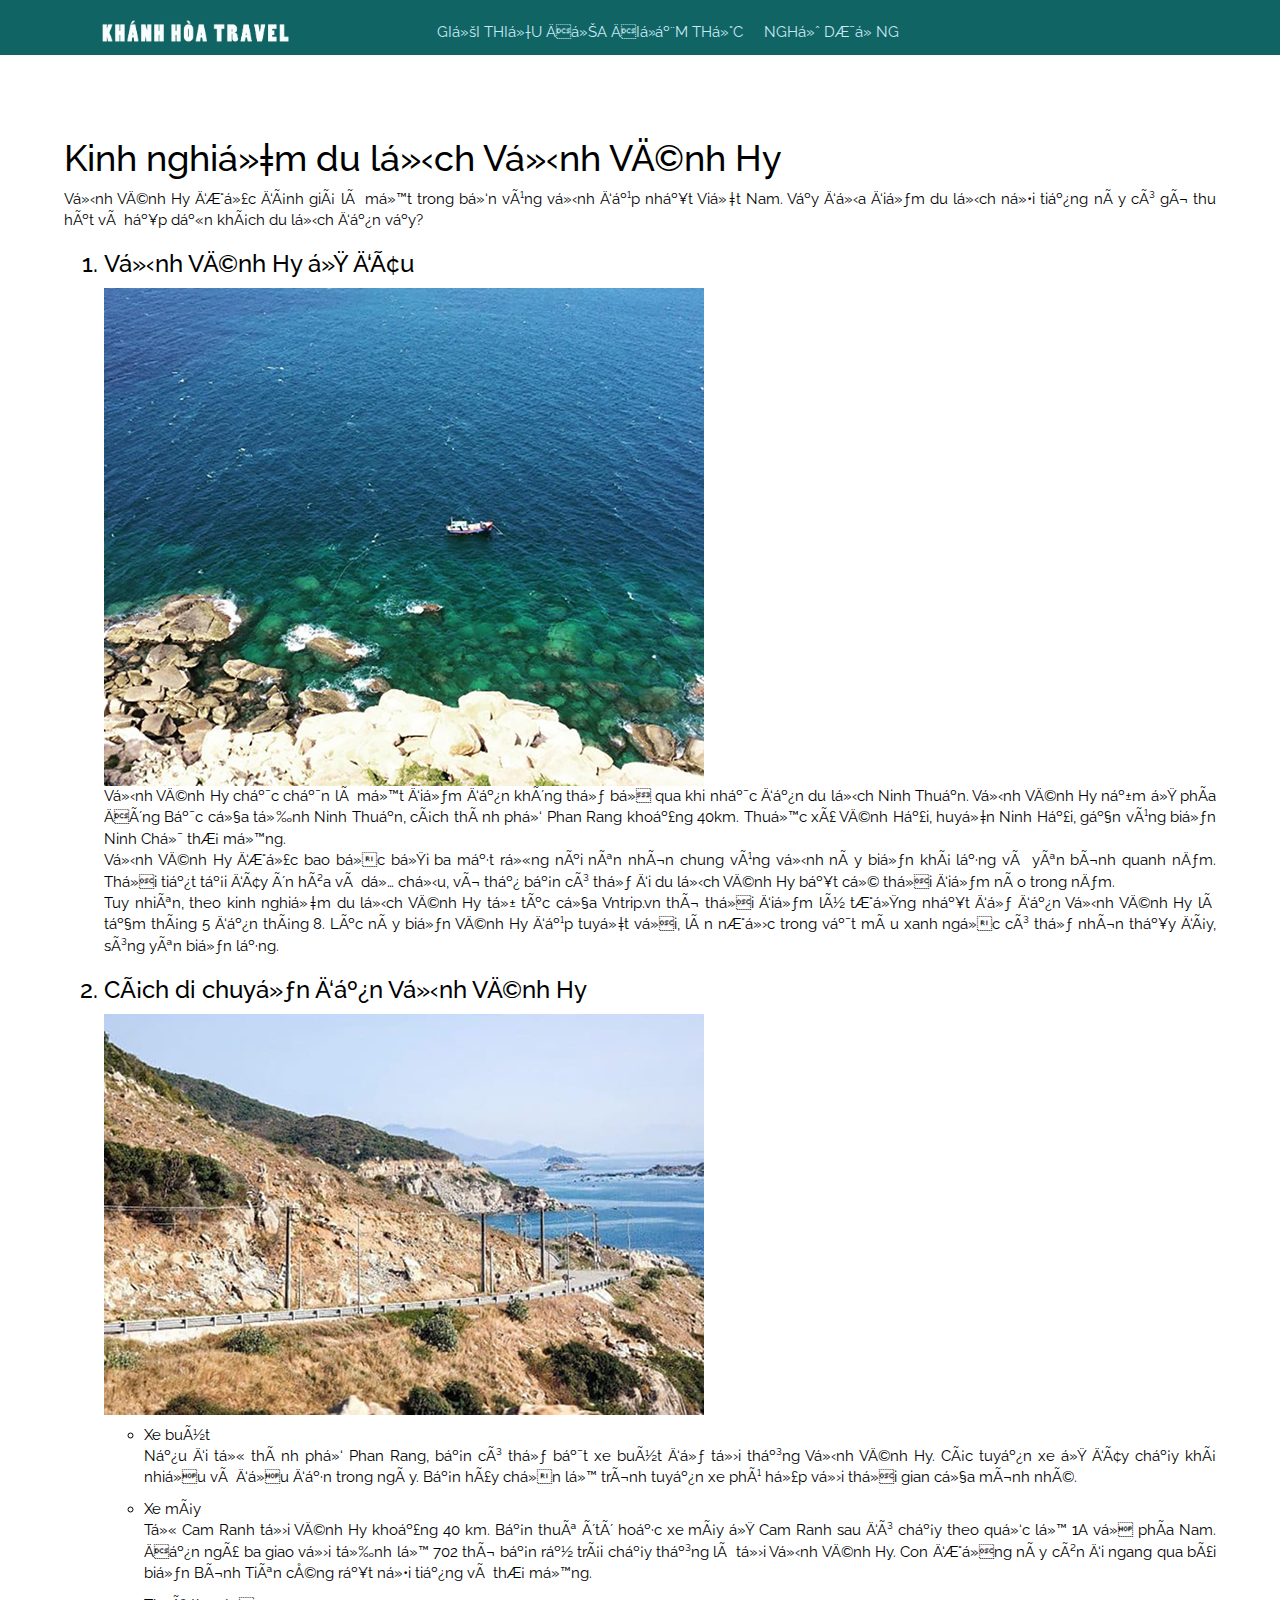
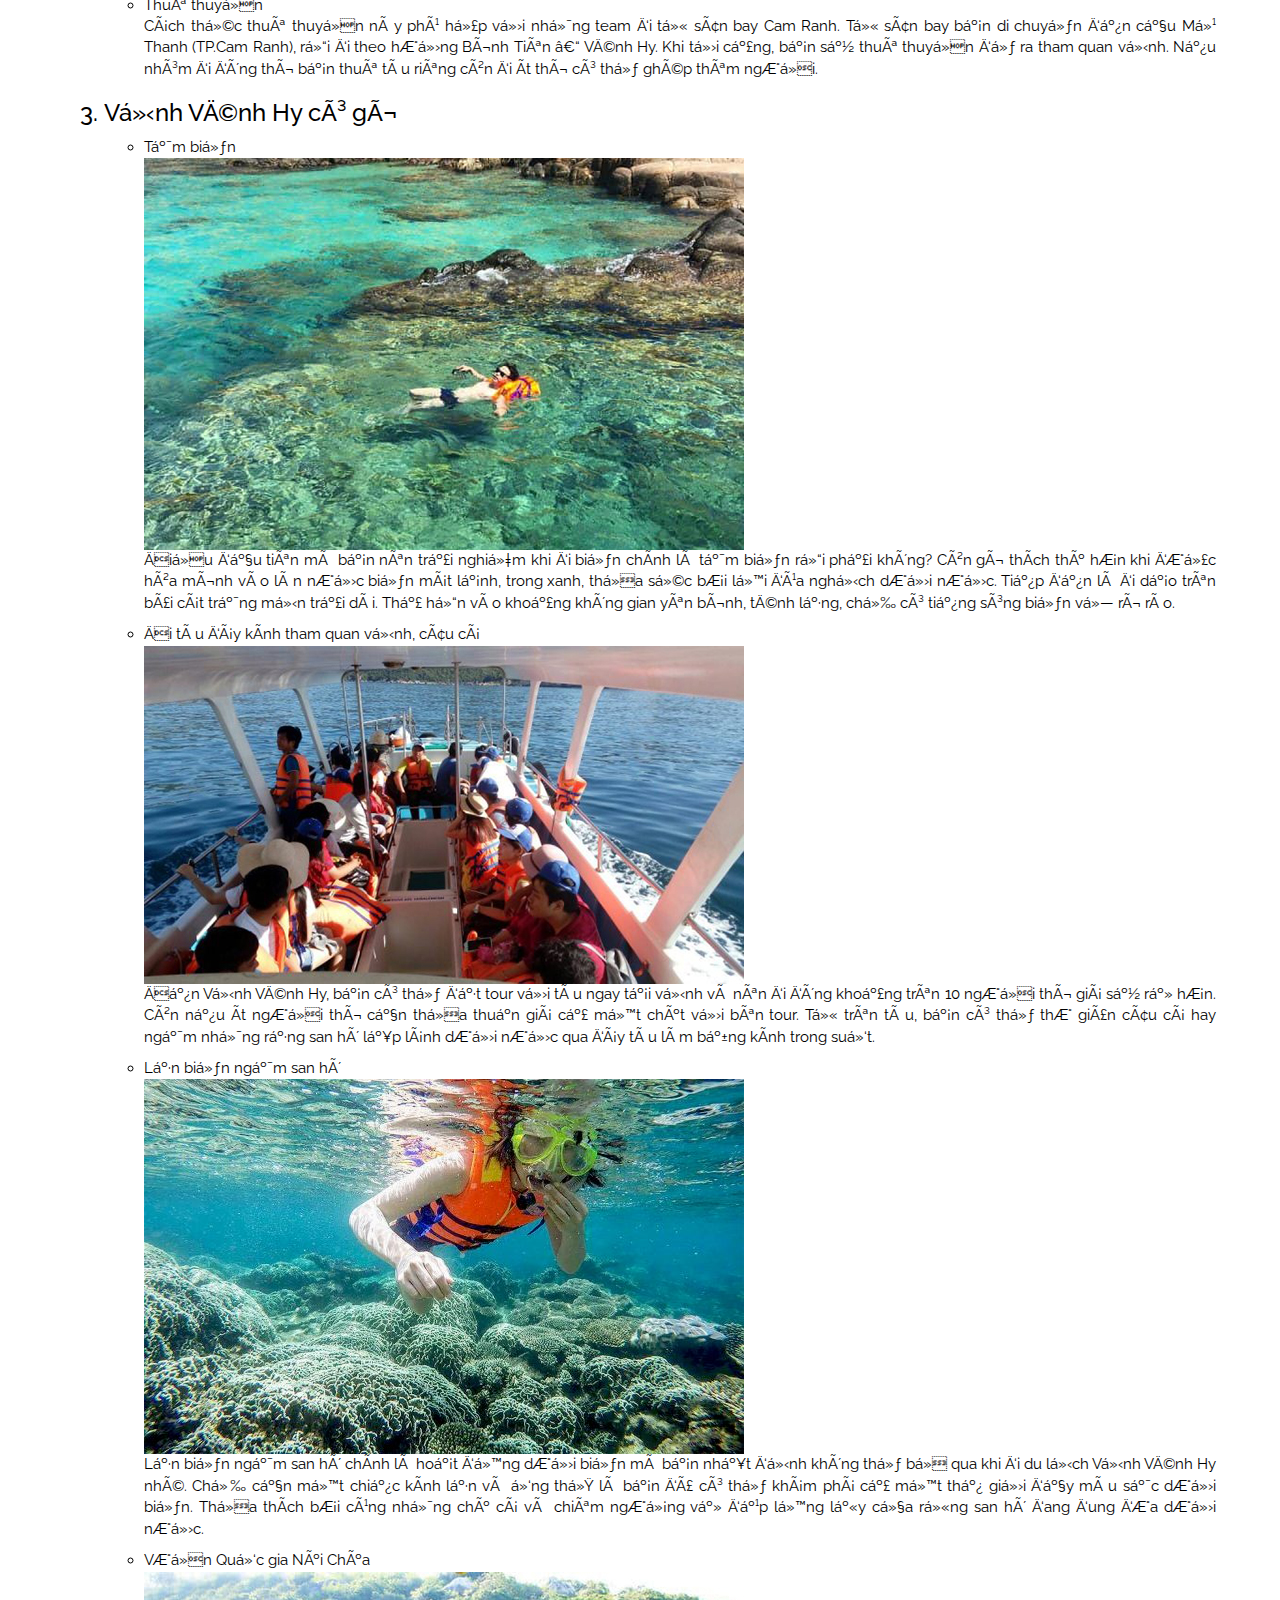
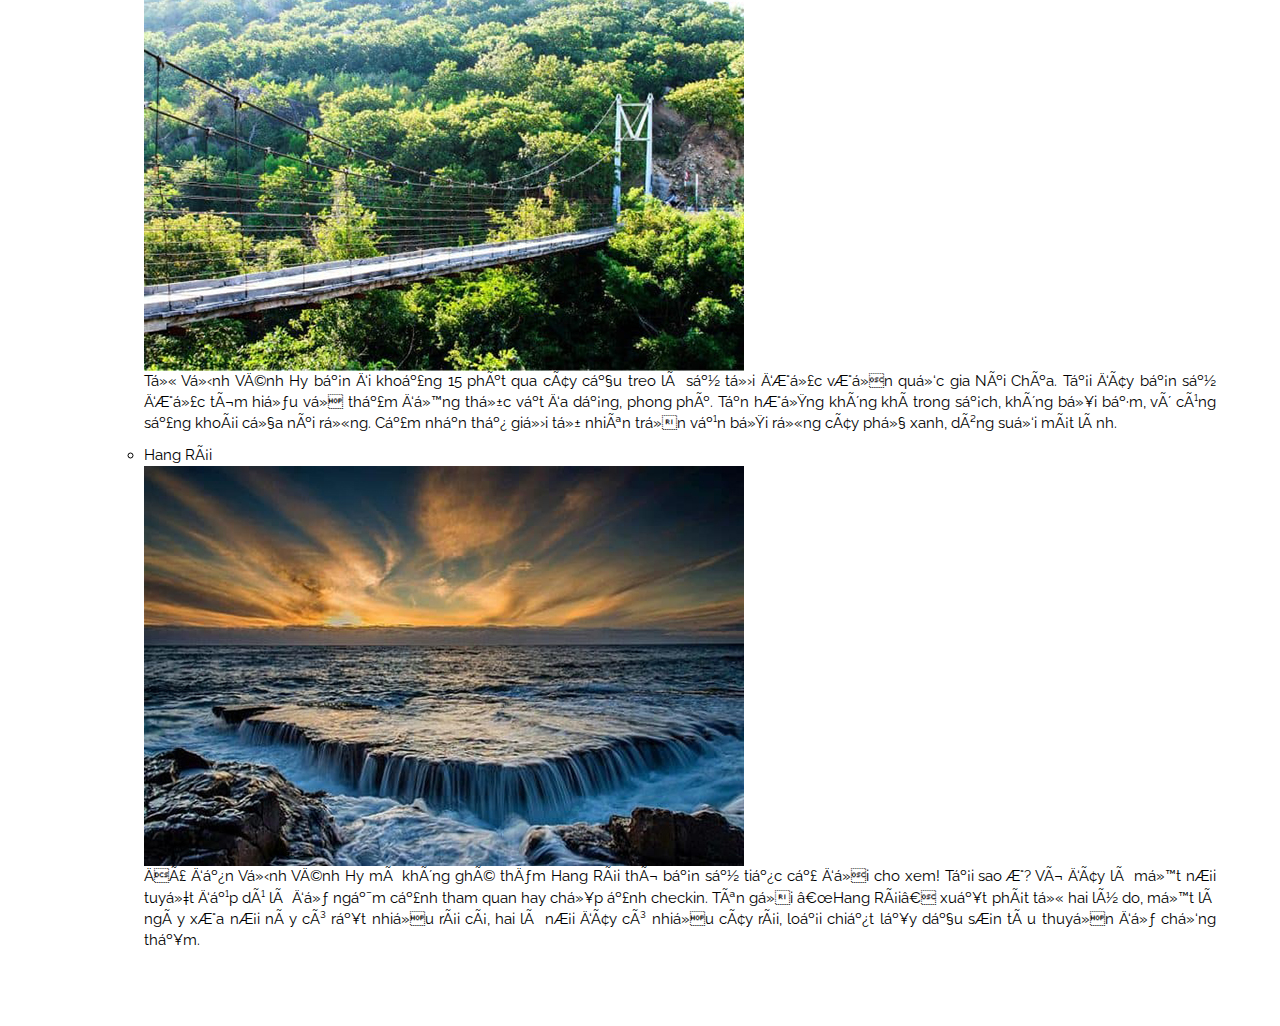
<file: vinhhy.html>
<!DOCTYPE html>
<html>
    <head>
        <meta name="viewport" content="width=device-width, initial-scale=1.0">
        <meta charset="UTC-8"><meta>
        <title>Du lich Khanh Hoa</title>
        <link rel="stylesheet" type="text/css" href="css/style.css">
        <link rel="stylesheet" href="https://maxcdn.bootstrapcdn.com/bootstrap/3.4.1/css/bootstrap.min.css">
        <script src="https://ajax.googleapis.com/ajax/libs/jquery/3.4.1/jquery.min.js"></script>
        <script src="https://maxcdn.bootstrapcdn.com/bootstrap/3.4.1/js/bootstrap.min.js"></script>
        <link rel="preconnect" href="https://fonts.googleapis.com">
        <link rel="preconnect" href="https://fonts.gstatic.com" crossorigin>
        <link href="https://fonts.googleapis.com/css2?family=Raleway:wght@200;300&display=swap" rel="stylesheet">
        <link href="https://fonts.googleapis.com/css2?family=Anton&family=Raleway:wght@200;300;800&display=swap" rel="stylesheet">
        
    </head>
    <body>
        <header>
            <nav>
                <div class="container-fluid; header">
                    <div class="row" style="padding-top: 15px;">
                        <div class="col-md-4 col-sm-4 col-xs-3" style="padding-top: 3px;">
                            <a class="header; logo" href="index.html"><img style="max-height: 25px;"src="image/logo.png"></a>
                        </div>
                        <div class="col-md-1 col-sm-1 col-xs-2" style="padding-top: 7px;">
                            <a class="header" href="gioithieu.html">GIỚI THIỆU</a>
                        </div>
                        <div class="col-md-1 col-sm-1 col-xs-2" style="padding-top: 7px;">
                            <a class="header" href="diadiem.html">ĐỊA ĐIỂM</a>
                        </div>
                        <div class="col-md-1 col-sm-1 col-xs-2" style="padding-top: 7px;">
                            <a class="header" href="amthuc.html">ẨM THỰC</a>
                        </div>
                        <div class="col-md-5 col-sm-5 col-xs-3" style="padding-top: 7px; text-align: left;">
                            <a class="header" href="nghiduong.html">NGHỈ DƯỠNG</a>
                        </div>                        
                    </div>
                </div>
            </nav>
        </header>
        <content>
            <div class="body">
                <h1>Kinh nghiệm du lịch Vịnh Vĩnh Hy</h1>
                <p>
                    Vịnh Vĩnh Hy được đánh giá là một trong bốn vùng vịnh đẹp nhất Việt Nam. Vậy địa điểm du lịch nổi tiếng này có gì thu hút và hấp dẫn khách du lịch đến vậy?
                </p>
                <p>
                <ol>
                    <h3><li>Vịnh Vĩnh Hy ở đâu</li></h3>
                    <p>
                        <img src="image/vinhhy/anh1.jpg" alt="Vịnh Vĩnh Hy ở đâu"><br>
                        Vịnh Vĩnh Hy chắc chắn là một điểm đến không thể bỏ qua khi nhắc đến du lịch Ninh Thuận. Vịnh Vĩnh Hy nằm ở phía Đông Bắc của tỉnh Ninh Thuận, 
                        cách thành phố Phan Rang khoảng 40km. Thuộc xã Vĩnh Hải, huyện Ninh Hải, gần vùng biển Ninh Chữ thơ mộng.<br>
                        Vịnh Vĩnh Hy được bao bọc bởi ba mặt rừng núi nên nhìn chung vùng vịnh này biển khá lặng và yên bình quanh năm. 
                        Thời tiết tại đây ôn hòa và dễ chịu, vì thế bạn có thể đi du lịch Vĩnh Hy bất cứ thời điểm nào trong năm.<br>
                        Tuy nhiên, theo kinh nghiệm du lịch Vĩnh Hy tự túc của Vntrip.vn thì thời điểm lý tưởng nhất để đến Vịnh Vĩnh Hy là tầm tháng 5 đến tháng 8. 
                        Lúc này biển Vĩnh Hy đẹp tuyệt vời, làn nước trong vắt màu xanh ngọc có thể nhìn thấy đáy, sóng yên biển lặng.
                    </p>
                    <h3><li>Cách di chuyển đến Vịnh Vĩnh Hy</li></h3>
                    <p>
                        <img src="image/vinhhy/anh2.jpg" alt="di chuyen"><br>
                        <ul>
                            <li>Xe buýt</li>
                            <p>
                                Nếu đi từ thành phố Phan Rang, bạn có thể bắt xe buýt để tới thẳng Vịnh  Vĩnh Hy. 
                                Các tuyến xe ở đây chạy khá nhiều và đều đặn trong ngày. Bạn hãy chọn lộ trình tuyến xe phù hợp với thời gian của mình nhé. 
                            </p>
                            <li>Xe máy</li>
                            <p>
                                Từ Cam Ranh tới Vĩnh Hy khoảng 40 km. Bạn thuê ôtô hoặc xe máy ở Cam Ranh sau đó chạy theo quốc lộ 1A về phía Nam. 
                                Đến ngã ba giao với tỉnh lộ 702 thì bạn rẽ trái chạy thẳng là tới Vịnh Vĩnh Hy. Con đường này còn đi ngang qua bãi biển Bình Tiên cũng rất nổi tiếng và thơ mộng.
                            </p>
                            <li>Thuê thuyền</li>
                            <p>
                                Cách thức thuê thuyền này phù hợp với những team đi từ sân bay Cam Ranh. Từ sân bay bạn di chuyển đến cầu Mỹ Thanh (TP.Cam Ranh), rồi đi theo hướng Bình Tiên – Vĩnh Hy. 
                                Khi tới cảng, bạn sẽ thuê thuyền để ra tham quan vịnh. Nếu nhóm đi đông thì bạn thuê tàu riêng còn đi ít thì có thể ghép thêm người.
                            </p>
                        </ul>
                    </p>
                    <h3><li>Vịnh Vĩnh Hy có gì</li></h3>
                    <p>                        
                        <ul>
                            <li>Tắm biển</li>
                            <p>
                                <img src="image/vinhhy/tambien.jpg" alt="Tắm biển"><br>
                                Điều đầu tiên mà bạn nên trải nghiệm khi đi biển chính là tắm biển rồi phải không? Còn gì thích thú hơn khi được hòa mình vào làn nước biển mát lạnh, trong xanh, 
                                thỏa sức bơi lội đùa nghịch dưới nước. Tiếp đến là đi dạo trên bãi cát trắng mịn trải dài. 
                                Thả hồn vào khoảng không gian yên bình, tĩnh lặng, chỉ có tiếng sóng biển vỗ rì rào.
                            </p>
                            <li>Đi tàu đáy kính tham quan vịnh, câu cá</li>
                            <p>
                                <img src="image/vinhhy/daykinh.jpg" alt="Đi tàu đáy kính tham quan vịnh, câu cá"><br>
                                Đến Vịnh Vĩnh Hy, bạn có thể đặt tour với tàu ngay tại vịnh và nên đi đông khoảng trên 10 người thì giá sẽ rẻ hơn. Còn nếu ít người thì cần thỏa thuận giá 
                                cả một chút với bên tour. Từ trên tàu, bạn có thể thư giãn câu cá hay ngắm những rặng san hô lấp lánh dưới nước qua đáy tàu làm bằng kính trong suốt.
                            </p>
                            <li>Lặn biển ngắm san hô</li>
                            <p>
                                <img src="image/vinhhy/lanbien.jpg" alt="Lặn biển ngắm san hô"><br>
                                Lặn biển ngắm san hô chính là hoạt động dưới biển mà bạn nhất định không thể bỏ qua khi đi du lịch Vịnh Vĩnh Hy nhé. Chỉ cần một chiếc kính lặn và 
                                ống thở là bạn đã có thể khám phá cả một thế giới đầy màu sắc dưới biển. Thỏa thích bơi cùng những chú cá và chiêm ngưỡng vẻ đẹp lộng lẫy của rừng 
                                san hô đang đung đưa dưới nước.


                            </p>
                            <li>Vườn Quốc gia Núi Chúa</li>
                            <p>
                                <img src="image/vinhhy/vuonquocgia.jpg" alt="Vườn Quốc gia Núi Chúa"><br>
                                Từ Vịnh Vĩnh Hy bạn đi khoảng 15 phút qua cây cầu treo là sẽ tới được vườn quốc gia Núi Chúa. Tại đây bạn sẽ được tìm hiểu về thảm động thực vật đa dạng, phong phú. 
                                Tận hưởng không khí trong sạch, không bụi bặm, vô cùng sảng khoái của núi rừng. Cảm nhận thế giới tự nhiên trọn vẹn bởi rừng cây phủ xanh, dòng suối mát lành.  
                            </p>
                            <li>Hang Rái</li>
                            <p>
                                <img src="image/vinhhy/hangrai.jpg" alt="Hang Rái"><br>
                                Đã đến Vịnh Vĩnh Hy mà không ghé thăm Hang Rái thì bạn sẽ tiếc cả đời cho xem! Tại sao ư? Vì đây là một nơi tuyệt đẹp dù là để ngắm cảnh tham quan 
                                hay chụp ảnh checkin. Tên gọi “Hang Rái” xuất phát từ hai lý do, một là ngày xưa nơi này có rất nhiều rái cá, hai là nơi đây có nhiều cây rái, loại 
                                chiết lấy dầu sơn tàu thuyền để chống thấm.

                            </p>                         
                            
                        </ul>
                    </p>
                    
                  </ol> 
            </p>
            </div>
            
        </content>
    </body>
</file>
<file: css/style.css>
* {
    box-sizing: border-box;
}
.body{
    font-family: 'Raleway', sans-serif;
    color: black;    
    text-align: justify;
    padding: 5%;
    font-size: 15px;
}
a:link {
    text-decoration: none;
    }
a:visited.header, a:active.header, a:link.header{
        color: rgb(202, 233, 245);
    }
a:hover.header{
        color: rgb(34, 75, 77);
        text-decoration: none;
    }
   
.row::after {
    content: "";
    clear: both;
    display: table;
    }
img {
        max-width: 100%;
        height: auto;
        }
.header {
    background-color: rgb(16, 100, 100);
    color: rgb(244, 246, 247);
    text-align: left;   
    white-space: nowrap;
    height: 55px;
    font-size: 10px;    
    font-family: 'Raleway', sans-serif;
    }

.logo{
    padding-left: 8px;
}
.banner{
        width: 100%;
        height: auto;
        background-repeat: no-repeat;
        background-size: 100% 100%;
    }
.gallery{
        font-family: 'Raleway', sans-serif;
        text-align: center;
        }
.footer {
            background-color: rgb(16, 100, 100);
            color: rgb(244, 246, 247);
            text-align: left;   
            white-space: nowrap; 
            padding-left: 20px;           
            height: 200px;
            font-size: 10px;    
            font-family: 'Raleway', sans-serif;
            padding-top: 10px;
            }
@media only screen and (min-width: 768px) {
                /* For tablets: */
       
        .logo{
              padding-left: 50px;
            }
    }
@media only screen and (min-width: 992px) {
/* For desktop: */
.header {
    background-color: rgb(16, 100, 100);
    color: rgb(244, 246, 247);
    text-align: left;   
    white-space: nowrap;
    height: 55px;
    font-size: 15px;    
    font-family: 'Raleway', sans-serif;
    } 
.logo{
    padding-left: 100px;
   }
}
.footer {
    background-color: rgb(16, 100, 100);
    color: rgb(244, 246, 247);
    text-align: left;   
    white-space: nowrap; 
    padding-left: 20px;           
    height: 150px;
    font-size: 15px;    
    font-family: 'Raleway', sans-serif;
    padding-top: 10px;
    }
</file>
